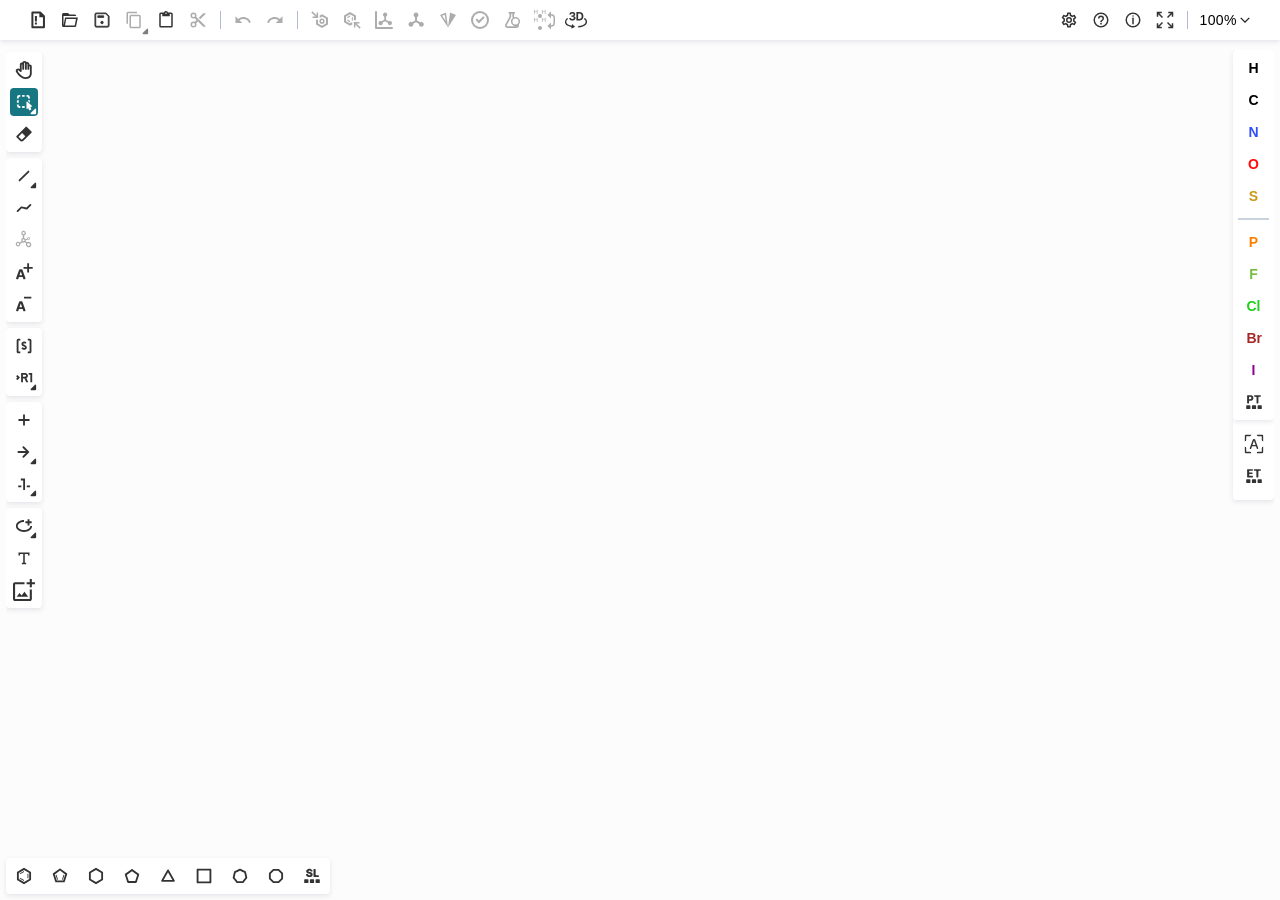
<file: article_for_November_1_2026/ketcher/index.html>
<!doctype html><html lang="en"><head><meta charset="utf-8"/><meta name="viewport" content="width=device-width,initial-scale=1"/><meta name="theme-color" content="#000000"/><meta name="description" content="Ketcher is a web-based chemical structure editor"/><link rel="shortcut icon" type="image/x-icon" href="./favicon.ico"/><link rel="icon" type="image/png" sizes="32x32" href="./favicon-32x32.png"/><link rel="icon" type="image/png" sizes="16x16" href="./favicon-16x16.png"/><link rel="apple-touch-icon" sizes="180x180" href="./apple-touch-icon.png"/><link rel="manifest" href="./manifest.json"/><title>Ketcher v2.26.0</title><script defer="defer" src="./static/js/main.adb1c0c5.js"></script><link href="./static/css/main.c3d3c37d.css" rel="stylesheet"></head><body><noscript>You need to enable JavaScript to run this app.</noscript><div id="root"></div></body></html>
</file>
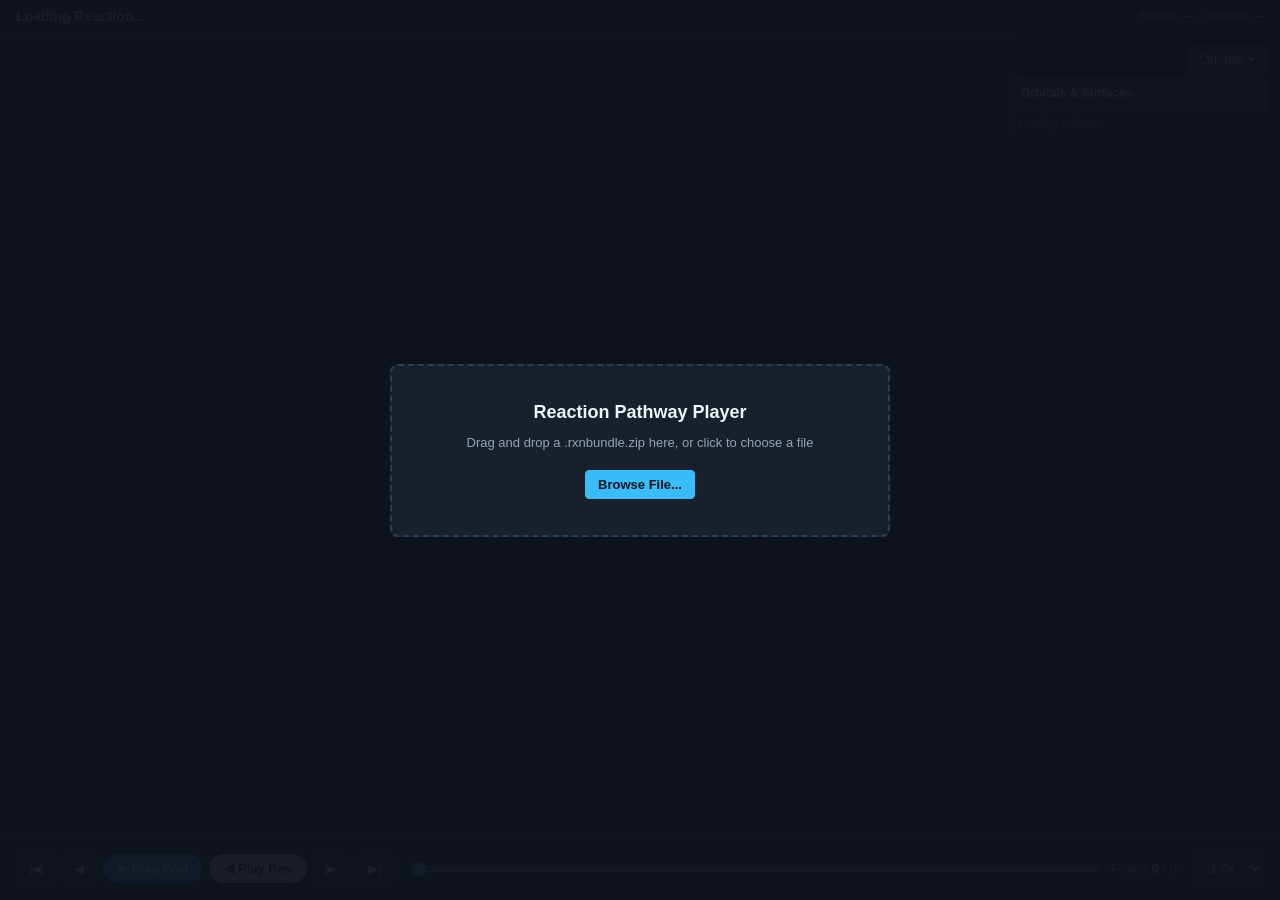
<file: article_for_November_1_2026/viewer.html>
<!DOCTYPE html>
<html lang="en">
<head>
  <meta charset="UTF-8">
  <meta name="viewport" content="width=device-width, initial-scale=1.0">
  <title>Reaction Pathway Player</title>
  <link rel="stylesheet" href="static_viewer/css/viewer.css">
  <script src="static_viewer/libs/jszip.min.js"></script>
  <script src="static_viewer/libs/3Dmol-min.js"></script>
</head>
<body>
  <div id="app-container">
    <!-- Top Header: Title, Bundle Selector, Reaction Stats & Mechanism SVG -->
    <header id="top-header">
      <div class="header-meta">
        <div class="header-title-row">
          <select id="sel-bundle-switcher" class="bundle-select" style="display:none;"></select>
          <h1 class="reaction-title" id="reaction-title">Loading Reaction...</h1>
          <button class="btn btn-primary" id="btn-header-download" style="display:none; margin-left:12px; padding:3px 10px; font-size:11px; height:24px; align-items:center; gap:4px; font-weight:600; border-radius:4px;" title="Repack and download bundle">📥 Download</button>
        </div>
        <div class="reaction-stats">
          <span>Barrier: <strong id="stat-barrier">—</strong></span>
          <span>Solvent: <strong id="stat-solvent">—</strong></span>
        </div>
      </div>
      <div id="mechanism-strip"></div>
    </header>

    <!-- Main Viewport: 3D Mol WebGL Canvas & Background PES Energy Plot -->
    <main id="viewport-container">
      <div id="gl-canvas-container"></div>
      <div id="pes-canvas-container">
        <canvas id="pes-canvas"></canvas>
      </div>

      <!-- ESP Colorbar Overlay (Hidden by default) -->
      <div id="esp-colorbar" class="esp-colorbar" style="display: none;">
        <div class="colorbar-header">Electrostatic Potential (kcal/mol)</div>
        <div id="esp-colorbar-gradient" class="colorbar-gradient"></div>
        <div class="colorbar-labels">
          <span id="esp-colorbar-min">-30.0</span>
          <span id="esp-colorbar-mid">0</span>
          <span id="esp-colorbar-max">+30.0</span>
        </div>
      </div>

      <!-- Top-right Orbitals Drawer Toggle Button -->
      <div class="viewport-overlay-controls">
        <button class="btn btn-panel-toggle" id="btn-toggle-orbitals">Orbitals ▾</button>
      </div>

      <!-- Side Panel: Molecular Explorer Grouped Orbitals & ESP Controls -->
      <aside id="side-panel">
        <div class="panel-header">
          <span>Orbitals & Surfaces</span>
        </div>
        <div class="panel-body">
          <div class="orbitals-list-container" id="orbitals-list">
            <span style="color:var(--text-secondary);font-size:11px;">Loading orbitals...</span>
          </div>
        </div>
      </aside>
    </main>

    <!-- Bottom Dock: Static Playback Controls -->
    <footer id="bottom-dock">
      <div class="playback-buttons">
        <button class="btn" id="btn-first" title="First Frame">|◀</button>
        <button class="btn" id="btn-prev" title="Previous Frame">◀</button>
        <button class="btn btn-play-fwd" id="btn-play-fwd" title="Play Forward">▶ Play Fwd</button>
        <button class="btn btn-play-rev" id="btn-play-rev" title="Play Reverse">◀ Play Rev</button>
        <button class="btn" id="btn-next" title="Next Frame">▶</button>
        <button class="btn" id="btn-last" title="Last Frame">▶|</button>
      </div>

      <div class="slider-container">
        <input type="range" id="frame-slider" min="0" max="0" value="0">
        <div class="frame-info" id="frame-info">Frame <strong>0</strong> / 0</div>
      </div>

      <div class="dock-actions">
        <select class="btn" id="select-speed" title="Playback Speed">
          <option value="0.5">0.5x</option>
          <option value="1.0" selected>1.0x</option>
          <option value="1.5">1.5x</option>
          <option value="2.0">2.0x</option>
        </select>
      </div>
    </footer>

    <!-- Dropzone / Progress Overlay -->
    <div id="overlay">
      <div class="overlay-box" id="drop-box">
        <h2 class="overlay-title">Reaction Pathway Player</h2>
        <p class="overlay-desc" id="overlay-status">Drag & drop a .rxnbundle.zip here, or click to choose a file</p>
        <input type="file" id="file-input" accept=".zip,.rxnbundle" style="display:none;">
        <button class="btn btn-primary" id="btn-browse">Browse File...</button>
        <div class="progress-bar-container" id="progress-bar-container">
          <div class="progress-bar" id="progress-bar"></div>
        </div>
      </div>
    </div>

    <!-- Download Modal -->
    <div id="download-modal" class="modal-backdrop" style="display:none;">
      <div class="download-modal-dialog">
        <div class="download-modal-header">
          <h3 id="download-modal-title">📦 Download Bundle</h3>
          <button class="btn-modal-close" id="btn-close-download">&times;</button>
        </div>
        <div class="download-modal-body" id="download-modal-body"></div>
        <div class="download-modal-footer">
          <button class="btn" id="btn-cancel-download">Cancel</button>
          <button class="btn btn-primary" id="btn-confirm-download">📦 Download</button>
        </div>
      </div>
    </div>
  </div>

  <script src="static_viewer/js/viewer_bundle.js"></script>
</body>
</html>
</file>
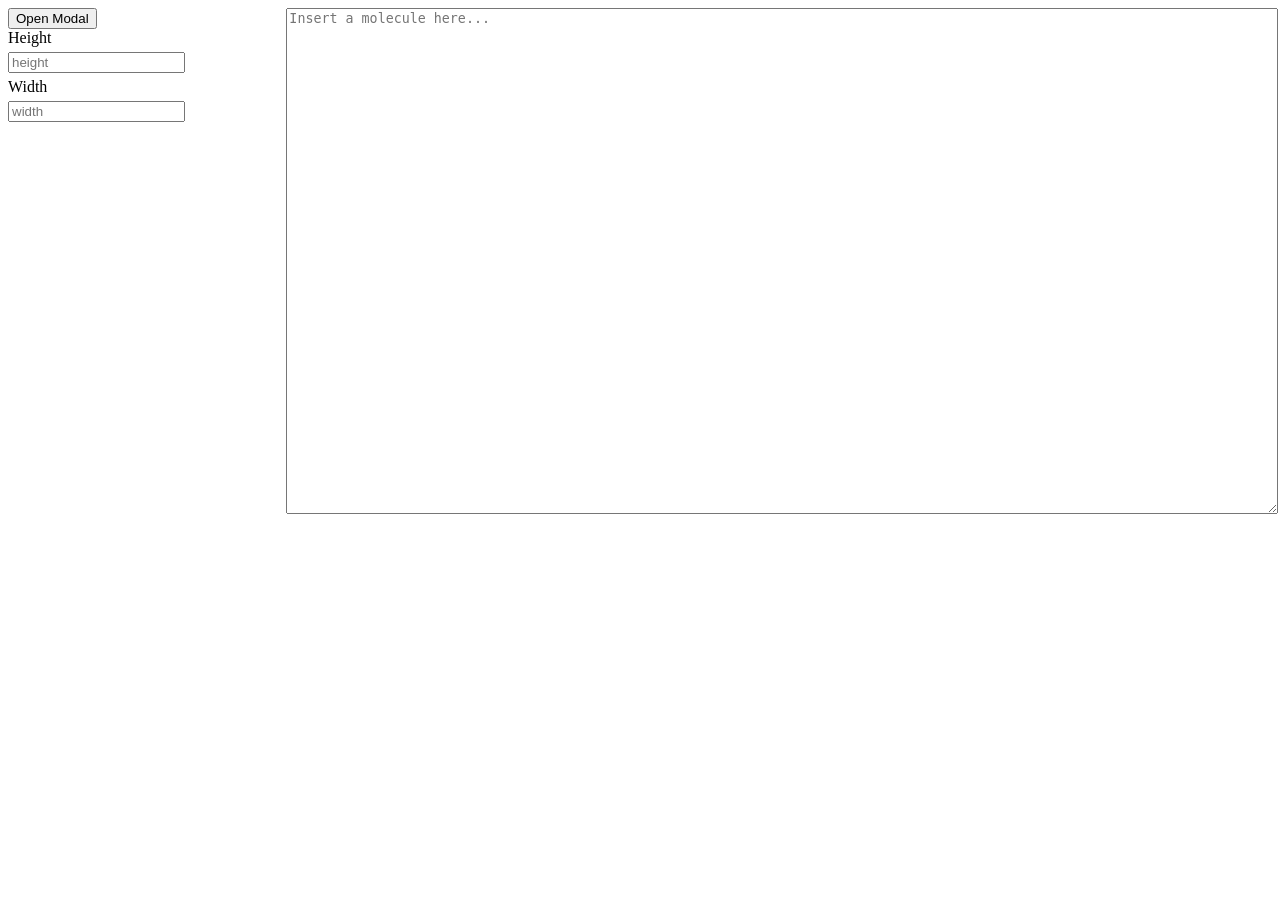
<file: article_for_November_1_2026/ketcher/iframe.html>
<!DOCTYPE html>
<html lang="en">
  <head>
    <meta charset="UTF-8" />
    <meta http-equiv="X-UA-Compatible" content="IE=edge" />
    <meta name="viewport" content="width=device-width, initial-scale=1.0" />
    <title>Document</title>
    <style>
      .modal {
        display: block;
        position: fixed;
        z-index: 1;
        left: 0;
        top: 0;
        width: 100%;
        height: 100%;
        overflow: auto;
        background-color: rgb(0, 0, 0);
        background-color: rgba(0, 0, 0, 0.4);
      }

      .modal-content {
        background-color: #fefefe;
        margin: 0% auto;
        padding: 20px;
        border: 1px solid #888;
        width: 80%;
      }

      .close {
        color: #aaa;
        float: right;
        font-size: 28px;
        font-weight: bold;
      }

      .close:hover,
      .close:focus {
        color: black;
        text-decoration: none;
        cursor: pointer;
      }

      .inputs {
        display: flex;
        flex-direction: column;
      }

      .columns {
        width: 100%;
        display: flex;
        gap: 40px;
      }

      .columns > div:nth-child(2) {
        width: 80%;
      }

      textarea {
        width: 100%;
        height: 500px;
      }

      input {
        margin: 5px 0;
      }

      label {
        margin-right: 20px;
      }
    </style>
  </head>
  <body>
    <div class="columns">
      <div>
        <button>Open Modal</button>
        <div class="inputs">
          <div>
            <label>Height</label>
            <input placeholder="height" class="height" />
          </div>
          <div>
            <label>Width</label>
            <input placeholder="width" class="width" />
          </div>
        </div>
      </div>
      <div>
        <textarea
          class="molecule"
          placeholder="Insert a molecule here..."
        ></textarea>
      </div>
    </div>
    <script defer>
      const button = document.querySelector('button')
      const textarea = document.querySelector('.molecule')
      const width = document.querySelector('.width')
      const height = document.querySelector('.height')
      const modalContent = `
        <div class="modal-content">
            <span class="close">&times;</span>
            <iframe
            width="784"
            height="624"
            id="iframe"
            src="env_url"
            sandbox="allow-scripts allow-same-origin"
            ></iframe>
        </div>
      `
      let modal
      let closeIcon;
      let iframe;

      function closeModal() {
        closeIcon.removeEventListener('click', closeModal)
        modal.remove()
      }

      function createModal() {
        modal = document.createElement('div')
        modal.classList.add('modal')
        modal.innerHTML = modalContent
        document.body.appendChild(modal)

        closeIcon = document.querySelector('.close')
        iframe = document.getElementById('iframe')
        iframe.style.height = height.value + 'px'
        iframe.style.width = width.value + 'px'

        closeIcon.addEventListener('click', closeModal)
      }

      button.onclick = createModal
      window.onclick = function (event) {
        if (event.target == modal) {
            closeModal()
        }
      }

      window.addEventListener('message', (event) => {
        if (event.data.eventType === 'init') {
          iframe.contentWindow.ketcher.setMolecule(textarea.value)
        }
      })
    </script>
  </body>
</html>
</file>
<file: article_for_November_1_2026/ketcher/static/css/main.c3d3c37d.css>
:where(html){-webkit-text-size-adjust:100%;-moz-text-size-adjust:100%;text-size-adjust:100%;line-height:1.15}:where(h1){font-size:2em;margin-block-end:.67em;margin-block-start:.67em}:where(dl,ol,ul) :where(dl,ol,ul){margin-block-end:0;margin-block-start:0}:where(hr){box-sizing:content-box;color:inherit;height:0}:where(abbr[title]){text-decoration:underline;-webkit-text-decoration:underline dotted;text-decoration:underline dotted}:where(b,strong){font-weight:bolder}:where(code,kbd,pre,samp){font-family:monospace,monospace;font-size:1em}:where(small){font-size:80%}:where(table){border-color:currentColor;text-indent:0}:where(button,input,select){margin:0}:where(button){text-transform:none}:where(button,input:is([type=button i],[type=reset i],[type=submit i])){-webkit-appearance:button}:where(progress){vertical-align:baseline}:where(select){text-transform:none}:where(textarea){margin:0}:where(input[type=search i]){-webkit-appearance:textfield;outline-offset:-2px}::-webkit-inner-spin-button,::-webkit-outer-spin-button{height:auto}::-webkit-input-placeholder{color:inherit;opacity:.54}::-webkit-search-decoration{-webkit-appearance:none}::-webkit-file-upload-button{-webkit-appearance:button;font:inherit}:where(button,input:is([type=button i],[type=color i],[type=reset i],[type=submit i]))::-moz-focus-inner{border-style:none;padding:0}:where(button,input:is([type=button i],[type=color i],[type=reset i],[type=submit i]))::-moz-focusring{outline:1px dotted ButtonText}:where(:-moz-ui-invalid){box-shadow:none}:where(dialog){background-color:#fff;border:solid;color:#000;height:-moz-fit-content;height:-webkit-fit-content;height:fit-content;left:0;margin:auto;padding:1em;position:absolute;right:0;width:-moz-fit-content;width:-webkit-fit-content;width:fit-content}:where(dialog:not([open])){display:none}:where(summary){display:list-item}body{-webkit-font-smoothing:antialiased;-moz-osx-font-smoothing:grayscale;font-family:-apple-system,BlinkMacSystemFont,Segoe UI,Roboto,Oxygen,Ubuntu,Cantarell,Fira Sans,Droid Sans,Helvetica Neue,sans-serif;margin:0;padding:0}code{font-family:source-code-pro,Menlo,Monaco,Consolas,Courier New,monospace}#root,body,html{height:100%;width:100%}.button-common-styles{align-items:center;border-radius:4px;display:inline-flex;font-size:12px;height:24px;justify-content:center;line-height:14px;min-width:70px;outline:none}.scrollbar{scrollbar-width:thin}.scrollbar ::-webkit-scrollbar-track{background-color:transparent}.scrollbar::-webkit-scrollbar{background-color:#eff2f5;height:6px;width:6px}.scrollbar::-webkit-scrollbar-thumb{background-color:rgba(165,175,185,.85);border-radius:10px;-webkit-border-radius:10px}.scrollbar::-webkit-scrollbar-thumb:active,.scrollbar::-webkit-scrollbar-thumb:hover{background-color:#a5afb9}.cliparea-module_cliparea__GdPrN{background:transparent!important;border:none!important;bottom:0;color:transparent!important;display:block;font-size:1px;height:0!important;left:0;outline:none;overflow:hidden;padding:0!important;position:absolute;resize:none;-webkit-user-select:text;-moz-user-select:text;user-select:text;width:0!important;z-index:-1}.ActionButton-module_button-common-styles__y-hng{align-items:center;border-radius:4px;display:inline-flex;font-size:12px;height:24px;justify-content:center;line-height:14px;min-width:70px;outline:none}.ActionButton-module_scrollbar__lD3MH{scrollbar-width:thin}.ActionButton-module_scrollbar__lD3MH ::-webkit-scrollbar-track{background-color:transparent}.ActionButton-module_scrollbar__lD3MH::-webkit-scrollbar{background-color:#eff2f5;height:6px;width:6px}.ActionButton-module_scrollbar__lD3MH::-webkit-scrollbar-thumb{background-color:rgba(165,175,185,.85);border-radius:10px;-webkit-border-radius:10px}.ActionButton-module_scrollbar__lD3MH::-webkit-scrollbar-thumb:active,.ActionButton-module_scrollbar__lD3MH::-webkit-scrollbar-thumb:hover{background-color:#a5afb9}.ActionButton-module_button__nfoWQ{background-color:#fff;background-image:none;background:inherit;border:0;border-radius:4px;color:#333;cursor:pointer;display:inline-block;display:block;height:32px;margin:4px;padding:0;position:relative;text-align:center;-webkit-user-select:none;-moz-user-select:none;user-select:none;vertical-align:middle;width:32px}.ActionButton-module_button__nfoWQ:active{background-image:none;outline:0}.ActionButton-module_button__nfoWQ[disabled],fieldset[disabled] .ActionButton-module_button__nfoWQ{background-image:none;box-shadow:none;cursor:not-allowed;opacity:.4}.ActionButton-module_button__nfoWQ>input[type=file]{left:-9999px;position:absolute}.ActionButton-module_button__nfoWQ+button,.ActionButton-module_button__nfoWQ+input[type=reset],.ActionButton-module_button__nfoWQ+input[type=submit]{margin-left:.3em}.ActionButton-module_button__nfoWQ:after,.ActionButton-module_button__nfoWQ:before{display:inline-block;vertical-align:middle}.ActionButton-module_button__nfoWQ:after{left:0;position:absolute}.ActionButton-module_button__nfoWQ:hover{background-image:none;color:#188794}.ActionButton-module_button__nfoWQ:active,.ActionButton-module_button__nfoWQ[disabled]{box-shadow:none;transform:scale(none);transform:scale(1);transition:transform,.2s,ease-out}.ActionButton-module_button__nfoWQ>svg{font-size:22px;height:22px;left:.1em;position:absolute;top:.1em;width:22px}.ActionButton-module_button__nfoWQ.ActionButton-module_selected__kPCxA,.ActionButton-module_button__nfoWQ:active{background:#167782;color:#fff}.ActionButton-module_button__nfoWQ.ActionButton-module_selected__kPCxA:hover,.ActionButton-module_button__nfoWQ:active:hover{background-color:#188794}.InfoModal-module_infoModalOverlay__Ve2pm{align-items:center;background:hsla(0,0%,47%,.2);bottom:0;display:flex;justify-content:center;left:0;position:absolute;right:0;top:0;z-index:40}.InfoModal-module_infoModalOverlay__Ve2pm .InfoModal-module_infoModalWindow__Qd-UI{background-clip:padding-box;background-color:#fff;border-radius:8px;display:flex;flex-direction:column;font-family:Inter,FreeSans,Arimo,Droid Sans,Helvetica,Helvetica Neue,Arial,sans-serif;max-height:300px;opacity:1;outline:0;position:relative;text-align:left;transform:scale(1);transition:transform .3s,opacity .3s;vertical-align:middle;width:360px}.InfoModal-module_infoModalWindow__Qd-UI header{align-items:center;border-radius:6px 6px 0 0;color:#333;display:flex;font-size:14px;font-weight:500;line-height:14px;padding:12px}.InfoModal-module_infoModalBody__BYoCY{font-size:12px;height:100%;line-height:14px;overflow:auto;padding:12px}.InfoModal-module_infoModalBody__BYoCY::-webkit-scrollbar{background-color:#eff2f5;height:6px;width:6px}.InfoModal-module_infoModalBody__BYoCY::-webkit-scrollbar-thumb{background-color:rgba(165,175,185,.85);border-radius:10px;-webkit-border-radius:10px}.InfoModal-module_infoModalBody__BYoCY::-webkit-scrollbar-track{background-color:transparent;scrollbar-width:thin}.InfoModal-module_infoModalBody__BYoCY::-webkit-scrollbar-thumb:active,::-webkit-scrollbar-thumb:hover{background-color:#a5afb9}.InfoModal-module_infoModalWindow__Qd-UI footer{display:flex;gap:8px;justify-content:flex-end;padding:16px 12px 12px}.InfoModal-module_modalHidden__6HnzH{display:none}.InfoModal-module_ok__BETvY{background-color:#167782;border:1px solid transparent;border-radius:4px;color:#fff;font-size:12px;height:24px;min-width:70px}.InfoModal-module_ok__BETvY:active,.InfoModal-module_ok__BETvY:hover{background-color:#4fb3bf}.InfoModal-module_ok__BETvY:disabled{background-color:#e1e5ea;color:#333}.Dialog-module_button-common-styles__Xehyp{align-items:center;border-radius:4px;display:inline-flex;font-size:12px;height:24px;justify-content:center;line-height:14px;min-width:70px;outline:none}.Dialog-module_scrollbar__L8hUr{scrollbar-width:thin}.Dialog-module_scrollbar__L8hUr ::-webkit-scrollbar-track{background-color:transparent}.Dialog-module_scrollbar__L8hUr::-webkit-scrollbar{background-color:#eff2f5;height:6px;width:6px}.Dialog-module_scrollbar__L8hUr::-webkit-scrollbar-thumb{background-color:rgba(165,175,185,.85);border-radius:10px;-webkit-border-radius:10px}.Dialog-module_scrollbar__L8hUr::-webkit-scrollbar-thumb:active,.Dialog-module_scrollbar__L8hUr::-webkit-scrollbar-thumb:hover{background-color:#a5afb9}.Dialog-module_dialog__hiRBI{background-clip:padding-box;background-color:#fff;border-radius:8px;color:#585858;display:flex;flex-direction:column;font-family:Inter,FreeSans,Arimo,Droid Sans,Helvetica,Helvetica Neue,Arial,sans-serif;opacity:1;outline:0;position:relative;text-align:left;transform:scale(1);transition:transform .3s,opacity .3s;vertical-align:middle}.Dialog-module_dialog__hiRBI.Dialog-module_hide__bbkvB{opacity:.2;transform:scale(.5)}.Dialog-module_header__8QGek{align-items:center;border-radius:6px 6px 0 0;box-sizing:content-box;color:#333;display:flex;font-size:14px;font-weight:500;line-height:12px;padding:12px}.Dialog-module_header__8QGek .Dialog-module_btnContainer__ulrFM{align-items:flex-end;display:flex;flex-direction:row;flex-grow:1}.Dialog-module_header__8QGek .Dialog-module_buttonTop__91ha8{align-self:center;background-color:transparent;border:none;height:16px;margin-left:auto;padding:0;width:16px}.Dialog-module_header__8QGek .Dialog-module_buttonTop__91ha8 .Dialog-module_closeButton__XyaAE{height:100%;width:100%}.Dialog-module_footer__PliV0{display:flex;gap:8px;justify-content:flex-end;padding:16px 12px 12px}.Dialog-module_footer__PliV0 .Dialog-module_ok__BUQ6q{align-items:center;background-color:#167782;border:1px solid transparent;border-radius:4px;color:#fff;display:inline-flex;font-size:12px;height:24px;justify-content:center;line-height:14px;min-width:70px;outline:none}.Dialog-module_footer__PliV0 .Dialog-module_ok__BUQ6q:active,.Dialog-module_footer__PliV0 .Dialog-module_ok__BUQ6q:hover{background-color:#4fb3bf}.Dialog-module_footer__PliV0 .Dialog-module_ok__BUQ6q:disabled{background-color:#e1e5ea;color:#333}.Dialog-module_footer__PliV0 .Dialog-module_cancel__8d83c{align-items:center;background-color:#fff;border:1px solid #585858;border-radius:4px;color:#585858;display:inline-flex;font-size:12px;height:24px;justify-content:center;line-height:14px;min-width:70px;outline:none}.Dialog-module_footer__PliV0 .Dialog-module_cancel__8d83c:active,.Dialog-module_footer__PliV0 .Dialog-module_cancel__8d83c:hover{border:1px solid #333;color:#333}.Dialog-module_footer__PliV0 .Dialog-module_cancel__8d83c:disabled{border:1px solid rgba(88,88,88,.7);color:rgba(88,88,88,.7)}.Dialog-module_withDivider__YBKiQ{border-bottom:1px solid #e1e5ea;height:36px;margin:0;padding:0 12px}.Dialog-module_body__EWh4H{font-size:12px;height:100%;line-height:14px;overflow:auto;scrollbar-width:thin}.Dialog-module_body__EWh4H ::-webkit-scrollbar-track{background-color:transparent}.Dialog-module_body__EWh4H::-webkit-scrollbar{background-color:#eff2f5;height:6px;width:6px}.Dialog-module_body__EWh4H::-webkit-scrollbar-thumb{background-color:rgba(165,175,185,.85);border-radius:10px;-webkit-border-radius:10px}.Dialog-module_body__EWh4H::-webkit-scrollbar-thumb:active,.Dialog-module_body__EWh4H::-webkit-scrollbar-thumb:hover{background-color:#a5afb9}.Dialog-module_withMargin__-zVS4{margin:0 12px}.DefaultMultiTool-module_default__zNTMe button{display:inline;display:initial}.GroupedMultiTool-module_group__BJQAU{display:flex;flex-direction:column}.GroupedMultiTool-module_group__BJQAU:not(:first-of-type){border-top:1px solid #cad3dd;margin-top:4px;padding-top:5px}.ToolbarMultiToolItem-module_button-common-styles__Fuxbo{align-items:center;border-radius:4px;display:inline-flex;font-size:12px;height:24px;justify-content:center;line-height:14px;min-width:70px;outline:none}.ToolbarMultiToolItem-module_scrollbar__XTmfz{scrollbar-width:thin}.ToolbarMultiToolItem-module_scrollbar__XTmfz ::-webkit-scrollbar-track{background-color:transparent}.ToolbarMultiToolItem-module_scrollbar__XTmfz::-webkit-scrollbar{background-color:#eff2f5;height:6px;width:6px}.ToolbarMultiToolItem-module_scrollbar__XTmfz::-webkit-scrollbar-thumb{background-color:rgba(165,175,185,.85);border-radius:10px;-webkit-border-radius:10px}.ToolbarMultiToolItem-module_scrollbar__XTmfz::-webkit-scrollbar-thumb:active,.ToolbarMultiToolItem-module_scrollbar__XTmfz::-webkit-scrollbar-thumb:hover{background-color:#a5afb9}.ToolbarMultiToolItem-module_icon__-HQal{fill:#333;bottom:0;display:block;height:7px;position:absolute;right:0;width:7px}.ToolbarMultiToolItem-module_iconSelected__hlO0J,.ToolbarMultiToolItem-module_root__uTaId:active .ToolbarMultiToolItem-module_icon__-HQal{fill:#fff}.ToolbarMultiToolItem-module_portal__2XJgz{background:#fff;border:1px solid #cad3dd;border-radius:5px;box-shadow:3px 4px 4px rgba(103,104,132,.25);position:absolute;white-space:nowrap;word-break:keep-all;z-index:20}.ToolbarMultiToolItem-module_portal__2XJgz>button{height:28px;width:28px}.ToolbarMultiToolItem-module_portal__2XJgz>button>svg{left:3px;top:3px}.ToolbarMultiToolItem-module_portal__2XJgz kbd{color:#cad3dd;display:none;font:.8em monospace}.ToolbarMultiToolItem-module_portal-vertical__A0DVe{display:flex;flex-direction:column}.BottomToolbar-module_button-common-styles__PbtE9{align-items:center;border-radius:4px;display:inline-flex;font-size:12px;height:24px;justify-content:center;line-height:14px;min-width:70px;outline:none}.BottomToolbar-module_scrollbar__i1f8P{scrollbar-width:thin}.BottomToolbar-module_scrollbar__i1f8P ::-webkit-scrollbar-track{background-color:transparent}.BottomToolbar-module_scrollbar__i1f8P::-webkit-scrollbar{background-color:#eff2f5;height:6px;width:6px}.BottomToolbar-module_scrollbar__i1f8P::-webkit-scrollbar-thumb{background-color:rgba(165,175,185,.85);border-radius:10px;-webkit-border-radius:10px}.BottomToolbar-module_scrollbar__i1f8P::-webkit-scrollbar-thumb:active,.BottomToolbar-module_scrollbar__i1f8P::-webkit-scrollbar-thumb:hover{background-color:#a5afb9}.BottomToolbar-module_group__b-pGt{align-items:center;display:flex}.BottomToolbar-module_root__kjkSm{display:flex;flex-direction:row;flex-wrap:wrap;height:36px;overflow:visible;padding:0 6px 6px}.BottomToolbar-module_root__kjkSm div{position:relative;text-align:center}.BottomToolbar-module_root__kjkSm>div>div{margin-bottom:6px}.BottomToolbar-module_root__kjkSm kbd{color:#cad3dd;display:none;font:.8em monospace}.BottomToolbar-module_root__kjkSm .BottomToolbar-module_group__b-pGt{background-color:#fff;border-radius:4px;box-shadow:0 2px 5px rgba(103,104,132,.15);flex-direction:row}.BottomToolbar-module_root__kjkSm button{height:28px;margin:4px;width:28px}.BottomToolbar-module_root__kjkSm button>svg{left:3px;top:3px}.ArrowScroll-module_scroll__h9kCx{background:#fff;display:flex;flex-direction:column;min-height:32px;width:36px}.ArrowScroll-module_button__ygMgL{background:transparent;border:none;font-size:15px!important;height:50%;width:100%}.ArrowScroll-module_down__yDzZX{bottom:0;position:absolute}.ArrowScroll-module_up__Q1ubd{position:absolute;top:0}.LeftToolbar-module_button-common-styles__WgnON{align-items:center;border-radius:4px;display:inline-flex;font-size:12px;height:24px;justify-content:center;line-height:14px;min-width:70px;outline:none}.LeftToolbar-module_scrollbar__OBwid{scrollbar-width:thin}.LeftToolbar-module_scrollbar__OBwid ::-webkit-scrollbar-track{background-color:transparent}.LeftToolbar-module_scrollbar__OBwid::-webkit-scrollbar{background-color:#eff2f5;height:6px;width:6px}.LeftToolbar-module_scrollbar__OBwid::-webkit-scrollbar-thumb{background-color:rgba(165,175,185,.85);border-radius:10px;-webkit-border-radius:10px}.LeftToolbar-module_scrollbar__OBwid::-webkit-scrollbar-thumb:active,.LeftToolbar-module_scrollbar__OBwid::-webkit-scrollbar-thumb:hover{background-color:#a5afb9}.LeftToolbar-module_group__0s41t{align-items:center;display:flex}.LeftToolbar-module_root__yhhZm{-ms-overflow-style:none;align-items:center;align-items:flex-start;display:flex;flex-direction:column;margin-left:6px;margin-top:12px;overflow:hidden;padding-right:5px;scrollbar-width:thin;width:41px}.LeftToolbar-module_root__yhhZm div{position:relative;text-align:center}.LeftToolbar-module_root__yhhZm>div>div{margin-bottom:6px}.LeftToolbar-module_root__yhhZm kbd{color:#cad3dd;display:none;font:.8em monospace}.LeftToolbar-module_root__yhhZm .LeftToolbar-module_group__0s41t{flex-direction:column}.LeftToolbar-module_root__yhhZm .LeftToolbar-module_group__0s41t:not(:last-of-type){border-bottom:1px solid #eff2f5;margin-bottom:6px}.LeftToolbar-module_root__yhhZm ::-webkit-scrollbar-track{background-color:transparent}.LeftToolbar-module_root__yhhZm::-webkit-scrollbar{background-color:#eff2f5;height:6px;width:6px}.LeftToolbar-module_root__yhhZm::-webkit-scrollbar-thumb{background-color:rgba(165,175,185,.85);border-radius:10px;-webkit-border-radius:10px}.LeftToolbar-module_root__yhhZm::-webkit-scrollbar-thumb:active,.LeftToolbar-module_root__yhhZm::-webkit-scrollbar-thumb:hover{background-color:#a5afb9}.LeftToolbar-module_root__yhhZm .LeftToolbar-module_group__0s41t:not(:last-of-type){border-bottom:none}.LeftToolbar-module_buttons__lnIjn{overflow:hidden;padding-right:5px;scroll-behavior:smooth}.LeftToolbar-module_borderOff__om425{border-bottom:none!important}.LeftToolbar-module_groupItem__OqQu0{background-color:#fff;border-radius:4px;box-shadow:0 2px 5px rgba(103,104,132,.15);padding:2px}.LeftToolbar-module_groupItem__OqQu0 svg{bottom:3px;right:3px}.LeftToolbar-module_groupItem__OqQu0 button{height:28px;margin:2px;width:28px}.LeftToolbar-module_groupItem__OqQu0 button>svg{left:3px;top:3px}.Atom-module_button-common-styles__j3EUJ{align-items:center;border-radius:4px;display:inline-flex;font-size:12px;height:24px;justify-content:center;line-height:14px;min-width:70px;outline:none}.Atom-module_scrollbar__iO-Ni{scrollbar-width:thin}.Atom-module_scrollbar__iO-Ni ::-webkit-scrollbar-track{background-color:transparent}.Atom-module_scrollbar__iO-Ni::-webkit-scrollbar{background-color:#eff2f5;height:6px;width:6px}.Atom-module_scrollbar__iO-Ni::-webkit-scrollbar-thumb{background-color:rgba(165,175,185,.85);border-radius:10px;-webkit-border-radius:10px}.Atom-module_scrollbar__iO-Ni::-webkit-scrollbar-thumb:active,.Atom-module_scrollbar__iO-Ni::-webkit-scrollbar-thumb:hover{background-color:#a5afb9}.Atom-module_atom__g2RUu{background-color:#fff;background-color:transparent;background-image:none;border-color:#cad3dd;border-radius:4px;border-radius:0;color:#333;cursor:pointer;display:inline-block;height:32px;margin:2px 4px;padding:0;position:relative;text-align:center;-webkit-user-select:none;-moz-user-select:none;user-select:none;vertical-align:middle;width:32px}.Atom-module_atom__g2RUu:active{background-image:none;outline:0}.Atom-module_atom__g2RUu[disabled],fieldset[disabled] .Atom-module_atom__g2RUu{background-image:none;box-shadow:none;cursor:not-allowed;opacity:.4}.Atom-module_atom__g2RUu>input[type=file]{left:-9999px;position:absolute}.Atom-module_atom__g2RUu+button,.Atom-module_atom__g2RUu+input[type=reset],.Atom-module_atom__g2RUu+input[type=submit]{margin-left:.3em}.Atom-module_atom__g2RUu[disabled]{background-image:none;box-shadow:none;cursor:not-allowed;opacity:.5}.RightToolbar-module_button-common-styles__fNlqY{align-items:center;border-radius:4px;display:inline-flex;font-size:12px;height:24px;justify-content:center;line-height:14px;min-width:70px;outline:none}.RightToolbar-module_scrollbar__2Q0UU{scrollbar-width:thin}.RightToolbar-module_scrollbar__2Q0UU ::-webkit-scrollbar-track{background-color:transparent}.RightToolbar-module_scrollbar__2Q0UU::-webkit-scrollbar{background-color:#eff2f5;height:6px;width:6px}.RightToolbar-module_scrollbar__2Q0UU::-webkit-scrollbar-thumb{background-color:rgba(165,175,185,.85);border-radius:10px;-webkit-border-radius:10px}.RightToolbar-module_scrollbar__2Q0UU::-webkit-scrollbar-thumb:active,.RightToolbar-module_scrollbar__2Q0UU::-webkit-scrollbar-thumb:hover{background-color:#a5afb9}.RightToolbar-module_group__3mhUx{align-items:center;display:flex}.RightToolbar-module_root__1D5hp{-ms-overflow-style:none;align-items:center;display:flex;flex-direction:column;margin-right:6px;margin-top:10px;overflow:hidden;padding-left:5px;scrollbar-width:thin;width:41px}.RightToolbar-module_root__1D5hp div{position:relative;text-align:center}.RightToolbar-module_root__1D5hp>div>div{margin-bottom:6px}.RightToolbar-module_root__1D5hp kbd{color:#cad3dd;display:none;font:.8em monospace}.RightToolbar-module_root__1D5hp .RightToolbar-module_group__3mhUx{flex-direction:column}.RightToolbar-module_root__1D5hp .RightToolbar-module_group__3mhUx:not(:last-of-type){border-bottom:1px solid #eff2f5;margin-bottom:6px}.RightToolbar-module_root__1D5hp ::-webkit-scrollbar-track{background-color:transparent}.RightToolbar-module_root__1D5hp::-webkit-scrollbar{background-color:#eff2f5;height:6px;width:6px}.RightToolbar-module_root__1D5hp::-webkit-scrollbar-thumb{background-color:rgba(165,175,185,.85);border-radius:10px;-webkit-border-radius:10px}.RightToolbar-module_root__1D5hp::-webkit-scrollbar-thumb:active,.RightToolbar-module_root__1D5hp::-webkit-scrollbar-thumb:hover{background-color:#a5afb9}.RightToolbar-module_root__1D5hp .RightToolbar-module_group__3mhUx:not(:last-of-type){border-bottom:none;margin-bottom:0;padding-bottom:2px}.RightToolbar-module_root__1D5hp .RightToolbar-module_group__3mhUx:not(:last-of-type).RightToolbar-module_atomsList__ar08-{margin-bottom:8px;margin-top:2px}.RightToolbar-module_groupItem__KHL-v{padding:2px 0}.RightToolbar-module_buttons__YxRHI{background-color:#fff;border-radius:4px;box-shadow:0 2px 5px rgba(103,104,132,.15);overflow:hidden;scroll-behavior:smooth;width:100%}.RightToolbar-module_buttons__YxRHI .RightToolbar-module_button__KwZD8{border-radius:4px;margin-bottom:2px;margin-top:4px}.RightToolbar-module_buttons__YxRHI button{border-radius:4px;font-size:14px;font-weight:600;height:28px;margin:2px;width:28px}.RightToolbar-module_buttons__YxRHI button svg{bottom:1px;left:1px;margin:auto;right:1px;top:1px}.FloatingTools-module_button-common-styles__5y-1V{align-items:center;border-radius:4px;display:inline-flex;font-size:12px;height:24px;justify-content:center;line-height:14px;min-width:70px;outline:none}.FloatingTools-module_scrollbar__yoYi0{scrollbar-width:thin}.FloatingTools-module_scrollbar__yoYi0 ::-webkit-scrollbar-track{background-color:transparent}.FloatingTools-module_scrollbar__yoYi0::-webkit-scrollbar{background-color:#eff2f5;height:6px;width:6px}.FloatingTools-module_scrollbar__yoYi0::-webkit-scrollbar-thumb{background-color:rgba(165,175,185,.85);border-radius:10px;-webkit-border-radius:10px}.FloatingTools-module_scrollbar__yoYi0::-webkit-scrollbar-thumb:active,.FloatingTools-module_scrollbar__yoYi0::-webkit-scrollbar-thumb:hover{background-color:#a5afb9}.FloatingTools-module_group__pQ-sJ{align-items:center;display:flex}.FloatingTools-module_wrapper__OFeE9{display:flex;position:absolute;translate:-50% calc(-50% - 40px)}.FloatingTools-module_wrapper__OFeE9 div{position:relative;text-align:center}.FloatingTools-module_wrapper__OFeE9>div>div{margin-bottom:6px}.FloatingTools-module_wrapper__OFeE9 kbd{color:#cad3dd;display:none;font:.8em monospace}.FloatingTools-module_wrapper__OFeE9 .FloatingTools-module_item__UcfDN{background-color:#fff;border-radius:4px;box-shadow:0 6px 10px rgba(103,104,132,.15);height:28px;width:28px}.FloatingTools-module_wrapper__OFeE9 .FloatingTools-module_item__UcfDN>svg{height:20px;left:50%;top:50%;transform:translate(-50%,-50%);width:20px}.Modal-module_button-common-styles__ko9E5{align-items:center;border-radius:4px;display:inline-flex;font-size:12px;height:24px;justify-content:center;line-height:14px;min-width:70px;outline:none}.Modal-module_scrollbar__yPIJc{scrollbar-width:thin}.Modal-module_scrollbar__yPIJc ::-webkit-scrollbar-track{background-color:transparent}.Modal-module_scrollbar__yPIJc::-webkit-scrollbar{background-color:#eff2f5;height:6px;width:6px}.Modal-module_scrollbar__yPIJc::-webkit-scrollbar-thumb{background-color:rgba(165,175,185,.85);border-radius:10px;-webkit-border-radius:10px}.Modal-module_scrollbar__yPIJc::-webkit-scrollbar-thumb:active,.Modal-module_scrollbar__yPIJc::-webkit-scrollbar-thumb:hover{background-color:#a5afb9}.Modal-module_modalOverlay__AzVeg{align-items:center;background-color:rgba(94,94,94,.2);background-image:url("data:image/svg+xml;charset=utf-8,%3Csvg xmlns='http://www.w3.org/2000/svg' width='10' height='10'%3E%3Cpath d='M0 10 10 0zm12-2-4 4zM-2 2l4-4z' stroke='%23555' stroke-width='2' stroke-opacity='.02'/%3E%3C/svg%3E");background:none\9;bottom:0;display:flex;filter:progid:DXImageTransform.Microsoft.gradient(startColorstr="#335e5e5e",endColorstr="#335e5e5e");justify-content:center;left:0;position:absolute;right:0;top:0;z-index:40}.Modal-module_modalOverlay__AzVeg:not([ie9]){filter:progid:dximagetransform.microsoft.gradient(enabled="false")}.Modal-module_modalOverlay__AzVeg.Modal-module_animate__pnPNj{transition:background-color .3s}.Modal-module_modalOverlay__AzVeg.Modal-module_hide__0CTey{background-color:rgba(94,94,94,.01)}.Modal-module_modalOverlay__AzVeg:after{content:"";display:inline-block;height:100%;vertical-align:middle}.Modal-module_modalOverlay__AzVeg .Modal-module_smallScreen__nzt2L{max-height:90%;max-width:90%}.Select-module_button-common-styles__cgaVz{align-items:center;border-radius:4px;display:inline-flex;font-size:12px;height:24px;justify-content:center;line-height:14px;min-width:70px;outline:none}.Select-module_scrollbar__cA89D{scrollbar-width:thin}.Select-module_scrollbar__cA89D ::-webkit-scrollbar-track{background-color:transparent}.Select-module_scrollbar__cA89D::-webkit-scrollbar{background-color:#eff2f5;height:6px;width:6px}.Select-module_scrollbar__cA89D::-webkit-scrollbar-thumb{background-color:rgba(165,175,185,.85);border-radius:10px;-webkit-border-radius:10px}.Select-module_scrollbar__cA89D::-webkit-scrollbar-thumb:active,.Select-module_scrollbar__cA89D::-webkit-scrollbar-thumb:hover{background-color:#a5afb9}.Select-module_dropdownList__rdcrH .MuiPaper-root{border-radius:0 0 4px 4px;box-shadow:0 6px 10px rgba(103,104,132,.15);color:#333}.Select-module_dropdownList__rdcrH .MuiMenuItem-root{color:#333;cursor:default;font-family:Inter,FreeSans,Arimo,Droid Sans,Helvetica,Helvetica Neue,Arial,sans-serif;font-size:14px;min-height:28px;padding:0 8px}.Select-module_dropdownList__rdcrH .MuiMenuItem-root:hover{background-color:rgba(243,245,247,.6);border-left:2px solid #167782;padding-left:6px}.Select-module_dropdownList__rdcrH .MuiList-root.MuiMenu-list{background-color:#fff;box-shadow:none;display:inline-block;max-height:200px;overflow:auto;padding:0;scrollbar-width:thin;width:100%}.Select-module_dropdownList__rdcrH .MuiList-root.MuiMenu-list ::-webkit-scrollbar-track{background-color:transparent}.Select-module_dropdownList__rdcrH .MuiList-root.MuiMenu-list::-webkit-scrollbar{background-color:#eff2f5;height:6px;width:6px}.Select-module_dropdownList__rdcrH .MuiList-root.MuiMenu-list::-webkit-scrollbar-thumb{background-color:rgba(165,175,185,.85);border-radius:10px;-webkit-border-radius:10px}.Select-module_dropdownList__rdcrH .MuiList-root.MuiMenu-list::-webkit-scrollbar-thumb:active,.Select-module_dropdownList__rdcrH .MuiList-root.MuiMenu-list::-webkit-scrollbar-thumb:hover{background-color:#a5afb9}.Select-module_dropdownList__rdcrH .MuiList-root.MuiMenu-list::-webkit-scrollbar{background-color:#fff;width:4px}.Select-module_dropdownList__rdcrH .MuiList-root.MuiMenu-list::-webkit-scrollbar-thumb{border-radius:2px;-webkit-border-radius:2px}.Select-module_dropdownList__rdcrH .MuiList-root.MuiMenu-list .Mui-selected{background-color:#fff}.Select-module_dropdownList__rdcrH .Select-module_listDivider__4vJyh{border:.5px solid #e1e5ea;margin:4px 8px}.Select-module_selectContainer__yXT-t{width:100%}.Select-module_selectContainer__yXT-t .MuiOutlinedInput-root .MuiSelect-select{background-color:#fff;border:1px solid #cad3dd;border-radius:4px;box-shadow:none;box-sizing:border-box;color:#333;cursor:default;font-family:Inter,FreeSans,Arimo,Droid Sans,Helvetica,Helvetica Neue,Arial,sans-serif;font-size:14px;height:24px;line-height:22px;min-height:24px;padding:0 8px;padding-right:24px!important;width:100%}.Select-module_selectContainer__yXT-t .MuiOutlinedInput-root .MuiSelect-select .MuiSelect-nativeInput{border:none;padding:0}.Select-module_selectContainer__yXT-t .MuiOutlinedInput-root .MuiSelect-select:hover{border:1px solid #43b5c0}.Select-module_selectContainer__yXT-t .Mui-focused .MuiSelect-select{border-color:#167782}.Select-module_selectContainer__yXT-t .MuiOutlinedInput-notchedOutline{border:none}.Select-module_selectContainer__yXT-t .MuiSelect-icon{height:16px;width:16px}.LoadingCircles-module_container__MPCs0{align-items:flex-start;display:flex;flex-direction:row;height:12px;justify-content:space-between;margin-top:10px;width:40px}.LoadingCircles-module_container__MPCs0 span{border:2px solid #005662;border-radius:100%;box-sizing:border-box;display:inline-block;height:8px;width:8px}.LoadingCircles-module_container__MPCs0 span:first-child{animation:LoadingCircles-module_bounce__gCepS 1s ease-in-out infinite}.LoadingCircles-module_container__MPCs0 span:nth-child(2){animation:LoadingCircles-module_bounce__gCepS 1s ease-in-out .33s infinite}.LoadingCircles-module_container__MPCs0 span:nth-child(3){animation:LoadingCircles-module_bounce__gCepS 1s ease-in-out .66s infinite}@keyframes LoadingCircles-module_bounce__gCepS{0%,75%,to{transform:translateY(0)}25%{transform:translateY(-100%)}}.StructEditor-module_button-common-styles__3P7PO{align-items:center;border-radius:4px;display:inline-flex;font-size:12px;height:24px;justify-content:center;line-height:14px;min-width:70px;outline:none}.StructEditor-module_scrollbar__SUs-o{scrollbar-width:thin}.StructEditor-module_scrollbar__SUs-o ::-webkit-scrollbar-track{background-color:transparent}.StructEditor-module_scrollbar__SUs-o::-webkit-scrollbar{background-color:#eff2f5;height:6px;width:6px}.StructEditor-module_scrollbar__SUs-o::-webkit-scrollbar-thumb{background-color:rgba(165,175,185,.85);border-radius:10px;-webkit-border-radius:10px}.StructEditor-module_scrollbar__SUs-o::-webkit-scrollbar-thumb:active,.StructEditor-module_scrollbar__SUs-o::-webkit-scrollbar-thumb:hover{background-color:#a5afb9}.StructEditor-module_spinnerOverlay__5H1IM{align-items:center;display:flex;height:100%;justify-content:center;position:absolute;top:0;width:100%}.StructEditor-module_canvas__LLnzh{overflow:hidden;position:relative;scrollbar-width:thin;-webkit-user-select:none;-moz-user-select:none;user-select:none}.StructEditor-module_canvas__LLnzh .StructEditor-module_measureLog__B2wuy{background-color:#fff;border:1px solid #cad3dd;border-radius:0 5px;height:1.2em;min-width:8em;opacity:0;padding:.3em;position:absolute;right:0;text-align:center;top:0;transition:opacity .5s}.StructEditor-module_canvas__LLnzh .StructEditor-module_measureLog__B2wuy.StructEditor-module_visible__3eFNB{opacity:1}.StructEditor-module_canvas__LLnzh ::-webkit-scrollbar-track{background-color:transparent}.StructEditor-module_canvas__LLnzh::-webkit-scrollbar{background-color:#eff2f5;height:6px;width:6px}.StructEditor-module_canvas__LLnzh::-webkit-scrollbar-thumb{background-color:rgba(165,175,185,.85);border-radius:10px;-webkit-border-radius:10px}.StructEditor-module_canvas__LLnzh::-webkit-scrollbar-thumb:active,.StructEditor-module_canvas__LLnzh::-webkit-scrollbar-thumb:hover{background-color:#a5afb9}.StructEditor-module_intermediateCanvas__fR3ws{height:100%;position:relative;scrollbar-width:thin}.StructEditor-module_intermediateCanvas__fR3ws.StructEditor-module_enableCursor__Qla0A{cursor:url([data-uri]),auto}.StructEditor-module_intermediateCanvas__fR3ws.StructEditor-module_enableCursor__Qla0A:active{cursor:url([data-uri]),auto}.StructEditor-module_intermediateCanvas__fR3ws ::-webkit-scrollbar-track{background-color:transparent}.StructEditor-module_intermediateCanvas__fR3ws::-webkit-scrollbar{background-color:#eff2f5;height:6px;width:6px}.StructEditor-module_intermediateCanvas__fR3ws::-webkit-scrollbar-thumb{background-color:rgba(165,175,185,.85);border-radius:10px;-webkit-border-radius:10px}.StructEditor-module_intermediateCanvas__fR3ws::-webkit-scrollbar-thumb:active,.StructEditor-module_intermediateCanvas__fR3ws::-webkit-scrollbar-thumb:hover{background-color:#a5afb9}.StructEditor-module_intermediateCanvas__fR3ws::-webkit-scrollbar{background-color:#fff}.smallEditor .StructEditor-module_canvas__LLnzh .StructEditor-module_measureLog__B2wuy{right:0;top:0}.ContextMenu-module_button-common-styles__pshYr{align-items:center;border-radius:4px;display:inline-flex;font-size:12px;height:24px;justify-content:center;line-height:14px;min-width:70px;outline:none}.ContextMenu-module_scrollbar__fCla5{scrollbar-width:thin}.ContextMenu-module_scrollbar__fCla5 ::-webkit-scrollbar-track{background-color:transparent}.ContextMenu-module_scrollbar__fCla5::-webkit-scrollbar{background-color:#eff2f5;height:6px;width:6px}.ContextMenu-module_scrollbar__fCla5::-webkit-scrollbar-thumb{background-color:rgba(165,175,185,.85);border-radius:10px;-webkit-border-radius:10px}.ContextMenu-module_scrollbar__fCla5::-webkit-scrollbar-thumb:active,.ContextMenu-module_scrollbar__fCla5::-webkit-scrollbar-thumb:hover{background-color:#a5afb9}.ContextMenu-module_contextMenu__oqyL-{--contexify-menu-bgColor:#fff;--contexify-item-color:#585858;--contexify-activeItem-color:#585858;--contexify-activeItem-bgColor:#ddd;--contexify-rightSlot-color:#585858;--contexify-activeRightSlot-color:#585858;--contexify-arrow-color:#b4b9d6;--contexify-activeArrow-color:#b4b9d6;--contexify-menu-shadow:0 2px 5px 0 rgba(51,51,51,.54);--contexify-zIndex:1;--contexify-menu-minWidth:160px;--contexify-menu-padding:4px;--contexify-menu-radius:4px;--contexify-menu-negatePadding:var(--contexify-menu-padding);--contexify-itemContent-padding:3px 20px;--contexify-activeItem-radius:0;box-sizing:border-box;line-height:1.5;min-width:var(--contexify-menu-minWidth);padding:var(--contexify-menu-padding);position:fixed;-webkit-user-select:none;-moz-user-select:none;user-select:none;z-index:var(--contexify-zIndex)}.ContextMenu-module_contextMenu__oqyL- .ContextMenu-module_icon__KhXEk{height:20px;margin:0 10px 0 -10px;width:20px}.ContextMenu-module_contextMenu__oqyL- .contexify_submenu{max-height:400px;overflow:auto;scrollbar-width:thin}.ContextMenu-module_contextMenu__oqyL- .contexify_submenu ::-webkit-scrollbar-track{background-color:transparent}.ContextMenu-module_contextMenu__oqyL- .contexify_submenu::-webkit-scrollbar{background-color:#eff2f5;height:6px;width:6px}.ContextMenu-module_contextMenu__oqyL- .contexify_submenu::-webkit-scrollbar-thumb{background-color:rgba(165,175,185,.85);border-radius:10px;-webkit-border-radius:10px}.ContextMenu-module_contextMenu__oqyL- .contexify_submenu::-webkit-scrollbar-thumb:active,.ContextMenu-module_contextMenu__oqyL- .contexify_submenu::-webkit-scrollbar-thumb:hover{background-color:#a5afb9}.ContextMenu-module_contextMenu__oqyL- .contexify_item-disabled{opacity:inherit}.ContextMenu-module_contextMenu__oqyL- .contexify_item-disabled>div{opacity:.5}.ContextMenu-module_contextMenu__oqyL- .ContextMenu-module_devider__-K9Bc,.ContextMenu-module_contextMenu__oqyL- .contexify_item:not(.ContextMenu-module_sameGroup__0DPIX,:last-child):after{border-top:1px solid #cad3dd;content:"";display:block;margin:3px 0}.ContextMenu-module_contextMenu__oqyL- .ContextMenu-module_subMenu__87kBE .contexify_rightSlot{margin-right:-15px}.ToggleButtonGroup-module_button-common-styles__wU4We{align-items:center;border-radius:4px;display:inline-flex;font-size:12px;height:24px;justify-content:center;line-height:14px;min-width:70px;outline:none}.ToggleButtonGroup-module_scrollbar__lvyIF{scrollbar-width:thin}.ToggleButtonGroup-module_scrollbar__lvyIF ::-webkit-scrollbar-track{background-color:transparent}.ToggleButtonGroup-module_scrollbar__lvyIF::-webkit-scrollbar{background-color:#eff2f5;height:6px;width:6px}.ToggleButtonGroup-module_scrollbar__lvyIF::-webkit-scrollbar-thumb{background-color:rgba(165,175,185,.85);border-radius:10px;-webkit-border-radius:10px}.ToggleButtonGroup-module_scrollbar__lvyIF::-webkit-scrollbar-thumb:active,.ToggleButtonGroup-module_scrollbar__lvyIF::-webkit-scrollbar-thumb:hover{background-color:#a5afb9}.ToggleButtonGroup-module_button__5nfNK{background-color:#fff;background-image:none;border-color:#cad3dd;border-color:#585858!important;border-radius:4px;color:#333;color:#585858!important;cursor:pointer;display:inline-block;font-size:12px;height:24px;margin:0;text-align:center;text-transform:none!important;-webkit-user-select:none;-moz-user-select:none;user-select:none;vertical-align:middle;white-space:nowrap}.ToggleButtonGroup-module_button__5nfNK:active{background-image:none;outline:0}.ToggleButtonGroup-module_button__5nfNK[disabled],fieldset[disabled] .ToggleButtonGroup-module_button__5nfNK{background-image:none;box-shadow:none;cursor:not-allowed;opacity:.4}.ToggleButtonGroup-module_button__5nfNK>input[type=file]{left:-9999px;position:absolute}.ToggleButtonGroup-module_button__5nfNK+button,.ToggleButtonGroup-module_button__5nfNK+input[type=reset],.ToggleButtonGroup-module_button__5nfNK+input[type=submit]{margin-left:.3em}.ToggleButtonGroup-module_button__5nfNK:hover{color:#188794!important}.ToggleButtonGroup-module_button__5nfNK.ToggleButtonGroup-module_selected__SAbod,.ToggleButtonGroup-module_button__5nfNK:active{background:#167782!important;color:#fff!important}.ToggleButtonGroup-module_button__5nfNK.ToggleButtonGroup-module_selected__SAbod:hover,.ToggleButtonGroup-module_button__5nfNK:active:hover{background-color:#188794!important}.InfoPanel-module_infoPanel__irvZL{border:1px solid #b4b9d6;border-radius:3px;padding:10px}.InfoPanel-module_infoPanel__irvZL,.InfoPanel-module_infoTooltip__D7Mnj{background:#fff;border-radius:3px;pointer-events:none;position:absolute}.InfoPanel-module_infoPanel__irvZL svg,.InfoPanel-module_infoTooltip__D7Mnj svg{overflow:visible!important}.InfoPanel-module_infoTooltip__D7Mnj{box-shadow:0 2px 5px 0 #67688426;display:flex;flex-direction:column;gap:8px;max-width:120px;min-width:50px;overflow-wrap:break-word;padding:8px}.InfoPanel-module_infoTooltip__D7Mnj p{margin:0}.About-module_button-common-styles__XmSbT{align-items:center;border-radius:4px;display:inline-flex;font-size:12px;height:24px;justify-content:center;line-height:14px;min-width:70px;outline:none}.About-module_scrollbar__4-AeI{scrollbar-width:thin}.About-module_scrollbar__4-AeI ::-webkit-scrollbar-track{background-color:transparent}.About-module_scrollbar__4-AeI::-webkit-scrollbar{background-color:#eff2f5;height:6px;width:6px}.About-module_scrollbar__4-AeI::-webkit-scrollbar-thumb{background-color:rgba(165,175,185,.85);border-radius:10px;-webkit-border-radius:10px}.About-module_scrollbar__4-AeI::-webkit-scrollbar-thumb:active,.About-module_scrollbar__4-AeI::-webkit-scrollbar-thumb:hover{background-color:#a5afb9}.About-module_dialog_body__ebQu-{background-color:#fff}.About-module_about__ZVesh{color:#333;font-weight:500;width:430px}.About-module_about__ZVesh>footer{border-top:1px solid #e1e5ea;margin:0;padding:15px}.About-module_about__ZVesh>div[class^=Dialog-module_dialog_body]{display:flex;flex-direction:column}.About-module_about__ZVesh a{color:#167782}.About-module_about__ZVesh .About-module_body__8VOc3{border-radius:6px;height:174px;margin-right:3px;overflow-x:hidden;overflow-y:auto;padding:2px 72px;scrollbar-width:thin}.About-module_about__ZVesh .About-module_body__8VOc3 ::-webkit-scrollbar-track{background-color:transparent}.About-module_about__ZVesh .About-module_body__8VOc3::-webkit-scrollbar{background-color:#eff2f5;height:6px;width:6px}.About-module_about__ZVesh .About-module_body__8VOc3::-webkit-scrollbar-thumb{background-color:rgba(165,175,185,.85);border-radius:10px;-webkit-border-radius:10px}.About-module_about__ZVesh .About-module_body__8VOc3::-webkit-scrollbar-thumb:active,.About-module_about__ZVesh .About-module_body__8VOc3::-webkit-scrollbar-thumb:hover{background-color:#a5afb9}.About-module_about__ZVesh .About-module_body__8VOc3 .About-module_versionName__1gqJr{font-weight:600;margin-bottom:2px}.About-module_about__ZVesh .About-module_body__8VOc3 .About-module_firstline__h5XMW{display:inline-block}.About-module_about__ZVesh .About-module_body__8VOc3 .About-module_links__sMpyx{text-align:right}.About-module_about__ZVesh .About-module_body__8VOc3 .About-module_infoLinks__4-Tot{margin-top:5px}.About-module_about__ZVesh .About-module_body__8VOc3 .About-module_indigoVersion__WKFlu{display:flex;gap:2px;margin-top:20px}.About-module_about__ZVesh .About-module_headerContent__YclOx{display:flex;justify-content:space-between;padding:0 40px}.About-module_about__ZVesh .About-module_headerContent__YclOx a{align-items:center;color:#333;display:flex;gap:10px;text-decoration:none}.About-module_about__ZVesh .About-module_headerContent__YclOx .About-module_title__k-6Zg{font-size:20px;line-height:22px}.About-module_about__ZVesh .About-module_indigoFirstLine__-86rb{display:inline-block}.About-module_about__ZVesh dd{margin:0 0 .2em}.About-module_about__ZVesh dt{margin-top:3px}.About-module_about__ZVesh .About-module_okButton__FMcEk{align-items:center;background-color:#fff;border:1px solid #585858;border-radius:4px;color:#585858;display:inline-flex;font-size:12px;height:24px;justify-content:center;line-height:14px;min-width:70px;outline:none}.About-module_about__ZVesh .About-module_okButton__FMcEk:active,.About-module_about__ZVesh .About-module_okButton__FMcEk:hover{border:1px solid #333;color:#333}.About-module_about__ZVesh .About-module_okButton__FMcEk:disabled{border:1px solid rgba(88,88,88,.7);color:rgba(88,88,88,.7)}.Input-module_fieldSetLabel__pPlSl{position:relative}.Input-module_input__tcHBd[type=checkbox],.Input-module_input__tcHBd[type=radio]{opacity:0;position:absolute}.Input-module_input__tcHBd[type=checkbox]+.Input-module_checkbox__dth7G{background-image:url("data:image/svg+xml;charset=utf-8,%3Csvg width='16' height='16' fill='none' xmlns='http://www.w3.org/2000/svg'%3E%3Crect x='.5' y='.5' width='15' height='15' rx='3.5' fill='%23fff' stroke='%23B4B9D6'/%3E%3C/svg%3E");background-repeat:no-repeat;background-size:100%;display:inline-block;height:16px;margin-right:6px;vertical-align:middle;width:16px}.Input-module_input__tcHBd[type=checkbox]:hover+.Input-module_checkbox__dth7G{background-image:url("data:image/svg+xml;charset=utf-8,%3Csvg width='16' height='16' fill='none' xmlns='http://www.w3.org/2000/svg'%3E%3Crect x='.75' y='.75' width='14.5' height='14.5' rx='3.25' fill='%23fff' stroke='%2343B5C0' stroke-width='1.5'/%3E%3C/svg%3E")}.Input-module_input__tcHBd[type=checkbox]:checked+.Input-module_checkbox__dth7G{background-image:url("data:image/svg+xml;charset=utf-8,%3Csvg width='16' height='16' fill='none' xmlns='http://www.w3.org/2000/svg'%3E%3Crect width='16' height='16' rx='4' fill='%23167782'/%3E%3Cpath d='M6.337 11.808 2.426 7.63l.973-.911L6.37 9.89l6.248-6.248.943.942-7.223 7.223Z' fill='%23fff'/%3E%3C/svg%3E")}.Input-module_input__tcHBd[type=radio]+.Input-module_radioButton__WNnzl{background-image:url("data:image/svg+xml;charset=utf-8,%3Csvg width='16' height='16' fill='none' xmlns='http://www.w3.org/2000/svg'%3E%3Ccircle cx='8' cy='8' r='7' stroke='%23b4b9d6' stroke-width='2'/%3E%3C/svg%3E");background-repeat:no-repeat;background-size:100%;display:inline-block;height:16px;margin-right:8px;vertical-align:middle;width:16px}.Input-module_input__tcHBd[type=radio]:hover+.Input-module_radioButton__WNnzl{background-image:url("data:image/svg+xml;charset=utf-8,%3Csvg width='16' height='16' fill='none' xmlns='http://www.w3.org/2000/svg'%3E%3Ccircle cx='8' cy='8' r='7' stroke='%234fb3bf' stroke-width='2'/%3E%3C/svg%3E")}.Input-module_input__tcHBd[type=radio]:checked+.Input-module_radioButton__WNnzl{background-image:url("data:image/svg+xml;charset=utf-8,%3Csvg width='16' height='16' fill='%23167782' xmlns='http://www.w3.org/2000/svg'%3E%3Ccircle cx='8' cy='8' r='7' stroke='%23167782' stroke-width='2'/%3E%3Ccircle cx='8' cy='8' r='4'/%3E%3C/svg%3E")}.Input-module_input__tcHBd[type=radio]:disabled+.Input-module_radioButton__WNnzl{background-image:url("data:image/svg+xml;charset=utf-8,%3Csvg width='16' height='16' fill='none' xmlns='http://www.w3.org/2000/svg'%3E%3Ccircle cx='8' cy='8' r='7' stroke='%23b4b9d6' stroke-width='2'/%3E%3C/svg%3E")}.Input-module_input__tcHBd[type=radio]:checked:disabled+.Input-module_radioButton__WNnzl{background-image:url("data:image/svg+xml;charset=utf-8,%3Csvg width='16' height='16' fill='%23b4b9d6' xmlns='http://www.w3.org/2000/svg'%3E%3Ccircle cx='8' cy='8' r='7' stroke='%23b4b9d6' stroke-width='2'/%3E%3Ccircle cx='8' cy='8' r='4'/%3E%3C/svg%3E")}.Input-module_slider__ws6m0.Input-module_slider__ws6m0{display:inline-block;height:20px;position:relative;width:38px}.Input-module_slider__ws6m0.Input-module_slider__ws6m0 input{height:0;opacity:0;width:0}.Input-module_slider__ws6m0.Input-module_slider__ws6m0 span{background-color:hsla(0,0%,100%,.3);border:1px solid #cad3dd;border-radius:12px;bottom:0;left:0;position:absolute;right:0;top:0;transition:background .4s}.Input-module_slider__ws6m0.Input-module_slider__ws6m0 span:before{background-color:#c4c4c4;border-radius:50%;bottom:1px;content:"";height:16px;left:1px;position:absolute;transition:transform .4s ease-in 0s;width:16px}.Input-module_slider__ws6m0.Input-module_slider__ws6m0 input:checked+span{background-color:#167782}.Input-module_slider__ws6m0.Input-module_slider__ws6m0 input:checked+span:before{background-color:#fff;transform:translateX(18px)}.Input-module_genericInput__yT-J9,.Input-module_select__z9CHU{color:#333}.Input-module_select__z9CHU{min-width:40px}.form-module_button-common-styles__BvKSn{align-items:center;border-radius:4px;display:inline-flex;font-size:12px;height:24px;justify-content:center;line-height:14px;min-width:70px;outline:none}.form-module_scrollbar__MgLtc{scrollbar-width:thin}.form-module_scrollbar__MgLtc ::-webkit-scrollbar-track{background-color:transparent}.form-module_scrollbar__MgLtc::-webkit-scrollbar{background-color:#eff2f5;height:6px;width:6px}.form-module_scrollbar__MgLtc::-webkit-scrollbar-thumb{background-color:rgba(165,175,185,.85);border-radius:10px;-webkit-border-radius:10px}.form-module_scrollbar__MgLtc::-webkit-scrollbar-thumb:active,.form-module_scrollbar__MgLtc::-webkit-scrollbar-thumb:hover{background-color:#a5afb9}.form-module_inputWithExtraLabel__Y--OH{width:54px!important}.form-module_extraLabel__2IE13{margin-left:6px;margin-top:12px}.form-module_dataError__IXK1h .form-module_inputWrapper__sIDHH{display:inline-block;position:relative}.form-module_dataError__IXK1h .form-module_inputWrapper__sIDHH:after{content:url("data:image/svg+xml;charset=utf-8,%3Csvg width='12' height='12' viewBox='0 0 16 16' fill='none' xmlns='http://www.w3.org/2000/svg'%3E%3Cpath d='M8.001 14a1.333 1.333 0 1 0 0-2.667 1.333 1.333 0 0 0 0 2.667ZM6.668 2h2.667v8H6.668V2Z' fill='%23F40724'/%3E%3C/svg%3E");position:absolute;right:-10px;top:7px}.form-module_dataError__IXK1h input[type=number],.form-module_dataError__IXK1h input[type=search],.form-module_dataError__IXK1h input[type=text],.form-module_dataError__IXK1h select,.form-module_dataError__IXK1h textarea{border:1px solid #f40724!important}.form-module_dataError__IXK1h input[type=number]:focus,.form-module_dataError__IXK1h input[type=number]:hover,.form-module_dataError__IXK1h input[type=search]:focus,.form-module_dataError__IXK1h input[type=search]:hover,.form-module_dataError__IXK1h input[type=text]:focus,.form-module_dataError__IXK1h input[type=text]:hover,.form-module_dataError__IXK1h select:focus,.form-module_dataError__IXK1h select:hover,.form-module_dataError__IXK1h textarea:focus,.form-module_dataError__IXK1h textarea:hover{box-shadow:inset 0 0 1px 1px rgba(244,7,36,.12)}.form-module_inputWithEditButtonWrapper__hM70e{align-items:center;display:flex;gap:3px}.form-module_inputWithEditButtonWrapper__hM70e>input{width:114px!important}.form-module_inputWithEditButtonWrapper__hM70e>.form-module_editButton__zLQI5{height:20px!important;min-height:16px;min-width:16px;width:20px!important}.ColorPicker-module_colorPickerInput__voi2r{align-items:center;background-color:#fff;border:1px solid #cad3dd;border-radius:4px;box-shadow:none;box-sizing:border-box;color:#333;cursor:default;display:flex;font-family:Inter,FreeSans,Arimo,Droid Sans,Helvetica,Helvetica Neue,Arial,sans-serif;font-size:14px;height:24px;min-height:24px;padding-left:3px;padding-right:7px;width:48px}.ColorPicker-module_colorPickerInput__voi2r:hover{border-color:#43b5c0}.ColorPicker-module_selectedInput__Ykcjd{border-color:#167782}.ColorPicker-module_colorPickerWrap__IAQVo{background-color:#fff;border-radius:4px;box-shadow:0 6px 10px rgba(103,104,132,.15);height:35px;left:0;padding:8px;position:absolute;top:24px;width:70px;z-index:1}.ColorPicker-module_withPalette__gTwNu{height:140px}.ColorPicker-module_colorPicker__Uz3PM.ColorPicker-module_colorPicker__Uz3PM{height:80%;right:0;top:0}.ColorPicker-module_colorPicker__Uz3PM.ColorPicker-module_colorPicker__Uz3PM input{border:1px solid transparent!important;color:#333;float:right;font-size:10px;height:12px!important;margin-top:2px;outline:transparent;padding:1px 2px!important;position:relative;text-align:right;text-transform:uppercase;width:60%}.ColorPicker-module_colorPicker__Uz3PM.ColorPicker-module_colorPicker__Uz3PM input:focus{border:1px solid #ddd!important}.ColorPicker-module_colorPicker__Uz3PM.ColorPicker-module_colorPicker__Uz3PM div{border-radius:0}.ColorPicker-module_colorPicker__Uz3PM.ColorPicker-module_colorPicker__Uz3PM .react-colorful{height:80%;width:100%}.ColorPicker-module_colorPicker__Uz3PM.ColorPicker-module_colorPicker__Uz3PM .react-colorful__hue{height:15px}.ColorPicker-module_colorPicker__Uz3PM.ColorPicker-module_colorPicker__Uz3PM .react-colorful__pointer{border-radius:50%;border-width:1px;height:10px;width:10px}.ColorPicker-module_colorPickerBtn__nr6ph{align-items:center;box-sizing:border-box;display:flex;justify-content:space-between}.ColorPicker-module_colorPickerPreview__-Rf-i{border:none;border-radius:2px;height:16px;width:16px}.ColorPicker-module_colorPickerOverlay__WzC-w{bottom:0;left:0;position:fixed;right:0;top:0;z-index:-10}.ColorPicker-module_colorContainer__ib5up{align-items:baseline;display:flex;justify-content:space-between;margin-top:2px}.ColorPicker-module_colorContainer__ib5up .ColorPicker-module_hex__mE9my{color:#333;font-size:10px}.ColorPicker-module_presetColors__J-ysq{display:flex;flex-wrap:wrap;width:78px}.ColorPicker-module_presetColors__J-ysq button{border:none;border-radius:2px;height:16px;margin-bottom:2px;margin-right:2px;width:16px}.ColorPicker-module_presetColors__J-ysq button:last-of-type,.ColorPicker-module_presetColors__J-ysq button:nth-of-type(4){margin-right:0}.ColorPicker-module_presetColors__J-ysq .ColorPicker-module_chooseColor__fdzt8{background-color:#fff;background-image:url([data-uri]);background-position:50%;background-repeat:no-repeat;border:1px solid #00838f}.ColorPicker-module_presetColors__J-ysq .ColorPicker-module_clicked__8BNoN{background-color:#00838f;background-image:url([data-uri])}.ColorPicker-module_expandIcon__oH4ka{margin-left:auto;transform:rotate(180deg);transition:transform .3s ease-in-out;width:16px}.ColorPicker-module_turnedIcon__-zaq-{transform:rotate(0deg)}.ColorPicker-module_colorPickerWrapper__GJm87{position:relative}.measure-input-module_measureInput__uZQ-j{align-items:center;color:#333;display:inline-flex;font-size:12px;justify-content:space-between;line-height:20px;margin-bottom:16px;width:100%}.measure-input-module_measureInput__uZQ-j .measure-input-module_select__1ZFmv,.measure-input-module_measureInput__uZQ-j input{height:24px;margin-left:4px;width:58px}.buttons-module_button-common-styles__qWDOz{align-items:center;border-radius:4px;display:inline-flex;font-size:12px;height:24px;justify-content:center;line-height:14px;min-width:70px;outline:none}.buttons-module_scrollbar__SpaVV{scrollbar-width:thin}.buttons-module_scrollbar__SpaVV ::-webkit-scrollbar-track{background-color:transparent}.buttons-module_scrollbar__SpaVV::-webkit-scrollbar{background-color:#eff2f5;height:6px;width:6px}.buttons-module_scrollbar__SpaVV::-webkit-scrollbar-thumb{background-color:rgba(165,175,185,.85);border-radius:10px;-webkit-border-radius:10px}.buttons-module_scrollbar__SpaVV::-webkit-scrollbar-thumb:active,.buttons-module_scrollbar__SpaVV::-webkit-scrollbar-thumb:hover{background-color:#a5afb9}.buttons-module_openButton__wErm9{float:left}.Accordion-module_button-common-styles__enTfZ{align-items:center;border-radius:4px;display:inline-flex;font-size:12px;height:24px;justify-content:center;line-height:14px;min-width:70px;outline:none}.Accordion-module_scrollbar__lJTa6{scrollbar-width:thin}.Accordion-module_scrollbar__lJTa6 ::-webkit-scrollbar-track{background-color:transparent}.Accordion-module_scrollbar__lJTa6::-webkit-scrollbar{background-color:#eff2f5;height:6px;width:6px}.Accordion-module_scrollbar__lJTa6::-webkit-scrollbar-thumb{background-color:rgba(165,175,185,.85);border-radius:10px;-webkit-border-radius:10px}.Accordion-module_scrollbar__lJTa6::-webkit-scrollbar-thumb:active,.Accordion-module_scrollbar__lJTa6::-webkit-scrollbar-thumb:hover{background-color:#a5afb9}.Accordion-module_accordionWrapper__RKk00{background-color:#eff2f5;overflow-x:hidden;overflow-y:auto;scrollbar-width:thin}.Accordion-module_accordionWrapper__RKk00 ::-webkit-scrollbar-track{background-color:transparent}.Accordion-module_accordionWrapper__RKk00::-webkit-scrollbar{background-color:#eff2f5;height:6px;width:6px}.Accordion-module_accordionWrapper__RKk00::-webkit-scrollbar-thumb{background-color:rgba(165,175,185,.85);border-radius:10px;-webkit-border-radius:10px}.Accordion-module_accordionWrapper__RKk00::-webkit-scrollbar-thumb:active,.Accordion-module_accordionWrapper__RKk00::-webkit-scrollbar-thumb:hover{background-color:#a5afb9}.Accordion-module_expandIcon__ncUKv{margin-right:12px;transform:rotate(180deg);transition:transform .3s ease-in-out;width:16px}.Accordion-module_turnedIcon__v1sCA{transform:rotate(0deg)}.Accordion-module_accordionSummaryWrapper__roIRd{background-color:#fff;border-bottom:1px solid #e1e5ea;margin:0;padding-left:12px}.Accordion-module_accordionSummary__1Gq0d{align-items:center;color:#333;display:flex;flex-direction:row;font-size:14px;font-weight:400;height:42px;justify-content:flex-start;line-height:14px;overflow:hidden;width:300px}.Accordion-module_accordionDetailsWrapper__fnSnc{max-height:1000px;overflow:hidden;padding:0 12px;transition:max-height .3s ease-in-out;width:300px}.Accordion-module_hiddenAccordion__WZFcJ{max-height:0}.Accordion-module_accordionDetails__g2RM0{color:#333;margin-top:12px;padding-bottom:4px}.Accordion-module_groupIcon__1g1lx{height:15px;width:15px}.Accordion-module_groupLabel__23y4U{align-items:center;display:flex;height:15px}.Accordion-module_groupLabel__23y4U>span{height:12px;margin-left:6px}.Accordion-module_changeMarker__UPtGx{background-image:url("data:image/svg+xml;charset=utf-8,%3Csvg width='10' height='10' fill='none' xmlns='http://www.w3.org/2000/svg'%3E%3Ccircle cx='5' cy='5' r='5' fill='%23167782'/%3E%3C/svg%3E");background-repeat:no-repeat;background-size:100%;display:inline-block;height:10px;margin-left:auto;margin-right:1px;vertical-align:middle;width:10px}.Settings-module_button-common-styles__tlD-u{align-items:center;border-radius:4px;display:inline-flex;font-size:12px;height:24px;justify-content:center;line-height:14px;min-width:70px;outline:none}.Settings-module_scrollbar__il1S2{scrollbar-width:thin}.Settings-module_scrollbar__il1S2 ::-webkit-scrollbar-track{background-color:transparent}.Settings-module_scrollbar__il1S2::-webkit-scrollbar{background-color:#eff2f5;height:6px;width:6px}.Settings-module_scrollbar__il1S2::-webkit-scrollbar-thumb{background-color:rgba(165,175,185,.85);border-radius:10px;-webkit-border-radius:10px}.Settings-module_scrollbar__il1S2::-webkit-scrollbar-thumb:active,.Settings-module_scrollbar__il1S2::-webkit-scrollbar-thumb:hover{background-color:#a5afb9}.Settings-module_headerContent__wBYFf{display:flex;gap:8px}.Settings-module_headerContent__wBYFf .Settings-module_title__a6mod{padding-right:4px}.Settings-module_headerContent__wBYFf .Settings-module_button__VZ2w7{background-color:transparent;border:none;color:#525252;font-size:0;padding:0}.Settings-module_headerContent__wBYFf .Settings-module_button__VZ2w7 input[type=file]{display:none}.Settings-module_headerContent__wBYFf .Settings-module_button__VZ2w7:hover{color:#005662}.Settings-module_headerContent__wBYFf .Settings-module_button__VZ2w7:disabled{color:rgba(82,82,82,.4)}.Settings-module_accordion__1uSYy fieldset{border:none;display:flex;flex-direction:column;padding:0}.Settings-module_accordion__1uSYy ul>li{padding:10px 16px}.Settings-module_accordion__1uSYy label{align-items:center;color:#333;display:flex;font-size:12px;height:24px;justify-content:flex-start;line-height:14px;margin-bottom:12px}.Settings-module_accordion__1uSYy label input[type=checkbox]{top:0}.Settings-module_accordion__1uSYy label input,.Settings-module_accordion__1uSYy label select,.Settings-module_accordion__1uSYy label span>div{margin-right:auto;width:120px}.Settings-module_accordion__1uSYy label>:first-child{margin-right:12px;width:168px}.Settings-module_settings__Z5btc{height:70vh;overflow:hidden;width:324px}.Settings-module_settings__Z5btc fieldset[disabled] label>span{opacity:.3}.Settings-module_settings__Z5btc fieldset[disabled] label>div{opacity:.6}.Settings-module_settings__Z5btc>header{box-shadow:0 2px 4px 0 rgba(1,1,50,.1);flex-shrink:0;z-index:10}.Settings-module_settings__Z5btc>footer{box-shadow:0 -2px 4px 0 rgba(1,1,50,.1);z-index:10}.Settings-module_acsStyleButton__TUqy0{align-items:center;background-color:#167782;border:1px solid transparent;border-radius:4px;color:#fff;display:inline-flex;font-size:12px;height:24px;justify-content:center;line-height:14px;margin-right:auto;min-width:70px;outline:none}.Settings-module_acsStyleButton__TUqy0:active,.Settings-module_acsStyleButton__TUqy0:hover{background-color:#4fb3bf}.Settings-module_acsStyleButton__TUqy0:disabled{background-color:#e1e5ea;color:#333}.Check-module_button-common-styles__WPocW{align-items:center;border-radius:4px;display:inline-flex;font-size:12px;height:24px;justify-content:center;line-height:14px;min-width:70px;outline:none}.Check-module_scrollbar__3jzOc{scrollbar-width:thin}.Check-module_scrollbar__3jzOc ::-webkit-scrollbar-track{background-color:transparent}.Check-module_scrollbar__3jzOc::-webkit-scrollbar{background-color:#eff2f5;height:6px;width:6px}.Check-module_scrollbar__3jzOc::-webkit-scrollbar-thumb{background-color:rgba(165,175,185,.85);border-radius:10px;-webkit-border-radius:10px}.Check-module_scrollbar__3jzOc::-webkit-scrollbar-thumb:active,.Check-module_scrollbar__3jzOc::-webkit-scrollbar-thumb:hover{background-color:#a5afb9}.Check-module_dialog_body__wHZMM{width:444px}.Check-module_dialog_body__wHZMM>*{background-color:#fff}.Check-module_dialog_body__wHZMM>div{margin:0;overflow:auto}.Check-module_dialog_body__wHZMM>footer{border-radius:inherit}.Check-module_dialog_body__wHZMM form{padding-top:10px}.Check-module_dialog_body__wHZMM .Check-module_buttons__cjuqO{display:flex;justify-content:space-between;width:100%}.Check-module_dialog_body__wHZMM .Check-module_buttons__cjuqO .Check-module_buttonSecondary__2482r{align-items:center;background-color:#fff;border:1px solid #585858;border-radius:4px;color:#585858;display:inline-flex;font-size:12px;height:24px;justify-content:center;line-height:14px;min-width:70px;outline:none}.Check-module_dialog_body__wHZMM .Check-module_buttons__cjuqO .Check-module_buttonSecondary__2482r:active,.Check-module_dialog_body__wHZMM .Check-module_buttons__cjuqO .Check-module_buttonSecondary__2482r:hover{border:1px solid #333;color:#333}.Check-module_dialog_body__wHZMM .Check-module_buttons__cjuqO .Check-module_buttonSecondary__2482r:disabled{border:1px solid rgba(88,88,88,.7);color:rgba(88,88,88,.7)}.Check-module_dialog_body__wHZMM .Check-module_buttons__cjuqO .Check-module_buttonPrimary__1h5p1{align-items:center;background-color:#167782;border:1px solid transparent;border-radius:4px;color:#fff;display:inline-flex;font-size:12px;height:24px;justify-content:center;line-height:14px;min-width:70px;outline:none}.Check-module_dialog_body__wHZMM .Check-module_buttons__cjuqO .Check-module_buttonPrimary__1h5p1:active,.Check-module_dialog_body__wHZMM .Check-module_buttons__cjuqO .Check-module_buttonPrimary__1h5p1:hover{background-color:#4fb3bf}.Check-module_dialog_body__wHZMM .Check-module_buttons__cjuqO .Check-module_buttonPrimary__1h5p1:disabled{background-color:#e1e5ea;color:#333}.Check-module_dialog_body__wHZMM .Check-module_buttons__cjuqO>.Check-module_buttonsRight__L1v9A{display:flex;gap:8px}.Check-module_dialog_body__wHZMM .Check-module_wrapper__27SOp{-moz-column-gap:15px;column-gap:15px;display:flex;flex-direction:row}.Check-module_dialog_body__wHZMM .Check-module_wrapper__27SOp .Check-module_checkInfo__Iqq6t{flex-grow:1}.Check-module_dialog_body__wHZMM .Check-module_wrapper__27SOp .Check-module_settings__knuQF{margin-left:12px}.Check-module_dialog_body__wHZMM .Check-module_wrapper__27SOp .Check-module_centeredContainer__t61r8,.Check-module_dialog_body__wHZMM .Check-module_wrapper__27SOp .Check-module_settings__knuQF,.Check-module_dialog_body__wHZMM .Check-module_wrapper__27SOp .Check-module_warnings__b4ozd{color:#333;min-width:130px}.Check-module_dialog_body__wHZMM .Check-module_wrapper__27SOp .Check-module_centeredContainer__t61r8 fieldset,.Check-module_dialog_body__wHZMM .Check-module_wrapper__27SOp .Check-module_settings__knuQF fieldset,.Check-module_dialog_body__wHZMM .Check-module_wrapper__27SOp .Check-module_warnings__b4ozd fieldset{border:none;display:flex;flex-direction:column;font-size:12px;line-height:14px;padding:0}.Check-module_dialog_body__wHZMM .Check-module_wrapper__27SOp .Check-module_centeredContainer__t61r8 fieldset li,.Check-module_dialog_body__wHZMM .Check-module_wrapper__27SOp .Check-module_settings__knuQF fieldset li,.Check-module_dialog_body__wHZMM .Check-module_wrapper__27SOp .Check-module_warnings__b4ozd fieldset li{margin:9px 0 0}.Check-module_dialog_body__wHZMM .Check-module_wrapper__27SOp .Check-module_centeredContainer__t61r8 fieldset li label,.Check-module_dialog_body__wHZMM .Check-module_wrapper__27SOp .Check-module_settings__knuQF fieldset li label,.Check-module_dialog_body__wHZMM .Check-module_wrapper__27SOp .Check-module_warnings__b4ozd fieldset li label{align-items:center;display:flex}.Check-module_dialog_body__wHZMM .Check-module_wrapper__27SOp .Check-module_centeredContainer__t61r8 fieldset div,.Check-module_dialog_body__wHZMM .Check-module_wrapper__27SOp .Check-module_settings__knuQF fieldset div,.Check-module_dialog_body__wHZMM .Check-module_wrapper__27SOp .Check-module_warnings__b4ozd fieldset div{margin:7px 3px 17px 12px}.Check-module_dialog_body__wHZMM .Check-module_wrapper__27SOp .Check-module_centeredContainer__t61r8 fieldset div dt,.Check-module_dialog_body__wHZMM .Check-module_wrapper__27SOp .Check-module_settings__knuQF fieldset div dt,.Check-module_dialog_body__wHZMM .Check-module_wrapper__27SOp .Check-module_warnings__b4ozd fieldset div dt{font-weight:700;margin-bottom:4px}.Check-module_dialog_body__wHZMM .Check-module_wrapper__27SOp .Check-module_centeredContainer__t61r8 fieldset div dd,.Check-module_dialog_body__wHZMM .Check-module_wrapper__27SOp .Check-module_settings__knuQF fieldset div dd,.Check-module_dialog_body__wHZMM .Check-module_wrapper__27SOp .Check-module_warnings__b4ozd fieldset div dd{margin-inline-start:0;word-break:break-word}.Check-module_dialog_body__wHZMM .Check-module_wrapper__27SOp .Check-module_warnings__b4ozd{background-color:#e1e5ea;width:100%}.Check-module_dialog_body__wHZMM .Check-module_wrapper__27SOp .Check-module_warningsContainer__vSbyK{height:287px;overflow-y:auto;scrollbar-width:thin}.Check-module_dialog_body__wHZMM .Check-module_wrapper__27SOp .Check-module_warningsContainer__vSbyK ::-webkit-scrollbar-track{background-color:transparent}.Check-module_dialog_body__wHZMM .Check-module_wrapper__27SOp .Check-module_warningsContainer__vSbyK::-webkit-scrollbar{background-color:#eff2f5;height:6px;width:6px}.Check-module_dialog_body__wHZMM .Check-module_wrapper__27SOp .Check-module_warningsContainer__vSbyK::-webkit-scrollbar-thumb{background-color:rgba(165,175,185,.85);border-radius:10px;-webkit-border-radius:10px}.Check-module_dialog_body__wHZMM .Check-module_wrapper__27SOp .Check-module_warningsContainer__vSbyK::-webkit-scrollbar-thumb:active,.Check-module_dialog_body__wHZMM .Check-module_wrapper__27SOp .Check-module_warningsContainer__vSbyK::-webkit-scrollbar-thumb:hover{background-color:#a5afb9}.Check-module_dialog_body__wHZMM .Check-module_wrapper__27SOp .Check-module_centeredContainer__t61r8{align-items:center;background-color:#e1e5ea;display:flex;height:287px;justify-content:center;width:100%}.Check-module_dialog_body__wHZMM .Check-module_checkBoxesDisabled__EAdRo{opacity:.5}.FormulaInput-module_button-common-styles__xQ8ZA{align-items:center;border-radius:4px;display:inline-flex;font-size:12px;height:24px;justify-content:center;line-height:14px;min-width:70px;outline:none}.FormulaInput-module_scrollbar__8TUkb{scrollbar-width:thin}.FormulaInput-module_scrollbar__8TUkb ::-webkit-scrollbar-track{background-color:transparent}.FormulaInput-module_scrollbar__8TUkb::-webkit-scrollbar{background-color:#eff2f5;height:6px;width:6px}.FormulaInput-module_scrollbar__8TUkb::-webkit-scrollbar-thumb{background-color:rgba(165,175,185,.85);border-radius:10px;-webkit-border-radius:10px}.FormulaInput-module_scrollbar__8TUkb::-webkit-scrollbar-thumb:active,.FormulaInput-module_scrollbar__8TUkb::-webkit-scrollbar-thumb:hover{background-color:#a5afb9}.FormulaInput-module_chem_input__oprB3{background:#fff;border:none;border-radius:4px;box-sizing:border-box;display:inline-block;height:2.4em;height:32px;line-height:1.42857143;margin:2px;overflow:hidden;padding:.35em .15em .35em .3em;vertical-align:middle;white-space:nowrap;width:270px}.FormulaInput-module_chem_input__oprB3:focus,.FormulaInput-module_chem_input__oprB3:hover{box-shadow:inset 0 0 1px 1px rgba(0,0,0,.12)}.FormulaInput-module_chem_input__oprB3[disabled],.FormulaInput-module_chem_input__oprB3[readonly],fieldset[disabled] .FormulaInput-module_chem_input__oprB3{background:#f3f3f3;cursor:not-allowed;opacity:.6}.FormulaInput-module_chem_input__oprB3:active,.FormulaInput-module_chem_input__oprB3:focus{box-shadow:inset 0 0 1px 1px rgba(0,0,0,.12);outline:0}.Analyse-module_button-common-styles__8No07{align-items:center;border-radius:4px;display:inline-flex;font-size:12px;height:24px;justify-content:center;line-height:14px;min-width:70px;outline:none}.Analyse-module_scrollbar__UAaIN{scrollbar-width:thin}.Analyse-module_scrollbar__UAaIN ::-webkit-scrollbar-track{background-color:transparent}.Analyse-module_scrollbar__UAaIN::-webkit-scrollbar{background-color:#eff2f5;height:6px;width:6px}.Analyse-module_scrollbar__UAaIN::-webkit-scrollbar-thumb{background-color:rgba(165,175,185,.85);border-radius:10px;-webkit-border-radius:10px}.Analyse-module_scrollbar__UAaIN::-webkit-scrollbar-thumb:active,.Analyse-module_scrollbar__UAaIN::-webkit-scrollbar-thumb:hover{background-color:#a5afb9}.Analyse-module_analyse__MR-Tu{width:260px}.Analyse-module_analyse__MR-Tu li:first-child>.Analyse-module_inputWrapper__uR995>div{background-color:#e1e5ea;border:1px solid #cad3dd;border-radius:4px;box-shadow:none;cursor:text;font-size:14px;height:24px;line-height:10px;margin:0;padding-left:8px;width:236px}.Analyse-module_analyse__MR-Tu .Analyse-module_contentWrapper__B4WCi{display:flex;flex-direction:row;margin-top:12px}.Analyse-module_analyse__MR-Tu .Analyse-module_contentWrapper__B4WCi label{margin-bottom:4px}.Analyse-module_analyse__MR-Tu .Analyse-module_contentWrapper__B4WCi .Analyse-module_inputWrapper__uR995{display:flex;flex-direction:column}.Analyse-module_analyse__MR-Tu .Analyse-module_contentWrapper__B4WCi .Analyse-module_inputWrapper__uR995 input,.Analyse-module_analyse__MR-Tu .Analyse-module_contentWrapper__B4WCi .Analyse-module_inputWrapper__uR995 textarea{background-color:#e1e5ea;border:1px solid #cad3dd;border-radius:4px}.Analyse-module_analyse__MR-Tu .Analyse-module_contentWrapper__B4WCi .Analyse-module_inputWrapper__uR995 input[readonly],.Analyse-module_analyse__MR-Tu .Analyse-module_contentWrapper__B4WCi .Analyse-module_inputWrapper__uR995 textarea[readonly]{cursor:text}.Analyse-module_analyse__MR-Tu .Analyse-module_contentWrapper__B4WCi .Analyse-module_inputWrapper__uR995 input{width:131px}.Analyse-module_analyse__MR-Tu .Analyse-module_contentWrapper__B4WCi .Analyse-module_inputWrapper__uR995 input:hover{border:1px solid #cad3dd}.Analyse-module_analyse__MR-Tu .Analyse-module_contentWrapper__B4WCi .Analyse-module_inputWrapper__uR995 textarea{height:87px;letter-spacing:-1px;resize:none;width:236px}.Analyse-module_analyse__MR-Tu .Analyse-module_contentWrapper__B4WCi .Analyse-module_selectWrapper__xEkKL{display:flex;flex-direction:column;margin-left:8px}.Analyse-module_analyse__MR-Tu .Analyse-module_contentWrapper__B4WCi .Analyse-module_selectWrapper__xEkKL .Analyse-module_select__c6hFt{height:24px;margin-top:4px;width:97px}.Analyse-module_analyse__MR-Tu .Analyse-module_contentWrapper__B4WCi .Analyse-module_selectWrapper__xEkKL .Analyse-module_select__c6hFt fieldset{border:1px solid #cad3dd;border-radius:4px}.Recognize-module_button-common-styles__B04E6{align-items:center;border-radius:4px;display:inline-flex;font-size:12px;height:24px;justify-content:center;line-height:14px;min-width:70px;outline:none}.Recognize-module_scrollbar__rohcP{scrollbar-width:thin}.Recognize-module_scrollbar__rohcP ::-webkit-scrollbar-track{background-color:transparent}.Recognize-module_scrollbar__rohcP::-webkit-scrollbar{background-color:#eff2f5;height:6px;width:6px}.Recognize-module_scrollbar__rohcP::-webkit-scrollbar-thumb{background-color:rgba(165,175,185,.85);border-radius:10px;-webkit-border-radius:10px}.Recognize-module_scrollbar__rohcP::-webkit-scrollbar-thumb:active,.Recognize-module_scrollbar__rohcP::-webkit-scrollbar-thumb:hover{background-color:#a5afb9}.Recognize-module_recognize__66jG2 .Recognize-module_footerContent__0MAC7{display:flex;justify-content:space-between;width:100%}.Recognize-module_recognize__66jG2 .Recognize-module_footerContent__0MAC7 div{display:flex;gap:8px}.Recognize-module_recognize__66jG2 .Recognize-module_imagoVersion__nBIj6{display:flex;flex-direction:column;grid-column-end:3;grid-column-start:2}.Recognize-module_recognize__66jG2 .Recognize-module_openButton__H-j5I{align-items:center;background-color:#fff;border:1px solid #585858;border-radius:4px;color:#585858;display:inline-flex;display:flex;font-size:12px;height:24px;justify-content:center;line-height:14px;min-width:70px;outline:none}.Recognize-module_recognize__66jG2 .Recognize-module_openButton__H-j5I:active,.Recognize-module_recognize__66jG2 .Recognize-module_openButton__H-j5I:hover{border:1px solid #333;color:#333}.Recognize-module_recognize__66jG2 .Recognize-module_openButton__H-j5I:disabled{border:1px solid rgba(88,88,88,.7);color:rgba(88,88,88,.7)}.Recognize-module_recognize__66jG2 .Recognize-module_openButton__H-j5I>input{display:none}.Recognize-module_recognize__66jG2 .Recognize-module_openButton__H-j5I>svg{height:16px;width:16px}.Recognize-module_recognize__66jG2 .Recognize-module_imagesContainer__rXWWk{background-color:#eff2f5;display:flex;gap:12px;padding:12px}.Recognize-module_recognize__66jG2 .Recognize-module_topBody__ZCCjN{grid-column-gap:12px;grid-row-gap:24px;display:grid;font-size:10px;grid-template-columns:1fr 1fr;line-height:12px;margin:8px 0 4px;padding:0 12px}.Recognize-module_recognize__66jG2 .Recognize-module_topBody__ZCCjN>label>select{font-size:inherit}.Recognize-module_recognize__66jG2 .Recognize-module_output__WgRnP,.Recognize-module_recognize__66jG2 .Recognize-module_picture__x2Y7S{background-color:#fff;border:1px solid #d9dcea;border-radius:6px;box-sizing:border-box;height:192px;overflow:hidden;text-align:center;width:232px}.Recognize-module_recognize__66jG2 .Recognize-module_picture__x2Y7S{align-items:center;color:#717171;display:flex;justify-content:center;position:relative}.Recognize-module_recognize__66jG2 .Recognize-module_filename__-1HIU{left:8px;position:absolute;top:8px}.Recognize-module_recognize__66jG2 .Recognize-module_messageContainer__tMvyb{align-items:center;background-color:#eff2f5;display:flex;height:100%;justify-content:center;width:100%}.Recognize-module_recognize__66jG2 .Recognize-module_messageContainer__tMvyb>p{margin:12px}.Recognize-module_recognize__66jG2 .Recognize-module_primaryButton__rzm03{align-items:center;background-color:#167782;border:1px solid transparent;border-radius:4px;color:#fff;display:inline-flex;font-size:12px;height:24px;justify-content:center;line-height:14px;min-width:70px;outline:none}.Recognize-module_recognize__66jG2 .Recognize-module_primaryButton__rzm03:active,.Recognize-module_recognize__66jG2 .Recognize-module_primaryButton__rzm03:hover{background-color:#4fb3bf}.Recognize-module_recognize__66jG2 .Recognize-module_primaryButton__rzm03:disabled{background-color:#e1e5ea;color:#333}.Recognize-module_recognize__66jG2 .Recognize-module_secondaryButton__H1Q28{align-items:center;background-color:#fff;border:1px solid #585858;border-radius:4px;color:#585858;display:inline-flex;font-size:12px;height:24px;justify-content:center;line-height:14px;min-width:70px;outline:none}.Recognize-module_recognize__66jG2 .Recognize-module_secondaryButton__H1Q28:active,.Recognize-module_recognize__66jG2 .Recognize-module_secondaryButton__H1Q28:hover{border:1px solid #333;color:#333}.Recognize-module_recognize__66jG2 .Recognize-module_secondaryButton__H1Q28:disabled{border:1px solid rgba(88,88,88,.7);color:rgba(88,88,88,.7)}.Recognize-module_recognize__66jG2 .Recognize-module_struct__W55TL,.Recognize-module_recognize__66jG2 img{max-height:100%;max-width:100%;position:relative}.Miew-module_button-common-styles__8FE-p{align-items:center;border-radius:4px;display:inline-flex;font-size:12px;height:24px;justify-content:center;line-height:14px;min-width:70px;outline:none}.Miew-module_scrollbar__ZMWH-{scrollbar-width:thin}.Miew-module_scrollbar__ZMWH- ::-webkit-scrollbar-track{background-color:transparent}.Miew-module_scrollbar__ZMWH-::-webkit-scrollbar{background-color:#eff2f5;height:6px;width:6px}.Miew-module_scrollbar__ZMWH-::-webkit-scrollbar-thumb{background-color:rgba(165,175,185,.85);border-radius:10px;-webkit-border-radius:10px}.Miew-module_scrollbar__ZMWH-::-webkit-scrollbar-thumb:active,.Miew-module_scrollbar__ZMWH-::-webkit-scrollbar-thumb:hover{background-color:#a5afb9}.Miew-module_warning__IDl5F{line-height:2em;width:100%}.Miew-module_applyButton__ZDE-i{align-items:center;background-color:#167782;border:1px solid transparent;border-radius:4px;color:#fff;display:inline-flex;font-size:12px;height:24px;justify-content:center;line-height:14px;min-width:70px;outline:none}.Miew-module_applyButton__ZDE-i:active,.Miew-module_applyButton__ZDE-i:hover{background-color:#4fb3bf}.Miew-module_applyButton__ZDE-i:disabled{background-color:#e1e5ea;color:#333}.Miew-module_miewDialog__gHvYc{max-width:60vw}.Miew-module_miewContainer__2SNw3{height:60vh;overflow:hidden;position:relative;width:60vw}.Miew-module_miewContainer__2SNw3 .mode-message{align-items:flex-start;background-color:rgba(64,64,64,.75);border-radius:4px;color:silver;display:flex;justify-content:left;opacity:0;position:absolute;right:10px;top:10px}.Miew-module_miewContainer__2SNw3 .atom-info{color:#333;margin:12px;position:absolute;top:0}.Miew-module_miewContainer__2SNw3 .overlay{pointer-events:none}.Miew-module_loadingContainer__cVF-M{align-items:center;display:flex;height:100%;justify-content:center;width:100%}.Miew-module_miewDarkTheme__kMFzc .atom-info{color:#cad3dd}.Atom-module_button-common-styles__ipWaI{align-items:center;border-radius:4px;display:inline-flex;font-size:12px;height:24px;justify-content:center;line-height:14px;min-width:70px;outline:none}.Atom-module_scrollbar__z5cVx{scrollbar-width:thin}.Atom-module_scrollbar__z5cVx ::-webkit-scrollbar-track{background-color:transparent}.Atom-module_scrollbar__z5cVx::-webkit-scrollbar{background-color:#eff2f5;height:6px;width:6px}.Atom-module_scrollbar__z5cVx::-webkit-scrollbar-thumb{background-color:rgba(165,175,185,.85);border-radius:10px;-webkit-border-radius:10px}.Atom-module_scrollbar__z5cVx::-webkit-scrollbar-thumb:active,.Atom-module_scrollbar__z5cVx::-webkit-scrollbar-thumb:hover{background-color:#a5afb9}.Atom-module_atomProps__pqBjY{display:flex;height:386px;justify-content:space-between;overflow:hidden;width:260px}.Atom-module_atomProps__pqBjY .MuiOutlinedInput-root,.Atom-module_atomProps__pqBjY input[type=text]{margin-top:4px}.Atom-module_atomProps__pqBjY>header{box-shadow:0 2px 4px 0 rgba(1,1,50,.1);flex-shrink:0;z-index:10}.Atom-module_atomProps__pqBjY>div{background-color:#eff2f5;flex-grow:1;margin:0}.Atom-module_atomProps__pqBjY>footer{box-shadow:0 -2px 4px 0 rgba(1,1,50,.1);z-index:10}.Atom-module_accordionWrapper__MSuU7{overflow-x:hidden;overflow-y:auto;scrollbar-width:thin}.Atom-module_accordionWrapper__MSuU7 ::-webkit-scrollbar-track{background-color:transparent}.Atom-module_accordionWrapper__MSuU7::-webkit-scrollbar{background-color:#eff2f5;height:6px;width:6px}.Atom-module_accordionWrapper__MSuU7::-webkit-scrollbar-thumb{background-color:rgba(165,175,185,.85);border-radius:10px;-webkit-border-radius:10px}.Atom-module_accordionWrapper__MSuU7::-webkit-scrollbar-thumb:active,.Atom-module_accordionWrapper__MSuU7::-webkit-scrollbar-thumb:hover{background-color:#a5afb9}.Atom-module_expandIcon__mPszC{transform:rotate(180deg);transition:transform .3s ease-in-out;width:20px}.Atom-module_turnedIcon__0Kzwy{transform:rotate(0deg)}.Atom-module_accordionSummaryWrapper__MGqsq{background-color:#fff;border-bottom:1px solid #e1e5ea;margin:0;padding-left:11.5px}.Atom-module_accordionSummaryWrapper__MGqsq[aria-disabled=true]{box-shadow:none;cursor:not-allowed;opacity:.6}.Atom-module_accordionSummary__HMKzl{align-items:center;color:#333;display:flex;flex-direction:row;font-size:12px;font-weight:400;height:26px;justify-content:space-between;line-height:14px;overflow:hidden;width:237px}.Atom-module_accordionDetailsWrapper__p6EI7,.Atom-module_customQueryWrapper__hYuxI{max-height:1000px;overflow:hidden;padding:0 12px;transition:max-height .3s ease-in-out;width:236px}.Atom-module_accordionDetailsWrapper__p6EI7{border-bottom:1px solid #e1e5ea}.Atom-module_hiddenAccordion__pDNdM{max-height:0}.Atom-module_accordionDetails__-B3jK,.Atom-module_customQueryWrapper__hYuxI{color:#333;margin-top:12px;padding-bottom:8px;position:relative}.Atom-module_accordionDetails__-B3jK label,.Atom-module_customQueryWrapper__hYuxI label{align-items:center;color:#585858;display:flex;flex-direction:row;flex-wrap:nowrap;justify-content:space-between;margin-bottom:4px}.Atom-module_accordionDetails__-B3jK label>:last-child>*,.Atom-module_accordionDetails__-B3jK label>input,.Atom-module_customQueryWrapper__hYuxI label>:last-child>*,.Atom-module_customQueryWrapper__hYuxI label>input{margin:0!important;width:137px}.Atom-module_accordionDetails__-B3jK label.Atom-module_checkbox__Vup40,.Atom-module_customQueryWrapper__hYuxI label.Atom-module_checkbox__Vup40{align-items:center;flex-direction:row;height:16px;justify-content:space-between;margin-top:8px}.Atom-module_customQueryWrapper__hYuxI label{justify-content:flex-start!important}.Atom-module_customQueryWrapper__hYuxI textarea[name=customQuery]{height:55px;resize:none;width:100%}.Atom-module_querySpecific__7XxMr label>:last-child>*,.Atom-module_reactionFlags__gdNb1 label>:last-child>*{width:137px}.Atom-module_reactionFlags__gdNb1{padding-bottom:20px}.Attach-module_attachPoints__5QEAv{width:260px}.Attach-module_attachPoints__5QEAv>div{margin-top:12px}.Attach-module_attachPoints__5QEAv form{align-items:flex-start;display:flex;flex-direction:column;width:17em}.Attach-module_attachPoints__5QEAv form label{align-items:center;color:#585858;display:flex;flex-direction:row-reverse;justify-content:flex-start;margin-bottom:12px}.Automap-module_automap__531ko{width:260px}.Automap-module_automap__531ko label{display:flex;flex-direction:column;font-size:12px;gap:4px;line-height:14px;margin:12px 0}.Automap-module_automap__531ko label>div{flex-grow:1}.Bond-module_bond__EDfLY{width:260px}.Bond-module_bond__EDfLY>div{margin-top:12px}.Bond-module_bond__EDfLY label{color:#585858;display:flex;flex-direction:column;font-size:12px;line-height:14px;margin-bottom:12px}.Bond-module_bond__EDfLY label>span{margin-bottom:4px}.Bond-module_bond__EDfLY [aria-haspopup=listbox][aria-disabled=true]{background-color:#e1e5ea!important;border:1px solid #cad3dd!important;cursor:not-allowed!important}.Bond-module_customQueryWrapper__mKGLY label{align-items:center;flex-direction:row}.Bond-module_customQueryWrapper__mKGLY label>span{margin-bottom:0}.Bond-module_customQueryWrapper__mKGLY textarea[name=customQuery]{height:55px;resize:none;width:100%}.dropdown-bond-properties_center:not([data-value]),.dropdown-bond-properties_center[data-value=""],.dropdown-bond-properties_topology:not([data-value]),.dropdown-bond-properties_topology[data-value=""],.dropdown-bond-properties_type:not([data-value]),.dropdown-bond-properties_type[data-value=""]{display:none!important}.IfThenSelect-module_field__9YaPA{display:block;gap:4px}.RgroupLogic-module_button-common-styles__P-ABP{align-items:center;border-radius:4px;display:inline-flex;font-size:12px;height:24px;justify-content:center;line-height:14px;min-width:70px;outline:none}.RgroupLogic-module_scrollbar__gDniy{scrollbar-width:thin}.RgroupLogic-module_scrollbar__gDniy ::-webkit-scrollbar-track{background-color:transparent}.RgroupLogic-module_scrollbar__gDniy::-webkit-scrollbar{background-color:#eff2f5;height:6px;width:6px}.RgroupLogic-module_scrollbar__gDniy::-webkit-scrollbar-thumb{background-color:rgba(165,175,185,.85);border-radius:10px;-webkit-border-radius:10px}.RgroupLogic-module_scrollbar__gDniy::-webkit-scrollbar-thumb:active,.RgroupLogic-module_scrollbar__gDniy::-webkit-scrollbar-thumb:hover{background-color:#a5afb9}.RgroupLogic-module_rgroupLogic__q4RTy{width:260px}.RgroupLogic-module_rgroupLogic__q4RTy>div{margin-top:12px}.RgroupLogic-module_rgroupLogic__q4RTy label{color:#585858;display:flex;flex-direction:column;font-size:12px;line-height:14px;margin-bottom:12px}.RgroupLogic-module_rgroupLogic__q4RTy label input,.RgroupLogic-module_rgroupLogic__q4RTy label select{margin:4px 0 0}.RgroupLogic-module_rgroupLogic__q4RTy label.RgroupLogic-module_resth__RL2qE{align-items:center;flex-direction:row;margin-bottom:24px;width:-moz-min-content;width:min-content}.Open-module_button-common-styles__NBSQP{align-items:center;border-radius:4px;display:inline-flex;font-size:12px;height:24px;justify-content:center;line-height:14px;min-width:70px;outline:none}.Open-module_scrollbar__sRvYM{scrollbar-width:thin}.Open-module_scrollbar__sRvYM ::-webkit-scrollbar-track{background-color:transparent}.Open-module_scrollbar__sRvYM::-webkit-scrollbar{background-color:#eff2f5;height:6px;width:6px}.Open-module_scrollbar__sRvYM::-webkit-scrollbar-thumb{background-color:rgba(165,175,185,.85);border-radius:10px;-webkit-border-radius:10px}.Open-module_scrollbar__sRvYM::-webkit-scrollbar-thumb:active,.Open-module_scrollbar__sRvYM::-webkit-scrollbar-thumb:hover{background-color:#a5afb9}.Open-module_open__m8V9g{background-color:#fff;box-shadow:0 5px 20px rgba(103,104,132,.25)}.Open-module_open__m8V9g>div{margin:0}.Open-module_open__m8V9g label{display:block;width:22.5em}.Open-module_open__m8V9g label input{margin-bottom:.1em}.Open-module_open__m8V9g .Open-module_textareaEditor__ZbEVj{border:none;border-bottom:1px solid #e1e5ea;border-radius:0;min-height:23em;min-width:32em;overflow:auto;padding:12px;resize:both;scrollbar-width:thin;white-space:pre;width:560px}.Open-module_open__m8V9g .Open-module_textareaEditor__ZbEVj ::-webkit-scrollbar-track{background-color:transparent}.Open-module_open__m8V9g .Open-module_textareaEditor__ZbEVj::-webkit-scrollbar{background-color:#eff2f5;height:6px;width:6px}.Open-module_open__m8V9g .Open-module_textareaEditor__ZbEVj::-webkit-scrollbar-thumb{background-color:rgba(165,175,185,.85);border-radius:10px;-webkit-border-radius:10px}.Open-module_open__m8V9g .Open-module_textareaEditor__ZbEVj::-webkit-scrollbar-thumb:active,.Open-module_open__m8V9g .Open-module_textareaEditor__ZbEVj::-webkit-scrollbar-thumb:hover{background-color:#a5afb9}.Open-module_open__m8V9g .Open-module_textareaEditor__ZbEVj:hover{border:none;border-bottom:1px solid #e1e5ea;border-radius:0}.Open-module_footerContent__Q0hTw{display:flex;justify-content:space-between;width:100%}.Open-module_buttonsContainer__L1HqU{display:flex;gap:8px}.Open-module_cancelButton__0TQzA,.Open-module_openButton__cj3oU{align-items:center;background-color:#fff;border:1px solid #585858;border-radius:4px;color:#585858;display:inline-flex;font-size:12px;height:24px;justify-content:center;line-height:14px;min-width:70px;outline:none}.Open-module_cancelButton__0TQzA:active,.Open-module_cancelButton__0TQzA:hover,.Open-module_openButton__cj3oU:active,.Open-module_openButton__cj3oU:hover{border:1px solid #333;color:#333}.Open-module_cancelButton__0TQzA:disabled,.Open-module_openButton__cj3oU:disabled{border:1px solid rgba(88,88,88,.7);color:rgba(88,88,88,.7)}.Open-module_copyButton__KlXKd{align-items:center;background-color:#167782;border:1px solid transparent;border-radius:4px;color:#fff;display:inline-flex;font-size:12px;height:24px;justify-content:center;line-height:14px;min-width:70px;outline:none}.Open-module_copyButton__KlXKd:active,.Open-module_copyButton__KlXKd:hover{background-color:#4fb3bf}.Open-module_copyButton__KlXKd:disabled{background-color:#e1e5ea;color:#333}.Open-module_loadingContainer__Y354t>div{margin:auto;padding:1em}.AnalyzingFile-module_analyzingFileWrapper__j0Ltf{align-items:center;display:flex;flex:1 1;flex-direction:column;justify-content:center;min-height:23em;width:410px}.AnalyzingFile-module_analyzingFileWrapper__j0Ltf .AnalyzingFile-module_fileBox__ywFIh{align-items:center;display:flex;flex-direction:row}.AnalyzingFile-module_analyzingFileWrapper__j0Ltf .AnalyzingFile-module_fileBox__ywFIh svg{margin-right:13px}.AnalyzingFile-module_analyzingFileWrapper__j0Ltf .AnalyzingFile-module_fileBox__ywFIh p{color:#585858;font-size:16px;line-height:19px}.OpenOptions-module_optionsContainer__-WqT8{align-items:flex-start;box-sizing:border-box;display:flex;flex-direction:row;justify-content:space-between;margin-bottom:6px;padding:12px;width:430px}.OpenOptions-module_dropContainer__PL6Tg{align-items:center;border-radius:12px;box-shadow:0 4px 12px rgba(103,104,132,.18);box-sizing:border-box;cursor:pointer;display:flex;flex-direction:column;height:134px;justify-content:space-between;padding:16px;position:relative;width:128px}.OpenOptions-module_dropContainer__PL6Tg div{margin:0;padding:0}.OpenOptions-module_dropContainer__PL6Tg p{font-family:Inter,FreeSans,Arimo,Droid Sans,Helvetica,Helvetica Neue,Arial,sans-serif;font-size:10px;line-height:12.1px;margin:0;text-align:center}.OpenOptions-module_dropContainer__PL6Tg .OpenOptions-module_buttonLabelWrapper__h2YsI{display:flex;flex-direction:column;height:24px;justify-content:center}.OpenOptions-module_dropContainer__PL6Tg .OpenOptions-module_buttonLabel__LiY--{color:#585858;font-weight:500;text-transform:uppercase}.OpenOptions-module_dropContainer__PL6Tg .OpenOptions-module_textLabelWrapper__Vx8NF{height:12px}.OpenOptions-module_dropContainer__PL6Tg .OpenOptions-module_textLabel__TlOfz{color:#333;font-weight:400;opacity:50%}.OpenOptions-module_dropContainer__PL6Tg .OpenOptions-module_dropIconWrapper__ibBQx{height:40px}.FileDrop-module_isHovered__c-CDn{background-color:#f8feff}.FileDrop-module_isDisabled__Ejuyq{cursor:auto}.FileDrop-module_isDisabled__Ejuyq svg{filter:grayscale(1);opacity:.6}.CDXStructuresViewer-module_wrapper__7nZbQ{border-bottom:1px solid #e1e5ea;display:flex;flex-direction:column;gap:1em;max-height:30em;max-width:60em;min-height:200px;min-width:400px;padding:1em}.CDXStructuresViewer-module_structuresWrapper__kZN0N{display:flex;flex-direction:row;gap:1em;height:225px;justify-content:space-between}.CDXStructuresViewer-module_menuListWrapper__za1za{background:#f5f6f7;border-radius:8px;display:flex;flex:1 1;flex-direction:column;font-size:12px;padding:12px 8px;width:150px}.CDXStructuresViewer-module_menuListWrapper__za1za>ul{background:#fff;height:inherit;overflow:auto}.CDXStructuresViewer-module_menuListWrapper__za1za>ul>li{font-size:12px!important;padding:.5em}.CDXStructuresViewer-module_menuListWrapper__za1za>ul>li:hover{background:#188794!important;color:#fff}.CDXStructuresViewer-module_menuListWrapper__za1za>ul .Mui-selected{background:#4fb3bf!important;color:#fff}.CDXStructuresViewer-module_menuListWrapper__za1za>ul .MuiMenuItem-root{min-height:auto}.CDXStructuresViewer-module_menuListWrapper__za1za>.CDXStructuresViewer-module_header__107Fj{color:#585858;margin-bottom:1em}.CDXStructuresViewer-module_fileName__BkvUb{font-weight:600}.CDXStructuresViewer-module_menuItem__21Wb1{margin:.5em 1em}.CDXStructuresViewer-module_centerWrapper__T26wg{align-items:center;display:flex;flex:1 1;height:100%;justify-content:center;width:100%}.CDXStructuresViewer-module_imageWrapper__m54Wi{align-items:center;display:flex;font-weight:600;height:225px;justify-content:center;width:300px}.CDXStructuresViewer-module_image__7Q-Ah{align-items:center;border:1px solid #cad3dd;border-radius:8px;box-sizing:border-box;display:flex;height:100%;justify-content:center;padding:.5em;width:100%}@media only screen{@container (min-width: 900px){.CDXStructuresViewer-module_wrapper__7nZbQ{padding:1.5em}.CDXStructuresViewer-module_imageWrapper__m54Wi{height:325px;width:450px}.CDXStructuresViewer-module_menuListWrapper__za1za{width:250px}.CDXStructuresViewer-module_structuresWrapper__kZN0N{gap:1.5em;height:325px}}}.Tabs-module_tabs__PuztJ{width:100%}.Tabs-module_tabs__PuztJ a{background-color:#ddd;color:#333;cursor:pointer;display:inline-block;line-height:14px;padding:5px 12px;text-align:center}.Tabs-module_tabs__PuztJ a:hover{background-color:#00838f;color:#fff}.Tabs-module_tabs__PuztJ .Tabs-module_active__eeyNd{background-color:#005662;color:#fff}.Tabs-module_tabs__PuztJ :first-child{border-radius:4px 0 0 0}.Tabs-module_tabs__PuztJ :last-child{border-radius:0 4px 0 0}.Tabs-module_tabs__PuztJ :only-child{border-radius:4px 4px 0 0}.Save-module_button-common-styles__mpLS8{align-items:center;border-radius:4px;display:inline-flex;font-size:12px;height:24px;justify-content:center;line-height:14px;min-width:70px;outline:none}.Save-module_scrollbar__XMf7I{scrollbar-width:thin}.Save-module_scrollbar__XMf7I ::-webkit-scrollbar-track{background-color:transparent}.Save-module_scrollbar__XMf7I::-webkit-scrollbar{background-color:#eff2f5;height:6px;width:6px}.Save-module_scrollbar__XMf7I::-webkit-scrollbar-thumb{background-color:rgba(165,175,185,.85);border-radius:10px;-webkit-border-radius:10px}.Save-module_scrollbar__XMf7I::-webkit-scrollbar-thumb:active,.Save-module_scrollbar__XMf7I::-webkit-scrollbar-thumb:hover{background-color:#a5afb9}.Save-module_dialog__of-0M .Save-module_formContainer__v1pIq{display:flex;flex-direction:column;height:310px;overflow:hidden;width:430px}.Save-module_dialog__of-0M .Save-module_formContainer__v1pIq form{align-content:center;display:flex;flex-direction:row;font-size:12px;justify-content:space-between;margin:12px 12px 10px}.Save-module_dialog__of-0M .Save-module_formContainer__v1pIq form>label{display:flex;flex-direction:column;text-align:left;width:calc(50% - 6px)}.Save-module_dialog__of-0M .Save-module_formContainer__v1pIq form>label input{border:1px solid #cad3dd!important}.Save-module_dialog__of-0M .Save-module_formContainer__v1pIq form>label input:hover{border:1px solid #43b5c0!important}.Save-module_dialog__of-0M .Save-module_formContainer__v1pIq form>label>span{margin-right:8px}.Save-module_dialog__of-0M .Save-module_formContainer__v1pIq .Save-module_tabs__TOB-R{outline:none;padding-left:12px}.Save-module_dialog__of-0M .Save-module_formContainer__v1pIq .Save-module_tabs__TOB-R[tabindex="0"] a:nth-child(2){color:#ff4a4a}.Save-module_dialog__of-0M .Save-module_formContainer__v1pIq .Save-module_warnings__1PxJT{background-color:#eff2f5;box-sizing:border-box;flex-shrink:0;max-height:50px;min-height:224px;overflow-x:auto;padding:12px;scrollbar-width:thin}.Save-module_dialog__of-0M .Save-module_formContainer__v1pIq .Save-module_warnings__1PxJT ::-webkit-scrollbar-track{background-color:transparent}.Save-module_dialog__of-0M .Save-module_formContainer__v1pIq .Save-module_warnings__1PxJT::-webkit-scrollbar{background-color:#eff2f5;height:6px;width:6px}.Save-module_dialog__of-0M .Save-module_formContainer__v1pIq .Save-module_warnings__1PxJT::-webkit-scrollbar-thumb{background-color:rgba(165,175,185,.85);border-radius:10px;-webkit-border-radius:10px}.Save-module_dialog__of-0M .Save-module_formContainer__v1pIq .Save-module_warnings__1PxJT::-webkit-scrollbar-thumb:active,.Save-module_dialog__of-0M .Save-module_formContainer__v1pIq .Save-module_warnings__1PxJT::-webkit-scrollbar-thumb:hover{background-color:#a5afb9}.Save-module_dialog__of-0M .Save-module_formContainer__v1pIq .Save-module_warnings__1PxJT .Save-module_warningsContainer__-3yVy{display:flex;padding-bottom:12px}.Save-module_dialog__of-0M .Save-module_formContainer__v1pIq .Save-module_warnings__1PxJT .Save-module_warningsContainer__-3yVy .Save-module_warningsArr__bKUFY{color:#333;font-size:12px;line-height:14px;white-space:pre-line;word-break:break-word}.Save-module_dialog__of-0M .Save-module_formContainer__v1pIq .Save-module_previewBackground__AbaUf{background-color:#eff2f5}.Save-module_dialog__of-0M .Save-module_formContainer__v1pIq .Save-module_previewArea__-0SLb{background-color:#eff2f5;border:none;border-radius:0;box-shadow:none;color:#333;cursor:text;display:block;font-size:12px;height:100%;min-height:224px;min-width:428px;outline:none;overflow-x:auto;padding:12px;resize:none;scrollbar-width:thin;white-space:pre;width:100%}.Save-module_dialog__of-0M .Save-module_formContainer__v1pIq .Save-module_previewArea__-0SLb ::-webkit-scrollbar-track{background-color:transparent}.Save-module_dialog__of-0M .Save-module_formContainer__v1pIq .Save-module_previewArea__-0SLb::-webkit-scrollbar{background-color:#eff2f5;height:6px;width:6px}.Save-module_dialog__of-0M .Save-module_formContainer__v1pIq .Save-module_previewArea__-0SLb::-webkit-scrollbar-thumb{background-color:rgba(165,175,185,.85);border-radius:10px;-webkit-border-radius:10px}.Save-module_dialog__of-0M .Save-module_formContainer__v1pIq .Save-module_previewArea__-0SLb::-webkit-scrollbar-thumb:active,.Save-module_dialog__of-0M .Save-module_formContainer__v1pIq .Save-module_previewArea__-0SLb::-webkit-scrollbar-thumb:hover{background-color:#a5afb9}.Save-module_dialog__of-0M .Save-module_formContainer__v1pIq .Save-module_previewArea__-0SLb:active,.Save-module_dialog__of-0M .Save-module_formContainer__v1pIq .Save-module_previewArea__-0SLb:focus,.Save-module_dialog__of-0M .Save-module_formContainer__v1pIq .Save-module_previewArea__-0SLb:hover{border:none;box-shadow:none;outline:none}.Save-module_dialog__of-0M .Save-module_formContainer__v1pIq .Save-module_loadingCirclesContainer__COUKN{align-items:center;display:flex;flex-direction:column;height:100%;justify-content:center;margin-top:20%;width:100%}.Save-module_dialog__of-0M .Save-module_formContainer__v1pIq .Save-module_imageContainer__gFELk{align-items:center;border-bottom:1px solid #e1e5ea;border-top:1px solid #e1e5ea;display:flex;flex-direction:column;height:220px;justify-content:center}.Save-module_dialog__of-0M .Save-module_formContainer__v1pIq .Save-module_imageContainer__gFELk img{background-color:#fff;max-height:220px;max-width:428px}.Save-module_dialog__of-0M .Save-module_formContainer__v1pIq .Save-module_previewMessage__CZfZB{margin:auto;text-align:center}.Save-module_dialog__of-0M .Save-module_ok__SgeCM{align-items:center;background-color:#167782;border:1px solid transparent;border-radius:4px;color:#fff;display:inline-flex;font-size:12px;height:24px;justify-content:center;line-height:14px;min-width:70px;outline:none}.Save-module_dialog__of-0M .Save-module_ok__SgeCM:active,.Save-module_dialog__of-0M .Save-module_ok__SgeCM:hover{background-color:#4fb3bf}.Save-module_dialog__of-0M .Save-module_ok__SgeCM:disabled{background-color:#e1e5ea;color:#333}.Save-module_dialog__of-0M .Save-module_cancel__SMkEV,.Save-module_dialog__of-0M .Save-module_saveTmpl__O-d0T{align-items:center;background-color:#fff;border:1px solid #585858;border-radius:4px;color:#585858;display:inline-flex;font-size:12px;height:24px;justify-content:center;line-height:14px;min-width:70px;outline:none}.Save-module_dialog__of-0M .Save-module_cancel__SMkEV:active,.Save-module_dialog__of-0M .Save-module_cancel__SMkEV:hover,.Save-module_dialog__of-0M .Save-module_saveTmpl__O-d0T:active,.Save-module_dialog__of-0M .Save-module_saveTmpl__O-d0T:hover{border:1px solid #333;color:#333}.Save-module_dialog__of-0M .Save-module_cancel__SMkEV:disabled,.Save-module_dialog__of-0M .Save-module_saveTmpl__O-d0T:disabled{border:1px solid rgba(88,88,88,.7);color:rgba(88,88,88,.7)}.Save-module_dialog__of-0M .Save-module_saveTmpl__O-d0T{word-wrap:normal;margin-right:auto;padding:2px 8px}.enhancedStereo-module_enhancedStereo__8FLSY{width:260px}.enhancedStereo-module_enhancedStereo__8FLSY fieldset{border:none;display:flex;flex-direction:column}.enhancedStereo-module_enhancedStereo__8FLSY fieldset label{margin-top:12px}.enhancedStereo-module_enhancedStereo__8FLSY .enhancedStereo-module_stereoLabelItem__lEf-0 label{align-items:center;display:flex;margin:2px;min-height:2.4em}.enhancedStereo-module_enhancedStereo__8FLSY .enhancedStereo-module_labelGroupSelect__K7TYC{margin-left:5px;margin-right:5px}.labelEdit-module_button-common-styles__S5XMA{align-items:center;border-radius:4px;display:inline-flex;font-size:12px;height:24px;justify-content:center;line-height:14px;min-width:70px;outline:none}.labelEdit-module_scrollbar__GFcQm{scrollbar-width:thin}.labelEdit-module_scrollbar__GFcQm ::-webkit-scrollbar-track{background-color:transparent}.labelEdit-module_scrollbar__GFcQm::-webkit-scrollbar{background-color:#eff2f5;height:6px;width:6px}.labelEdit-module_scrollbar__GFcQm::-webkit-scrollbar-thumb{background-color:rgba(165,175,185,.85);border-radius:10px;-webkit-border-radius:10px}.labelEdit-module_scrollbar__GFcQm::-webkit-scrollbar-thumb:active,.labelEdit-module_scrollbar__GFcQm::-webkit-scrollbar-thumb:hover{background-color:#a5afb9}.labelEdit-module_labelEdit__9LnIH{display:flex;white-space:nowrap}.labelEdit-module_labelEdit__9LnIH>div{overflow:hidden;padding:0 12px}.labelEdit-module_labelEdit__9LnIH div>form{align-items:center;display:flex;flex-direction:row;justify-content:space-around;padding-top:12px}.labelEdit-module_labelEdit__9LnIH .labelEdit-module_labelEditInputField__tb-J4 label{text-align:center}.labelEdit-module_labelEdit__9LnIH .labelEdit-module_labelEditInputField__tb-J4 input{margin-left:8px;min-width:140px}.AtomInfo-module_button-common-styles__x3ucv{align-items:center;border-radius:4px;display:inline-flex;font-size:12px;height:24px;justify-content:center;line-height:14px;min-width:70px;outline:none}.AtomInfo-module_scrollbar__8GiyC{scrollbar-width:thin}.AtomInfo-module_scrollbar__8GiyC ::-webkit-scrollbar-track{background-color:transparent}.AtomInfo-module_scrollbar__8GiyC::-webkit-scrollbar{background-color:#eff2f5;height:6px;width:6px}.AtomInfo-module_scrollbar__8GiyC::-webkit-scrollbar-thumb{background-color:rgba(165,175,185,.85);border-radius:10px;-webkit-border-radius:10px}.AtomInfo-module_scrollbar__8GiyC::-webkit-scrollbar-thumb:active,.AtomInfo-module_scrollbar__8GiyC::-webkit-scrollbar-thumb:hover{background-color:#a5afb9}.AtomInfo-module_ket_atom_info__GOuZ6{box-shadow:inset 0 0 1px 1px rgba(0,0,0,.12);font-size:10px;left:18em;opacity:1;padding:.75em;position:absolute;top:2em;transition:opacity 1s,visibility 0s;width:60px}.AtomInfo-module_none__PRuzx{opacity:0;transition:opacity 2s,visibility 2s}.ElementsTable-module_button-common-styles__-6eHN{align-items:center;border-radius:4px;display:inline-flex;font-size:12px;height:24px;justify-content:center;line-height:14px;min-width:70px;outline:none}.ElementsTable-module_scrollbar__0R-HA{scrollbar-width:thin}.ElementsTable-module_scrollbar__0R-HA ::-webkit-scrollbar-track{background-color:transparent}.ElementsTable-module_scrollbar__0R-HA::-webkit-scrollbar{background-color:#eff2f5;height:6px;width:6px}.ElementsTable-module_scrollbar__0R-HA::-webkit-scrollbar-thumb{background-color:rgba(165,175,185,.85);border-radius:10px;-webkit-border-radius:10px}.ElementsTable-module_scrollbar__0R-HA::-webkit-scrollbar-thumb:active,.ElementsTable-module_scrollbar__0R-HA::-webkit-scrollbar-thumb:hover{background-color:#a5afb9}.ElementsTable-module_table__iNPVY{border-spacing:3px;position:relative}.ElementsTable-module_table__iNPVY td,.ElementsTable-module_table__iNPVY th{margin:0;padding:0;text-align:center;vertical-align:middle}.ElementsTable-module_table__iNPVY .ElementsTable-module_main_row__csN5a,.ElementsTable-module_table__iNPVY th{font-size:8px;font-weight:400;opacity:.6;padding:.3em .8em}.ElementsTable-module_table__iNPVY .ElementsTable-module_outiner_row__fzfGL{text-align:right;vertical-align:top}.ElementsTable-module_table__iNPVY tr:nth-of-type(8){border-bottom:1em solid transparent}.ElementsTable-module_table__iNPVY .ElementsTable-module_noble__65B92{background:#c2ffff;border:2px solid #c2ffff}.ElementsTable-module_table__iNPVY .ElementsTable-module_alkali__sM9z9{background:#ffa2a5;border:2px solid #ffa2a5}.ElementsTable-module_table__iNPVY .ElementsTable-module_alkaline-earth__t2h2s{background:#ffe0b5;border:2px solid #ffe0b5}.ElementsTable-module_table__iNPVY .ElementsTable-module_metalloid__Ui4Y8{background:#e2e2be;border:2px solid #e2e2be}.ElementsTable-module_table__iNPVY .ElementsTable-module_other-nonmetal__mbkMN{background:#e8ff94;border:2px solid #e8ff94}.ElementsTable-module_table__iNPVY .ElementsTable-module_post-transition__k4C-G{background:#c5c5c5;border:2px solid #c5c5c5}.ElementsTable-module_table__iNPVY .ElementsTable-module_transition__GCnID{background:#ffd2d4;border:2px solid #ffd2d4}.ElementsTable-module_table__iNPVY .ElementsTable-module_lanthanide__wVoLa{background:#f4c8f4;border:2px solid #f4c8f4}.ElementsTable-module_table__iNPVY .ElementsTable-module_actinide__bVCBg{background:#fd98cb;border:2px solid #fd98cb}.ElementsTable-module_table__iNPVY .ElementsTable-module_halogen__W6EjM{background:#fffea6;border:2px solid #fffea6}.ElementsTable-module_table__iNPVY .ElementsTable-module_unknown-props__d9rq4{background:#e8e8e8}.ElementsTable-module_table__iNPVY .ElementsTable-module_unknown-state__lRBCp:after{color:#222}.ElementsTable-module_button__xCaL4{background-color:#fff;background-image:none;border:0;border-radius:4px;color:#333;color:#585858;display:inline-block;display:block;font-size:12px;font-weight:500;height:24px;line-height:2;margin:0;padding:.15em;position:relative;text-align:center;-webkit-user-select:none;-moz-user-select:none;user-select:none;vertical-align:middle;width:24px}.ElementsTable-module_button__xCaL4:active{background-image:none;outline:0}.ElementsTable-module_button__xCaL4[disabled],fieldset[disabled] .ElementsTable-module_button__xCaL4{background-image:none;box-shadow:none;cursor:not-allowed;opacity:.4}.ElementsTable-module_button__xCaL4>input[type=file]{left:-9999px;position:absolute}.ElementsTable-module_button__xCaL4+button,.ElementsTable-module_button__xCaL4+input[type=reset],.ElementsTable-module_button__xCaL4+input[type=submit]{margin-left:.3em}.ElementsTable-module_button__xCaL4:after{color:#585858;content:attr(value);font-size:.5em;line-height:1;opacity:.6;position:absolute;right:.3em;top:.3em;vertical-align:top}.ElementsTable-module_button__xCaL4:hover{background:#fff;z-index:60}.ElementsTable-module_button__xCaL4.ElementsTable-module_selected__B9LGf{background:#5e5e5e;border:none;color:#fff}.ElementsTable-module_button__xCaL4.ElementsTable-module_selected__B9LGf>span{color:#fff}.ElementsTable-module_button__xCaL4.ElementsTable-module_selected__B9LGf>svg{fill:#fff;stroke:#fff}.ElementsTable-module_button__xCaL4.ElementsTable-module_selected__B9LGf path{stroke:#fff}.ElementsTable-module_button__xCaL4.ElementsTable-module_selected__B9LGf:after{color:#fff;opacity:1}.BoxWithLines-module_horizintalNodeLines__QO-Su{display:flex;flex:0 0 20px;flex-direction:column;margin-top:2px;padding-left:14px;width:calc(50% + 6px)}.BoxWithLines-module_horizintalNodeLines__QO-Su .BoxWithLines-module_upperLines__8pL-R{border-bottom:1px solid #cad3dd;border-left:1px solid #cad3dd;height:5px}.BoxWithLines-module_horizintalNodeLines__QO-Su .BoxWithLines-module_lowerLine__tBZJd{border-left:1px solid #cad3dd;border-right:1px solid #cad3dd;height:4px;margin-bottom:-10px;padding-bottom:2px}.BoxWithLines-module_verticalNodeLines__wBgwS{display:flex;flex:0 0 20px;flex-direction:column;margin-right:1px;margin-top:4px;width:5px}.BoxWithLines-module_verticalNodeLines__wBgwS .BoxWithLines-module_upperLines__8pL-R{border-bottom:1px solid #cad3dd;border-left:1px solid #cad3dd;height:14px}.BoxWithLines-module_verticalNodeLines__wBgwS .BoxWithLines-module_lowerLine__tBZJd{border-bottom:1px solid #cad3dd;border-left:1px solid #cad3dd;height:96px;margin-bottom:-16px;padding-bottom:4px}.GenSet-module_button-common-styles__0Ro-U{align-items:center;border-radius:4px;display:inline-flex;font-size:12px;height:24px;justify-content:center;line-height:14px;min-width:70px;outline:none}.GenSet-module_scrollbar__Ev8Uz{scrollbar-width:thin}.GenSet-module_scrollbar__Ev8Uz ::-webkit-scrollbar-track{background-color:transparent}.GenSet-module_scrollbar__Ev8Uz::-webkit-scrollbar{background-color:#eff2f5;height:6px;width:6px}.GenSet-module_scrollbar__Ev8Uz::-webkit-scrollbar-thumb{background-color:rgba(165,175,185,.85);border-radius:10px;-webkit-border-radius:10px}.GenSet-module_scrollbar__Ev8Uz::-webkit-scrollbar-thumb:active,.GenSet-module_scrollbar__Ev8Uz::-webkit-scrollbar-thumb:hover{background-color:#a5afb9}.GenSet-module_genGroupLegendBox__CSTQr{position:absolute;top:-14px;width:100%}.GenSet-module_genGroupLegendBox__CSTQr>legend{font-size:10px!important;margin:0 auto;width:-moz-fit-content;width:fit-content}.GenSet-module_legendBox__0zIAk{line-height:inherit;position:relative}.GenSet-module_legendBox__0zIAk>legend{font-size:10px!important;margin:0 auto;width:-moz-fit-content;width:fit-content}.GenSet-module_SpecialNodes__oFKp3{grid-column-gap:4px;-moz-column-gap:4px;column-gap:4px;display:grid;grid-template-columns:repeat(4,26px) 36px;grid-template-rows:24px}.GenSet-module_AtomGenerics__MoQCf,.GenSet-module_GroupGenerics__pFPtX{grid-column-gap:4px;-moz-column-gap:4px;column-gap:4px;display:grid;grid-template-columns:26px 36px;grid-template-rows:24px}.GenSet-module_AcyclicCarbo__nowGn,.GenSet-module_AcyclicHetero__hnr4G,.GenSet-module_Acyclic__R97MM,.GenSet-module_CyclicCarbo__Aanb0,.GenSet-module_CyclicHetero__bbOnT,.GenSet-module_Cyclic__VJRtt{grid-column-gap:4px;-moz-column-gap:4px;column-gap:4px;display:grid;grid-template-columns:repeat(2,36px);grid-template-rows:24px}.ButtonGenSet-module_button-common-styles__3bEj7{align-items:center;border-radius:4px;display:inline-flex;font-size:12px;height:24px;justify-content:center;line-height:14px;min-width:70px;outline:none}.ButtonGenSet-module_scrollbar__CKIcM{scrollbar-width:thin}.ButtonGenSet-module_scrollbar__CKIcM ::-webkit-scrollbar-track{background-color:transparent}.ButtonGenSet-module_scrollbar__CKIcM::-webkit-scrollbar{background-color:#eff2f5;height:6px;width:6px}.ButtonGenSet-module_scrollbar__CKIcM::-webkit-scrollbar-thumb{background-color:rgba(165,175,185,.85);border-radius:10px;-webkit-border-radius:10px}.ButtonGenSet-module_scrollbar__CKIcM::-webkit-scrollbar-thumb:active,.ButtonGenSet-module_scrollbar__CKIcM::-webkit-scrollbar-thumb:hover{background-color:#a5afb9}.ButtonGenSet-module_button__hBoCQ{background:#fff;border:1px solid #585858;border-radius:4px;color:#585858;font-size:14px;height:100%;line-height:12px;padding:0;vertical-align:middle;width:100%}.ButtonGenSet-module_button__hBoCQ:hover{border:1px solid #167782;color:#585858}.ButtonGenSet-module_button__hBoCQ.ButtonGenSet-module_selected__XAfYj,.ButtonGenSet-module_button__hBoCQ:focus{background-color:#167782;border:1px solid #167782;color:#fff}.ButtonGenSet-module_button__hBoCQ:disabled{border:1px solid #b4b9d6;color:#b4b9d6}.GenGroup-module_fieldFlexWrapper__mBHRt{display:flex;margin-top:12px}.GenGroup-module_buttonContainer__7qTti{grid-gap:8px 12px;display:grid;gap:8px 12px;grid-template-columns:1fr 1fr}.GenGroup-module_genButtonContainer__6Bwe1{grid-gap:22px 12px;display:grid;gap:22px 12px;grid-template-columns:1fr 1fr}.GenGroup-module_subGroup__afiEU{border:none;padding:0;position:relative}.GenGroup-module_legendMain__h-Wl3{color:#333!important;font-weight:700!important}.GenGroup-module_legend__JWafm{color:rgba(51,51,51,.8)!important;font-weight:700!important}.GenGroup-module_fieldset__JehYt{border:none;padding:4px 0 0}.GenericGroups-module_button-common-styles__nYUJe{align-items:center;border-radius:4px;display:inline-flex;font-size:12px;height:24px;justify-content:center;line-height:14px;min-width:70px;outline:none}.GenericGroups-module_scrollbar__5iavS{scrollbar-width:thin}.GenericGroups-module_scrollbar__5iavS ::-webkit-scrollbar-track{background-color:transparent}.GenericGroups-module_scrollbar__5iavS::-webkit-scrollbar{background-color:#eff2f5;height:6px;width:6px}.GenericGroups-module_scrollbar__5iavS::-webkit-scrollbar-thumb{background-color:rgba(165,175,185,.85);border-radius:10px;-webkit-border-radius:10px}.GenericGroups-module_scrollbar__5iavS::-webkit-scrollbar-thumb:active,.GenericGroups-module_scrollbar__5iavS::-webkit-scrollbar-thumb:hover{background-color:#a5afb9}.GenericGroups-module_genericGroups__z4EaG{margin-top:9px;overflow-y:auto;padding:0 12px 12px;scrollbar-width:thin}.GenericGroups-module_genericGroups__z4EaG::-webkit-scrollbar{background-color:transparent}.GenericGroups-module_genericGroups__z4EaG:first-child{margin-top:0}.GenericGroups-module_genericGroups__z4EaG>fieldset{border:none;margin:1em;padding:0}.GenericGroups-module_genericGroups__z4EaG ::-webkit-scrollbar-track{background-color:transparent}.GenericGroups-module_genericGroups__z4EaG::-webkit-scrollbar{background-color:#eff2f5;height:6px;width:6px}.GenericGroups-module_genericGroups__z4EaG::-webkit-scrollbar-thumb{background-color:rgba(165,175,185,.85);border-radius:10px;-webkit-border-radius:10px}.GenericGroups-module_genericGroups__z4EaG::-webkit-scrollbar-thumb:active,.GenericGroups-module_genericGroups__z4EaG::-webkit-scrollbar-thumb:hover{background-color:#a5afb9}.GenericGroups-module_genericGroups__z4EaG .GenericGroups-module_groupGenerics__6UpH6,.GenericGroups-module_genericGroups__z4EaG .GenericGroups-module_topGroupsContainer__bMeoG{grid-column-gap:20px;display:grid;grid-template-columns:1fr 1fr}.GenericGroups-module_genericGroups__z4EaG .GenericGroups-module_subgroupContainer__xULxX{display:grid;grid-template-columns:6px 1fr}.TypeChoice-module_fieldset__yJqT7{border:none;display:flex;gap:12px;padding:0;width:100%}.TypeChoice-module_fieldset__yJqT7>label{align-items:center;display:flex;font-size:12px}.PeriodTable-module_button-common-styles__8JrOW{align-items:center;border-radius:4px;display:inline-flex;font-size:12px;height:24px;justify-content:center;line-height:14px;min-width:70px;outline:none}.PeriodTable-module_scrollbar__iG-vx{scrollbar-width:thin}.PeriodTable-module_scrollbar__iG-vx ::-webkit-scrollbar-track{background-color:transparent}.PeriodTable-module_scrollbar__iG-vx::-webkit-scrollbar{background-color:#eff2f5;height:6px;width:6px}.PeriodTable-module_scrollbar__iG-vx::-webkit-scrollbar-thumb{background-color:rgba(165,175,185,.85);border-radius:10px;-webkit-border-radius:10px}.PeriodTable-module_scrollbar__iG-vx::-webkit-scrollbar-thumb:active,.PeriodTable-module_scrollbar__iG-vx::-webkit-scrollbar-thumb:hover{background-color:#a5afb9}.PeriodTable-module_elementsTable__Vcz12{background-color:#fff;height:368px;width:520px}.PeriodTable-module_elementsTable__Vcz12>div{margin:0;overflow:hidden;padding-left:8px;padding-top:12px}.PeriodTable-module_elementsTable__Vcz12>header{border-bottom:1px solid #e1e5ea}.PeriodTable-module_elementsTable__Vcz12 .PeriodTable-module_dialogHeader__-Wgw4{align-items:center;display:flex;font-style:normal;font-weight:500;gap:4px;padding-left:2px}.PeriodTable-module_elementsTable__Vcz12 .PeriodTable-module_dialogHeader__-Wgw4>span{line-height:16px}.PeriodTable-module_elementsTable__Vcz12 .PeriodTable-module_dialogHeader__-Wgw4>svg{height:16px;width:16px}.PeriodTable-module_elementsTable__Vcz12 .PeriodTable-module_tabs__q-2GL{border-bottom:1px solid #e1e5ea;outline:none;padding-left:15px}.PeriodTable-module_elementsTable__Vcz12 .PeriodTable-module_tabsContent__5rij5{height:31em}.PeriodTable-module_elementsTable__Vcz12 .PeriodTable-module_contentGeneral__-XKPp{padding-left:15px}.PeriodTable-module_elementsTable__Vcz12 .PeriodTable-module_periodTable__l-Uqx{position:fixed}.PeriodTable-module_elementsTable__Vcz12 .PeriodTable-module_periodTable__l-Uqx>*{line-height:normal}.PeriodTable-module_elementsTable__Vcz12 .PeriodTable-module_addAtom__ehSSN{background:#005662;border:none;border-radius:2px;border-radius:6px;color:#fff;float:right;position:relative;z-index:10}.PeriodTable-module_elementsTable__Vcz12 .PeriodTable-module_addAtom__ehSSN:hover{background:#00838f;color:#fff}.PeriodTable-module_elementsTable__Vcz12 .PeriodTable-module_addAtom__ehSSN:disabled{background:rgba(0,131,143,.4);color:#fff}.PeriodTable-module_elementsTable__Vcz12 .PeriodTable-module_addAtom__ehSSN:focus{background:#4fb3bf}.ExtendedTable-module_extendedTable__2-hjV{width:390px}.RemoveFG-module_window__6PHH4{background:#f3f3f3;border-radius:10px;display:flex;flex-direction:column;font-family:Inter,FreeSans,Arimo,Droid Sans,Helvetica,Helvetica Neue,Arial,sans-serif;width:260px}.RemoveFG-module_window__6PHH4>*{margin:10px 15px}.RemoveFG-module_question__J8Qzx{color:#585858;text-align:left}.RemoveFG-module_header__1hBAs{align-items:center;display:flex;margin-top:15px;text-transform:uppercase}.RemoveFG-module_footer__8wImu{display:flex;justify-content:flex-end;margin-bottom:15px}.RemoveFG-module_buttonCancel__xCaJt,.RemoveFG-module_buttonOk__zR5x4{border:none;border-radius:2px;height:1.8em;width:content-box}.RemoveFG-module_buttonOk__zR5x4{background:#005662;color:#fff}.RemoveFG-module_buttonOk__zR5x4:hover{background:#00838f}.RemoveFG-module_buttonCancel__xCaJt{background:transparent;border:1px solid #717171;color:#717171;margin-right:15px}.RemoveFG-module_buttonCancel__xCaJt:hover{border-color:#333;color:#333}.rgroup-module_button-common-styles__O66iR{align-items:center;border-radius:4px;display:inline-flex;font-size:12px;height:24px;justify-content:center;line-height:14px;min-width:70px;outline:none}.rgroup-module_scrollbar__GmU8o{scrollbar-width:thin}.rgroup-module_scrollbar__GmU8o ::-webkit-scrollbar-track{background-color:transparent}.rgroup-module_scrollbar__GmU8o::-webkit-scrollbar{background-color:#eff2f5;height:6px;width:6px}.rgroup-module_scrollbar__GmU8o::-webkit-scrollbar-thumb{background-color:rgba(165,175,185,.85);border-radius:10px;-webkit-border-radius:10px}.rgroup-module_scrollbar__GmU8o::-webkit-scrollbar-thumb:active,.rgroup-module_scrollbar__GmU8o::-webkit-scrollbar-thumb:hover{background-color:#a5afb9}.rgroup-module_rgroup__Pm-uA{width:260px}.rgroup-module_rgroup__Pm-uA>div{background-color:#eff2f5;margin:0;padding:12px 11px}.rgroup-module_rgroup__Pm-uA ul{grid-column-gap:8px;grid-row-gap:8px;display:grid;grid-template-columns:repeat(5,41px);grid-template-rows:repeat(3,29px 33px) 29px;overflow:hidden}.rgroup-module_rgroup__Pm-uA form button{background-color:#fff;background-image:none;background:#fff;border:none;border-radius:4px;color:#333;color:#585858;display:inline-block;font-size:14px;font-weight:700;height:29px;margin:0;padding:6px 4px;text-align:center;-webkit-user-select:none;-moz-user-select:none;user-select:none;vertical-align:middle;width:100%}.rgroup-module_rgroup__Pm-uA form button:active{background-image:none;outline:0}.rgroup-module_rgroup__Pm-uA form button[disabled],fieldset[disabled] .rgroup-module_rgroup__Pm-uA form button{background-image:none;box-shadow:none;cursor:not-allowed;opacity:.4}.rgroup-module_rgroup__Pm-uA form button>input[type=file]{left:-9999px;position:absolute}.rgroup-module_rgroup__Pm-uA form button+button,.rgroup-module_rgroup__Pm-uA form button+input[type=reset],.rgroup-module_rgroup__Pm-uA form button+input[type=submit]{margin-left:.3em}.rgroup-module_rgroup__Pm-uA form button:first-letter{font-weight:400}.rgroup-module_rgroup__Pm-uA form button:hover{color:#005662}.rgroup-module_rgroup__Pm-uA form button.rgroup-module_selected__hP5cM,.rgroup-module_rgroup__Pm-uA form button:active{background:#167782;color:#fff}.sgroup-module_button-common-styles__MAeEP{align-items:center;border-radius:4px;display:inline-flex;font-size:12px;height:24px;justify-content:center;line-height:14px;min-width:70px;outline:none}.sgroup-module_scrollbar__T3fpf{scrollbar-width:thin}.sgroup-module_scrollbar__T3fpf ::-webkit-scrollbar-track{background-color:transparent}.sgroup-module_scrollbar__T3fpf::-webkit-scrollbar{background-color:#eff2f5;height:6px;width:6px}.sgroup-module_scrollbar__T3fpf::-webkit-scrollbar-thumb{background-color:rgba(165,175,185,.85);border-radius:10px;-webkit-border-radius:10px}.sgroup-module_scrollbar__T3fpf::-webkit-scrollbar-thumb:active,.sgroup-module_scrollbar__T3fpf::-webkit-scrollbar-thumb:hover{background-color:#a5afb9}.sgroup-module_sgroup__Kh2Xj{background-color:#fff;border-radius:6px;width:260px}.sgroup-module_sgroup__Kh2Xj label{display:flex;flex-direction:column;margin-bottom:12px}.sgroup-module_sgroup__Kh2Xj label ul{width:inherit}.sgroup-module_sgroup__Kh2Xj label .MuiOutlinedInput-root,.sgroup-module_sgroup__Kh2Xj label input[type=text]{margin-top:4px;max-width:236px}.sgroup-module_sgroup__Kh2Xj fieldset{border:0;padding:0}.sgroup-module_sgroup__Kh2Xj fieldset[class=sdata] fieldset{display:flex;justify-content:space-between;margin-top:24px;width:100%}.sgroup-module_sgroup__Kh2Xj fieldset[class=sdata] fieldset label{display:flex;flex-direction:row;line-height:16px}.sgroup-module_sgroup__Kh2Xj fieldset[class=sdata] fieldset label>span{margin-right:3px!important}.sgroup-module_sgroup__Kh2Xj form{margin:12px 12px 4px}.sgroup-module_sgroup__Kh2Xj form label{font-size:12px;text-align:left}.sgroup-module_sgroup__Kh2Xj form label>span>div{width:100%}.sgroup-module_sgroup__Kh2Xj form label fieldset label{align-items:center;display:flex;flex-direction:row;margin-left:4px!important}.sgroup-module_sgroup__Kh2Xj form label fieldset span{margin-right:4px!important}.sgroup-module_sgroup__Kh2Xj form select[name=fieldValue],.sgroup-module_sgroup__Kh2Xj form textarea{display:block;overflow:auto}.sgroup-module_sgroup__Kh2Xj form input[type=text],.sgroup-module_sgroup__Kh2Xj form select[name=fieldName]{color:#333;display:block;margin-bottom:0;width:100%}.sgroup-module_sgroup__Kh2Xj form textarea{margin-top:4px;max-height:240px;min-height:56px;resize:vertical;scrollbar-width:thin;width:100%}.sgroup-module_sgroup__Kh2Xj form textarea ::-webkit-scrollbar-track{background-color:transparent}.sgroup-module_sgroup__Kh2Xj form textarea::-webkit-scrollbar{background-color:#eff2f5;height:6px;width:6px}.sgroup-module_sgroup__Kh2Xj form textarea::-webkit-scrollbar-thumb{background-color:rgba(165,175,185,.85);border-radius:10px;-webkit-border-radius:10px}.sgroup-module_sgroup__Kh2Xj form textarea::-webkit-scrollbar-thumb:active,.sgroup-module_sgroup__Kh2Xj form textarea::-webkit-scrollbar-thumb:hover{background-color:#a5afb9}.sgroup-module_sgroup__Kh2Xj form textarea::-webkit-scrollbar{background-color:#fff;border-radius:2px;-webkit-border-radius:2px;width:4px}.template-lib-module_button-common-styles__9adxB{align-items:center;border-radius:4px;display:inline-flex;font-size:12px;height:24px;justify-content:center;line-height:14px;min-width:70px;outline:none}.template-lib-module_scrollbar__ZFwCC{scrollbar-width:thin}.template-lib-module_scrollbar__ZFwCC ::-webkit-scrollbar-track{background-color:transparent}.template-lib-module_scrollbar__ZFwCC::-webkit-scrollbar{background-color:#eff2f5;height:6px;width:6px}.template-lib-module_scrollbar__ZFwCC::-webkit-scrollbar-thumb{background-color:rgba(165,175,185,.85);border-radius:10px;-webkit-border-radius:10px}.template-lib-module_scrollbar__ZFwCC::-webkit-scrollbar-thumb:active,.template-lib-module_scrollbar__ZFwCC::-webkit-scrollbar-thumb:hover{background-color:#a5afb9}.template-lib-module_warning__UqgEG{color:#ff4a4a}.template-lib-module_warning__UqgEG:before{content:"⚠ "}.template-lib-module_dialogHeader__-AmwE{align-items:center;display:flex;gap:4px;padding-left:2px}.template-lib-module_dialogHeader__-AmwE>span{line-height:16px}.template-lib-module_dialogHeader__-AmwE>svg{height:18px;width:18px}.template-lib-module_button__LKf1c{min-width:70px!important}.template-lib-module_dialog_body__QtL0J{background-color:#fff;color:#333;width:452px}.template-lib-module_dialog_body__QtL0J>div{display:flex;flex-direction:column;overflow:hidden}.template-lib-module_dialog_body__QtL0J>footer{box-shadow:0 -6px 6px 0 rgba(1,1,50,.1);min-height:24px;z-index:10}.template-lib-module_dialog_body__QtL0J>footer>input{min-width:110px!important}.template-lib-module_dialog_body__QtL0J>footer>span{line-height:24px}.template-lib-module_dialog_body__QtL0J .template-lib-module_inputContainer__dxoHA{position:relative}.template-lib-module_dialog_body__QtL0J .template-lib-module_inputContainer__dxoHA input[type=search]{background-color:#eff2f5;height:28px;margin:0 14px 16px;padding-left:35px;width:424px}.template-lib-module_dialog_body__QtL0J .template-lib-module_inputContainer__dxoHA input[type=search]::-moz-placeholder{font-weight:400;opacity:90%}.template-lib-module_dialog_body__QtL0J .template-lib-module_inputContainer__dxoHA input[type=search]::placeholder{font-weight:400;opacity:90%}.template-lib-module_dialog_body__QtL0J .template-lib-module_inputContainer__dxoHA .template-lib-module_searchIcon__o7cAy{color:#167782;height:28px;left:14px;position:absolute;top:0;width:28px}.template-lib-module_dialog_body__QtL0J .template-lib-module_accordionSummary__2hIop{flex-direction:row-reverse;font-size:14px}.template-lib-module_dialog_body__QtL0J .template-lib-module_groupIcon__LBIRH{margin-left:15px;margin-right:8px}.template-lib-module_dialog_body__QtL0J .template-lib-module_expandIcon__Fb1EU{width:20px}.template-lib-module_dialog_body__QtL0J .template-lib-module_tabsContent__1QMnN{background-color:#eff2f5;height:50vh;overflow-x:hidden;overflow-y:auto;scrollbar-width:thin}.template-lib-module_dialog_body__QtL0J .template-lib-module_tabsContent__1QMnN ::-webkit-scrollbar-track{background-color:transparent}.template-lib-module_dialog_body__QtL0J .template-lib-module_tabsContent__1QMnN::-webkit-scrollbar{background-color:#eff2f5;height:6px;width:6px}.template-lib-module_dialog_body__QtL0J .template-lib-module_tabsContent__1QMnN::-webkit-scrollbar-thumb{background-color:rgba(165,175,185,.85);border-radius:10px;-webkit-border-radius:10px}.template-lib-module_dialog_body__QtL0J .template-lib-module_tabsContent__1QMnN::-webkit-scrollbar-thumb:active,.template-lib-module_dialog_body__QtL0J .template-lib-module_tabsContent__1QMnN::-webkit-scrollbar-thumb:hover{background-color:#a5afb9}.template-lib-module_dialog_body__QtL0J .template-lib-module_resultsContainer__KnPBZ{background-color:#eff2f5;padding:12px 14px 4px}.template-lib-module_dialog_body__QtL0J .template-lib-module_saveButton__8PE6t{align-items:center;background-color:#fff;border:1px solid #585858;border-radius:4px;color:#585858;display:inline-flex;font-size:12px;height:24px;justify-content:center;line-height:14px;min-width:70px;outline:none}.template-lib-module_dialog_body__QtL0J .template-lib-module_saveButton__8PE6t:active,.template-lib-module_dialog_body__QtL0J .template-lib-module_saveButton__8PE6t:hover{border:1px solid #333;color:#333}.template-lib-module_dialog_body__QtL0J .template-lib-module_saveButton__8PE6t:disabled{border:1px solid rgba(88,88,88,.7);color:rgba(88,88,88,.7)}.template-lib-module_dialog_body__QtL0J .MuiTabs-indicator{background-color:#167782}.template-lib-module_dialog_body__QtL0J .MuiTabs-flexContainer{background-color:#eff2f5;padding-left:14px}.template-lib-module_dialog_body__QtL0J .MuiAccordionSummary-content{align-items:end}.template-lib-module_dialog_body__QtL0J .MuiAccordionDetails-root{background-color:#eff2f5;box-shadow:inset 0 -2px 8px 0 rgba(1,1,50,.1);padding:12px 14px 4px;width:424px}.template-lib-module_dialog_body__QtL0J .MuiPaper-root.MuiAccordion-root{box-shadow:none}.template-lib-module_dialog_body__QtL0J .MuiPaper-root.MuiAccordion-root.Mui-expanded:before,.template-lib-module_dialog_body__QtL0J .MuiPaper-root.MuiAccordion-root:before{opacity:0}.template-lib-module_dialog_body__QtL0J .MuiPaper-root:not(:last-child):after{background-color:#b4b9d6;bottom:0;content:"";height:1px;left:0;margin:0 auto;opacity:1;position:absolute;right:0;width:424px}.template-lib-module_dialog_body__QtL0J .MuiPaper-root.Mui-expanded:after{opacity:0}.template-lib-module_dialog_body__QtL0J .MuiButtonBase-root.MuiTab-root,.template-lib-module_dialog_body__QtL0J .MuiTabs-root{height:32px;min-height:32px}.template-lib-module_dialog_body__QtL0J .template-lib-module_tabs__YkpEG{box-shadow:0 6px 6px 0 rgba(1,1,50,.1);z-index:10}.template-lib-module_dialog_body__QtL0J .MuiButtonBase-root.MuiTab-root{color:rgba(0,0,0,.7);line-height:12px;padding:12px 10px 8px;text-transform:none}.template-lib-module_dialog_body__QtL0J .MuiTab-root.Mui-selected{color:#000;font-weight:600}.template-lib-module_dialog_body__QtL0J .MuiPaper-root.MuiAccordion-root.Mui-expanded{margin:0}.template-lib-module_dialog_body__QtL0J .MuiButtonBase-root.MuiAccordionSummary-root.Mui-expanded,.template-lib-module_dialog_body__QtL0J .MuiButtonBase-root.MuiAccordionSummary-root.MuiAccordionSummary-gutters{height:40px;min-height:40px;padding-left:12px}.TemplateTable-module_button-common-styles__ZYUa5{align-items:center;border-radius:4px;display:inline-flex;font-size:12px;height:24px;justify-content:center;line-height:14px;min-width:70px;outline:none}.TemplateTable-module_scrollbar__aSGhu{scrollbar-width:thin}.TemplateTable-module_scrollbar__aSGhu ::-webkit-scrollbar-track{background-color:transparent}.TemplateTable-module_scrollbar__aSGhu::-webkit-scrollbar{background-color:#eff2f5;height:6px;width:6px}.TemplateTable-module_scrollbar__aSGhu::-webkit-scrollbar-thumb{background-color:rgba(165,175,185,.85);border-radius:10px;-webkit-border-radius:10px}.TemplateTable-module_scrollbar__aSGhu::-webkit-scrollbar-thumb:active,.TemplateTable-module_scrollbar__aSGhu::-webkit-scrollbar-thumb:hover{background-color:#a5afb9}.TemplateTable-module_tableContent__dnVKg{grid-gap:0 8px;display:grid;grid-template-columns:repeat(4,100px)}.TemplateTable-module_structTitle__2XUWI{border:1px solid transparent;border-radius:6px;margin:6px 0 12px;max-height:30px;max-width:100px;overflow:hidden;padding:0 7px;text-align:center;text-overflow:ellipsis;white-space:nowrap}.TemplateTable-module_twoRowsTitleTable__ZYwHq{grid-auto-rows:147px}.TemplateTable-module_oneRowTitleTable__N8Ibd{grid-auto-rows:134px}.TemplateTable-module_oneRowTitleTable__N8Ibd .TemplateTable-module_structTitle__2XUWI{max-height:16px}.TemplateTable-module_struct__lOLBI{background-color:#fff;border:1px solid #b4b9d6;border-radius:5px;box-sizing:border-box;height:100px;width:100px}.TemplateTable-module_struct__lOLBI:hover{background:#f9fafb}.TemplateTable-module_struct__lOLBI svg{height:100px;left:-2px;top:-1px;width:100px}.TemplateTable-module_selectedTitle__J-cte{background-color:hsla(0,0%,100%,.7)}.TemplateTable-module_td__6LIhx{cursor:default;position:relative}.TemplateTable-module_td__6LIhx.TemplateTable-module_selected__qZEF9 .TemplateTable-module_struct__lOLBI{background-color:rgba(22,119,130,.05);border:2px solid #167782}.TemplateTable-module_button__dpOF0{background-color:#fff;background-color:transparent;background-image:none;border:none;border-radius:4px;border-radius:0;color:#333;color:#636363;cursor:pointer;display:inline-block;height:18px;margin:0;padding:0;text-align:center;-webkit-user-select:none;-moz-user-select:none;user-select:none;vertical-align:middle;width:18px}.TemplateTable-module_button__dpOF0:active{background-image:none;outline:0}.TemplateTable-module_button__dpOF0[disabled],fieldset[disabled] .TemplateTable-module_button__dpOF0{background-image:none;box-shadow:none;cursor:not-allowed;opacity:.4}.TemplateTable-module_button__dpOF0>input[type=file]{left:-9999px;position:absolute}.TemplateTable-module_button__dpOF0+button,.TemplateTable-module_button__dpOF0+input[type=reset],.TemplateTable-module_button__dpOF0+input[type=submit]{margin-left:.3em}.TemplateTable-module_button__dpOF0>svg{height:inherit;width:inherit}.TemplateTable-module_button__dpOF0:active path,.TemplateTable-module_button__dpOF0:hover path{fill:#00838f}.TemplateTable-module_deleteButton__KfBpW{position:absolute;right:5px;top:5px}.TemplateTable-module_editButton__A0BoE{position:absolute;right:5px;top:78px}div.TemplateTable-module_structure__rI84W{background-color:#fff;padding:0}.emptySearchResult-module_emptySearch__aUSew{align-items:center;color:#333;display:flex;flex-direction:column;font-size:12px;justify-content:center;min-height:240px}.emptySearchResult-module_emptySearch__aUSew>svg{height:84px;width:84px}.FontControl-module_button-common-styles__CMSGk{align-items:center;border-radius:4px;display:inline-flex;font-size:12px;height:24px;justify-content:center;line-height:14px;min-width:70px;outline:none}.FontControl-module_scrollbar__Vq3kt{scrollbar-width:thin}.FontControl-module_scrollbar__Vq3kt ::-webkit-scrollbar-track{background-color:transparent}.FontControl-module_scrollbar__Vq3kt::-webkit-scrollbar{background-color:#eff2f5;height:6px;width:6px}.FontControl-module_scrollbar__Vq3kt::-webkit-scrollbar-thumb{background-color:rgba(165,175,185,.85);border-radius:10px;-webkit-border-radius:10px}.FontControl-module_scrollbar__Vq3kt::-webkit-scrollbar-thumb:active,.FontControl-module_scrollbar__Vq3kt::-webkit-scrollbar-thumb:hover{background-color:#a5afb9}.FontControl-module_fontSizeMenu__4RvmP{background:#fff;border:1px solid #cad3dd;border-radius:4px;display:inline-block;font-size:16px;max-height:155px;overflow-y:scroll;padding:4px;position:absolute;right:12px;scrollbar-width:thin;top:74px;width:58px;z-index:10}.FontControl-module_fontSizeMenu__4RvmP ::-webkit-scrollbar-track{background-color:transparent}.FontControl-module_fontSizeMenu__4RvmP::-webkit-scrollbar{background-color:#eff2f5;height:6px;width:6px}.FontControl-module_fontSizeMenu__4RvmP::-webkit-scrollbar-thumb{background-color:rgba(165,175,185,.85);border-radius:10px;-webkit-border-radius:10px}.FontControl-module_fontSizeMenu__4RvmP::-webkit-scrollbar-thumb:active,.FontControl-module_fontSizeMenu__4RvmP::-webkit-scrollbar-thumb:hover{background-color:#a5afb9}.FontControl-module_fontSizeOption__eGz-q{font-size:14px;line-height:16px;padding:4px}.FontControl-module_fontSizeOption__eGz-q:hover{background:#f3f3f3;border-radius:4px;cursor:pointer}.FontControl-module_fontBtn__zGgG3{background-color:#fff;border:1px solid #cad3dd;border-radius:4px;font-size:14px;height:24px;line-height:20px;text-align:left;width:68px}.FontControl-module_fontBtn__zGgG3:after{background-image:url("data:image/svg+xml;charset=utf-8,%3Csvg width='16' height='16' fill='none' xmlns='http://www.w3.org/2000/svg'%3E%3Cpath d='M4.94 5.727 8 8.78l3.06-3.053.94.94-4 4-4-4 .94-.94Z' fill='%235B6077'/%3E%3C/svg%3E");background-size:contain;bottom:20px;content:" ";display:block;height:22px;left:18px;margin:auto;position:relative;width:22px;z-index:10}.SpecialSymbolsList-module_window__4tD1N{background-color:#fff;border-radius:0 6px 6px 6px;box-shadow:2px 2px 6px 0 #cad3dd;display:flex;flex-direction:row;flex-wrap:wrap;overflow:visible;padding:8px;position:absolute;right:27px;width:160px;z-index:10}.SpecialSymbolsList-module_button__uCp6O{background-color:transparent;border:none;height:16px;margin:2px;padding:initial;width:16px}.SpecialSymbolsList-module_button__uCp6O>svg{fill:#000}.SpecialSymbolsList-module_button__uCp6O:hover>svg{fill:#167782}.SpecialSymbolsButton-module_button-common-styles__OZY5u{align-items:center;border-radius:4px;display:inline-flex;font-size:12px;height:24px;justify-content:center;line-height:14px;min-width:70px;outline:none}.SpecialSymbolsButton-module_scrollbar__BGjVm{scrollbar-width:thin}.SpecialSymbolsButton-module_scrollbar__BGjVm ::-webkit-scrollbar-track{background-color:transparent}.SpecialSymbolsButton-module_scrollbar__BGjVm::-webkit-scrollbar{background-color:#eff2f5;height:6px;width:6px}.SpecialSymbolsButton-module_scrollbar__BGjVm::-webkit-scrollbar-thumb{background-color:rgba(165,175,185,.85);border-radius:10px;-webkit-border-radius:10px}.SpecialSymbolsButton-module_scrollbar__BGjVm::-webkit-scrollbar-thumb:active,.SpecialSymbolsButton-module_scrollbar__BGjVm::-webkit-scrollbar-thumb:hover{background-color:#a5afb9}.SpecialSymbolsButton-module_activeTextButton__jbgHY,.SpecialSymbolsButton-module_textButton__1gh-c{background-color:#fff;background-image:none;border:0;border-radius:4px;color:#333;cursor:pointer;display:inline-block;height:28px;margin:0!important;margin:4px;padding:0;position:relative;text-align:center;-webkit-user-select:none;-moz-user-select:none;user-select:none;vertical-align:middle;width:28px}.SpecialSymbolsButton-module_activeTextButton__jbgHY:active,.SpecialSymbolsButton-module_textButton__1gh-c:active{background-image:none;outline:0}.SpecialSymbolsButton-module_activeTextButton__jbgHY[disabled],.SpecialSymbolsButton-module_textButton__1gh-c[disabled],fieldset[disabled] .SpecialSymbolsButton-module_activeTextButton__jbgHY,fieldset[disabled] .SpecialSymbolsButton-module_textButton__1gh-c{background-image:none;box-shadow:none;cursor:not-allowed;opacity:.4}.SpecialSymbolsButton-module_activeTextButton__jbgHY>input[type=file],.SpecialSymbolsButton-module_textButton__1gh-c>input[type=file]{left:-9999px;position:absolute}.SpecialSymbolsButton-module_activeTextButton__jbgHY+button,.SpecialSymbolsButton-module_activeTextButton__jbgHY+input[type=reset],.SpecialSymbolsButton-module_activeTextButton__jbgHY+input[type=submit],.SpecialSymbolsButton-module_textButton__1gh-c+button,.SpecialSymbolsButton-module_textButton__1gh-c+input[type=reset],.SpecialSymbolsButton-module_textButton__1gh-c+input[type=submit]{margin-left:.3em}.SpecialSymbolsButton-module_activeTextButton__jbgHY>svg,.SpecialSymbolsButton-module_textButton__1gh-c>svg{font-size:22px;height:22px;left:3px;position:absolute;top:3px;width:22px}.SpecialSymbolsButton-module_activeTextButton__jbgHY{background-color:#167782;border-radius:2px}.SpecialSymbolsButton-module_activeTextButton__jbgHY>svg{fill:#fff;transition:.2s}.SpecialSymbolsButton-module_activeTextButton__jbgHY:hover{background-color:#188794}.SpecialSymbolsButton-module_textButton__1gh-c>svg{fill:#333;transition:.2s}.SpecialSymbolsButton-module_textButton__1gh-c:hover{background-image:none}.SpecialSymbolsButton-module_textButton__1gh-c:hover>svg{fill:#00838f}.SpecialSymbolsButton-module_activeTextButton__jbgHY:after{border-bottom:2px solid transparent;border-right:2px solid transparent;border-color:transparent #fff #fff transparent;border-style:solid;border-width:2px;content:"";left:21px;position:absolute;top:21px}.smallEditor .SpecialSymbolsButton-module_textButton__1gh-c{height:28px;margin:4px;width:28px}.smallEditor .SpecialSymbolsButton-module_textButton__1gh-c>svg{font-size:20px;height:20px;left:3px;position:absolute;top:3px;width:20px}.TextButton-module_button-common-styles__7F1Uf{align-items:center;border-radius:4px;display:inline-flex;font-size:12px;height:24px;justify-content:center;line-height:14px;min-width:70px;outline:none}.TextButton-module_scrollbar__u11Yl{scrollbar-width:thin}.TextButton-module_scrollbar__u11Yl ::-webkit-scrollbar-track{background-color:transparent}.TextButton-module_scrollbar__u11Yl::-webkit-scrollbar{background-color:#eff2f5;height:6px;width:6px}.TextButton-module_scrollbar__u11Yl::-webkit-scrollbar-thumb{background-color:rgba(165,175,185,.85);border-radius:10px;-webkit-border-radius:10px}.TextButton-module_scrollbar__u11Yl::-webkit-scrollbar-thumb:active,.TextButton-module_scrollbar__u11Yl::-webkit-scrollbar-thumb:hover{background-color:#a5afb9}.TextButton-module_textButton__Ocny2{background-color:#fff;background-image:none;border:0;border-radius:4px;color:#333;cursor:pointer;display:inline-block;height:28px;margin:0!important;margin:4px;padding:0;position:relative;text-align:center;-webkit-user-select:none;-moz-user-select:none;user-select:none;vertical-align:middle;width:28px}.TextButton-module_textButton__Ocny2:active{background-image:none;outline:0}.TextButton-module_textButton__Ocny2[disabled],fieldset[disabled] .TextButton-module_textButton__Ocny2{background-image:none;box-shadow:none;cursor:not-allowed;opacity:.4}.TextButton-module_textButton__Ocny2>input[type=file]{left:-9999px;position:absolute}.TextButton-module_textButton__Ocny2+button,.TextButton-module_textButton__Ocny2+input[type=reset],.TextButton-module_textButton__Ocny2+input[type=submit]{margin-left:.3em}.TextButton-module_textButton__Ocny2>svg{fill:#333;font-size:22px;height:22px;left:3px;position:absolute;top:3px;transition:.2s;width:22px}.TextButton-module_textButton__Ocny2:hover{background-image:none}.TextButton-module_textButton__Ocny2:hover>svg{fill:#00838f}.TextButton-module_textButton__Ocny2.TextButton-module_isActive__DQ-xh{background-color:#167782;border-radius:2px}.TextButton-module_textButton__Ocny2.TextButton-module_isActive__DQ-xh>svg{fill:#fff;transition:.2s}.TextButton-module_textButton__Ocny2.TextButton-module_isActive__DQ-xh:hover{background-color:#188794}.TextButton-module_textButton__Ocny2.TextButton-module_isActive__DQ-xh:hover>svg{fill:#fff;transition:.2s}.smallEditor .TextButton-module_textButton__Ocny2{height:28px;margin:4px;width:28px}.smallEditor .TextButton-module_textButton__Ocny2>svg{font-size:20px;height:20px;left:3px;position:absolute;top:3px;width:20px}.Text-module_button-common-styles__dhz9O{align-items:center;border-radius:4px;display:inline-flex;font-size:12px;height:24px;justify-content:center;line-height:14px;min-width:70px;outline:none}.Text-module_scrollbar__0OhTV{scrollbar-width:thin}.Text-module_scrollbar__0OhTV ::-webkit-scrollbar-track{background-color:transparent}.Text-module_scrollbar__0OhTV::-webkit-scrollbar{background-color:#eff2f5;height:6px;width:6px}.Text-module_scrollbar__0OhTV::-webkit-scrollbar-thumb{background-color:rgba(165,175,185,.85);border-radius:10px;-webkit-border-radius:10px}.Text-module_scrollbar__0OhTV::-webkit-scrollbar-thumb:active,.Text-module_scrollbar__0OhTV::-webkit-scrollbar-thumb:hover{background-color:#a5afb9}.Text-module_textEditor__EFR54{display:flex;flex-direction:column;width:340px}.Text-module_textEditor__EFR54 .Text-module_controlPanel__agLDc{align-items:center;display:flex;flex-direction:row;flex-wrap:nowrap;height:28px;justify-content:space-between;margin:12px 0}.Text-module_textEditor__EFR54 .Text-module_controlPanel__agLDc>span{margin-left:34px;margin-right:4px;white-space:nowrap}.Text-module_textEditor__EFR54 .DraftEditor-root{word-wrap:break-word;border:1px solid #cad3dd;border-radius:4px;height:182px;line-height:normal;margin-top:4px;overflow:auto;padding:12px;scrollbar-width:thin}.Text-module_textEditor__EFR54 .DraftEditor-root ::-webkit-scrollbar-track{background-color:transparent}.Text-module_textEditor__EFR54 .DraftEditor-root::-webkit-scrollbar{background-color:#eff2f5;height:6px;width:6px}.Text-module_textEditor__EFR54 .DraftEditor-root::-webkit-scrollbar-thumb{background-color:rgba(165,175,185,.85);border-radius:10px;-webkit-border-radius:10px}.Text-module_textEditor__EFR54 .DraftEditor-root::-webkit-scrollbar-thumb:active,.Text-module_textEditor__EFR54 .DraftEditor-root::-webkit-scrollbar-thumb:hover{background-color:#a5afb9}.PasteErrorModalBody-module_pasteErrorModalBody__ExG0r{display:flex;flex-direction:column}.PasteErrorModalBody-module_shortcutsBlock__e-wyA{display:flex;justify-content:space-between}.PasteErrorModalBody-module_shortcuts__x0xBs{display:flex;flex-direction:column;margin-top:12px}.PasteErrorModalBody-module_shortcut__sED-E{color:#167782;font-size:14px}.InfoModal-module_infoModal__0Vza1{width:324px}.InfoModal-module_ok__BZ1ar{background-color:#167782;border:1px solid transparent;border-radius:4px;color:#fff;font-size:12px;height:24px;min-width:70px}.InfoModal-module_ok__BZ1ar:active,.InfoModal-module_ok__BZ1ar:hover{background-color:#4fb3bf}.InfoModal-module_ok__BZ1ar:disabled{background-color:#e1e5ea;color:#333}.App-module_app__8cgyF{container-type:size;display:grid;grid-template-areas:"toolbar-top toolbar-top toolbar-top" "toolbar-left canvas toolbar-right" "toolbar-bottom toolbar-bottom toolbar-bottom";grid-template-columns:minmax(36px,max-content) 1fr minmax(36px,max-content);grid-template-rows:auto 1fr auto;height:100%;position:relative;width:100%}.App-module_canvas__taJxn{grid-area:canvas;-ms-grid-column:2;-ms-grid-row:2}.App-module_top__SBeSV{-ms-grid-column-span:3;grid-area:toolbar-top;-ms-grid-column:1;-ms-grid-row:1}.App-module_left__2iz-i{grid-area:toolbar-left;-ms-grid-column:1;-ms-grid-row:2}.App-module_right__U7A5Q{grid-area:toolbar-right;-ms-grid-column:3;-ms-grid-row:2}.App-module_bottom__tQA2B{-ms-grid-column-span:3;grid-area:toolbar-bottom;-ms-grid-column:1;-ms-grid-row:3}.smallEditor .App-module_app__8cgyF{grid-template-columns:minmax(35px,max-content) 1fr minmax(35px,max-content)}.AbbreviationLookup-module_lookupContainer__-JRMj{position:absolute;width:200px}.AbbreviationLookup-module_inputContainer__6tJpn{position:relative}.AbbreviationLookup-module_input__vCxY9{width:100%}.AbbreviationLookup-module_input__vCxY9.AbbreviationLookup-module_input__vCxY9[type=text]{border:1.5px solid #167782;font-size:12px;line-height:14px;padding:5px 8px 5px 24px}.AbbreviationLookup-module_input__vCxY9.AbbreviationLookup-module_input__vCxY9[type=text]:hover{border:1.5px solid #167782}.AbbreviationLookup-module_searchIcon__DiK0c{color:#167782;height:17px;left:6px;position:absolute;top:50%;transform:translateY(-50%);width:17px}.AbbreviationLookup-module_optionItemContent__L1JlW{overflow:hidden;text-overflow:ellipsis;white-space:nowrap}li.AbbreviationLookup-module_optionItem__dAhO-.MuiAutocomplete-option{border-left:2px solid transparent;font-size:12px;font-weight:400;line-height:14px;padding:7px 8px 7px 6px}.AbbreviationLookup-module_optionItem__dAhO- mark{background-color:transparent;font-weight:700}.AbbreviationLookup-module_noOptions__yKxml{font-size:12px;line-height:14px}.AbbreviationLookup-module_noOptions__yKxml.MuiAutocomplete-noOptions{padding:8px}ul.AbbreviationLookup-module_listBox__Y50AT{padding-bottom:4px;padding-top:4px}.AbbreviationLookup-module_listBox__Y50AT li.MuiAutocomplete-option.Mui-focusVisible,.AbbreviationLookup-module_listBox__Y50AT li.MuiAutocomplete-option.Mui-focused{background-color:#f3f5f7;border-left:2px solid #167782}.Editor-module_button-common-styles__h4pal{align-items:center;border-radius:4px;display:inline-flex;font-size:12px;height:24px;justify-content:center;line-height:14px;min-width:70px;outline:none}.Editor-module_scrollbar__yVsY8{scrollbar-width:thin}.Editor-module_scrollbar__yVsY8 ::-webkit-scrollbar-track{background-color:transparent}.Editor-module_scrollbar__yVsY8::-webkit-scrollbar{background-color:#eff2f5;height:6px;width:6px}.Editor-module_scrollbar__yVsY8::-webkit-scrollbar-thumb{background-color:rgba(165,175,185,.85);border-radius:10px;-webkit-border-radius:10px}.Editor-module_scrollbar__yVsY8::-webkit-scrollbar-thumb:active,.Editor-module_scrollbar__yVsY8::-webkit-scrollbar-thumb:hover{background-color:#a5afb9}.Editor-module_small__8cgEX body,.Editor-module_small__8cgEX div[role=dialog],.Editor-module_small__8cgEX form,.Editor-module_small__8cgEX select{font-size:12px}.Editor-module_editor__o0Gjz{background-color:#fcfcfc;color:#333;font:14px FreeSans,Arimo,Droid Sans,Helvetica,Helvetica Neue,Arial,sans-serif;height:100%;position:relative;width:100%}.Editor-module_editor__o0Gjz select{-webkit-appearance:none!important;-moz-appearance:none!important;appearance:none!important;background:transparent!important;background-image:url("data:image/svg+xml;charset=utf-8,%3Csvg width='10' height='7' fill='none' xmlns='http://www.w3.org/2000/svg'%3E%3Cpath d='m5.001 6.077-4.74-4.74.943-.942 3.797 3.797L8.797.395l.943.943-4.739 4.739Z' fill='%23231F20'/%3E%3C/svg%3E")!important;background-position:calc(100% - 11px)!important;background-repeat:no-repeat!important;padding:0 8px!important}.Editor-module_editor__o0Gjz li,.Editor-module_editor__o0Gjz menu,.Editor-module_editor__o0Gjz ul{list-style:none;margin:0;padding:0}.Editor-module_editor__o0Gjz input[type=search]{background:#fff;border:1px solid transparent;border-radius:4px;box-sizing:border-box;color:inherit;display:inline-block;font-size:14px;height:2.4em;line-height:16px;padding:6px 6px 6px 35px;vertical-align:middle}.Editor-module_editor__o0Gjz input[type=search]:active,.Editor-module_editor__o0Gjz input[type=search]:focus{outline:0}.Editor-module_editor__o0Gjz input[type=search]:hover{border:1px solid #43b5c0}.Editor-module_editor__o0Gjz input[type=search][disabled],.Editor-module_editor__o0Gjz input[type=search][readonly],fieldset[disabled] .Editor-module_editor__o0Gjz input[type=search]{background:#f3f3f3;cursor:not-allowed;opacity:.6}.Editor-module_editor__o0Gjz input[type=number],.Editor-module_editor__o0Gjz input[type=text],.Editor-module_editor__o0Gjz select,.Editor-module_editor__o0Gjz textarea{background:#fff;border:1px solid #cad3dd;border-radius:4px;box-sizing:border-box;color:#333;display:inline-block;font-family:Inter,FreeSans,Arimo,Droid Sans,Helvetica,Helvetica Neue,Arial,sans-serif;font-size:14px;height:24px;line-height:16px;padding:3px 7px;vertical-align:middle}.Editor-module_editor__o0Gjz input[type=number]:active,.Editor-module_editor__o0Gjz input[type=number]:focus,.Editor-module_editor__o0Gjz input[type=text]:active,.Editor-module_editor__o0Gjz input[type=text]:focus,.Editor-module_editor__o0Gjz select:active,.Editor-module_editor__o0Gjz select:focus,.Editor-module_editor__o0Gjz textarea:active,.Editor-module_editor__o0Gjz textarea:focus{caret-color:#167782;outline:0}.Editor-module_editor__o0Gjz input[type=number]:hover,.Editor-module_editor__o0Gjz input[type=text]:hover,.Editor-module_editor__o0Gjz select:hover,.Editor-module_editor__o0Gjz textarea:hover{border:1px solid #43b5c0}.Editor-module_editor__o0Gjz input[type=number][disabled],.Editor-module_editor__o0Gjz input[type=number][readonly],.Editor-module_editor__o0Gjz input[type=text][disabled],.Editor-module_editor__o0Gjz input[type=text][readonly],.Editor-module_editor__o0Gjz select[disabled],.Editor-module_editor__o0Gjz select[readonly],.Editor-module_editor__o0Gjz textarea[disabled],.Editor-module_editor__o0Gjz textarea[readonly],fieldset[disabled] .Editor-module_editor__o0Gjz input[type=number],fieldset[disabled] .Editor-module_editor__o0Gjz input[type=text],fieldset[disabled] .Editor-module_editor__o0Gjz select,fieldset[disabled] .Editor-module_editor__o0Gjz textarea{background-color:#e1e5ea;border:1px solid #cad3dd;color:#585858;cursor:not-allowed}.Editor-module_editor__o0Gjz fieldset{border-radius:4px;margin:0}.Editor-module_editor__o0Gjz fieldset>li{display:inline-block}.Editor-module_editor__o0Gjz fieldset.Editor-module_-hidden__aKodt{border-color:transparent;margin-top:1.5em}.Editor-module_editor__o0Gjz legend{color:#aeaeae;font-size:12px;padding:0;text-align:left}.Editor-module_editor__o0Gjz input[type=radio]{line-height:normal;margin:0 .3em;vertical-align:middle}.Editor-module_editor__o0Gjz input[type=checkbox]{line-height:normal;margin-right:.3em;vertical-align:middle}.blinking{animation:Editor-module_blink__J7UCV 1s infinite}@keyframes Editor-module_blink__J7UCV{0%{opacity:1}30%{opacity:0}to{opacity:1}}:root{--contexify-zIndex:666;--contexify-menu-minWidth:220px;--contexify-menu-padding:6px;--contexify-menu-radius:6px;--contexify-menu-bgColor:#fff;--contexify-menu-shadow:1px 2px 2px rgba(0,0,0,.1),2px 4px 4px rgba(0,0,0,.1),3px 6px 6px rgba(0,0,0,.1);--contexify-menu-negatePadding:var(--contexify-menu-padding);--contexify-separator-color:rgba(0,0,0,.2);--contexify-separator-margin:5px;--contexify-itemContent-padding:6px;--contexify-activeItem-radius:4px;--contexify-item-color:#333;--contexify-activeItem-color:#fff;--contexify-activeItem-bgColor:#3498db;--contexify-rightSlot-color:#6f6e77;--contexify-activeRightSlot-color:#fff;--contexify-arrow-color:#6f6e77;--contexify-activeArrow-color:#fff}@keyframes contexify_feedback{0%{opacity:.4}to{opacity:1}}.contexify{background-color:#fff;background-color:var(--contexify-menu-bgColor);border-radius:6px;border-radius:var(--contexify-menu-radius);box-shadow:1px 2px 2px rgba(0,0,0,.1),2px 4px 4px rgba(0,0,0,.1),3px 6px 6px rgba(0,0,0,.1);box-shadow:var(--contexify-menu-shadow);box-sizing:border-box;min-width:220px;min-width:var(--contexify-menu-minWidth);opacity:0;padding:6px;padding:var(--contexify-menu-padding);position:fixed;-webkit-user-select:none;-moz-user-select:none;user-select:none;z-index:666;z-index:var(--contexify-zIndex)}.contexify_submenu-isOpen,.contexify_submenu-isOpen>.contexify_itemContent{background-color:#3498db;background-color:var(--contexify-activeItem-bgColor);border-radius:4px;border-radius:var(--contexify-activeItem-radius);color:#fff;color:var(--contexify-activeItem-color)}.contexify_submenu-isOpen>.contexify_itemContent .contexify_rightSlot{color:#fff;color:var(--contexify-activeArrow-color)}.contexify_submenu-isOpen>.contexify_submenu{opacity:1;pointer-events:auto}.contexify .contexify_submenu{left:100%;pointer-events:none;position:absolute;top:-6px;top:calc(var(--contexify-menu-negatePadding)*-1);transition:opacity .265s}.contexify .contexify_submenu-bottom{bottom:-6px;bottom:calc(var(--contexify-menu-negatePadding)*-1);top:auto}.contexify .contexify_submenu-right{left:auto;right:100%}.contexify_rightSlot{color:#6f6e77;color:var(--contexify-rightSlot-color);display:flex;margin-left:auto}.contexify_separator{background-color:rgba(0,0,0,.2);background-color:var(--contexify-separator-color);cursor:default;height:1px;margin:5px;margin:var(--contexify-separator-margin)}.contexify_willLeave-disabled{pointer-events:none}.contexify_item{cursor:pointer;position:relative}.contexify_item:focus{outline:0}.contexify_item:focus .contexify_rightSlot,.contexify_item:not(.contexify_item-disabled):hover>.contexify_itemContent .contexify_rightSlot{color:#fff;color:var(--contexify-activeRightSlot-color)}.contexify_item:not(.contexify_item-disabled)[aria-haspopup]>.contexify_itemContent .contexify_rightSlot{color:#6f6e77;color:var(--contexify-arrow-color)}.contexify_item:not(.contexify_item-disabled)[aria-haspopup].contexify_submenu-isOpen>.contexify_itemContent .contexify_rightSlot,.contexify_item:not(.contexify_item-disabled)[aria-haspopup]:hover>.contexify_itemContent .contexify_rightSlot,.contexify_item[aria-haspopup]:focus>.contexify_itemContent .contexify_rightSlot{color:#fff;color:var(--contexify-activeArrow-color)}.contexify_item:not(.contexify_item-disabled):focus>.contexify_itemContent,.contexify_item:not(.contexify_item-disabled):hover>.contexify_itemContent{background-color:#3498db;background-color:var(--contexify-activeItem-bgColor);border-radius:4px;border-radius:var(--contexify-activeItem-radius);color:#fff;color:var(--contexify-activeItem-color)}.contexify_item:not(.contexify_item-disabled):hover>.contexify_submenu{opacity:1;pointer-events:auto}.contexify_item-disabled{cursor:default;opacity:.5}.contexify_itemContent{align-items:center;color:#333;color:var(--contexify-item-color);display:flex;padding:6px;padding:var(--contexify-itemContent-padding);position:relative;white-space:nowrap}.contexify_item-feedback{animation:contexify_feedback .12s both}.contexify_theme-dark{--contexify-menu-bgColor:rgba(40,40,40,.98);--contexify-separator-color:#4c4c4c;--contexify-item-color:#fff}.contexify_theme-light{--contexify-separator-color:#eee;--contexify-item-color:#666;--contexify-activeItem-color:#3498db;--contexify-activeItem-bgColor:#e0eefd;--contexify-activeRightSlot-color:#3498db;--contexify-active-arrow-color:#3498db}@keyframes contexify_scaleIn{0%{opacity:0;transform:scale3d(.3,.3,.3)}to{opacity:1}}@keyframes contexify_scaleOut{0%{opacity:1}to{opacity:0;transform:scale3d(.3,.3,.3)}}.contexify_willEnter-scale{animation:contexify_scaleIn .3s;transform-origin:top left}.contexify_willLeave-scale{animation:contexify_scaleOut .3s;transform-origin:top left}@keyframes contexify_fadeIn{0%{opacity:0;transform:translateY(10px)}to{opacity:1;transform:translateY(0)}}@keyframes contexify_fadeOut{0%{opacity:1;transform:translateY(0)}to{opacity:0;transform:translateY(10px)}}.contexify_willEnter-fade{animation:contexify_fadeIn .3s ease}.contexify_willLeave-fade{animation:contexify_fadeOut .3s ease}@keyframes contexify_flipInX{0%{transform:perspective(800px) rotateX(45deg)}to{transform:perspective(800px)}}@keyframes contexify_flipOutX{0%{transform:perspective(800px)}to{opacity:0;transform:perspective(800px) rotateX(45deg)}}.contexify_willEnter-flip{animation:contexify_flipInX .3s}.contexify_willEnter-flip,.contexify_willLeave-flip{backface-visibility:visible!important;transform-origin:top center}.contexify_willLeave-flip{animation:contexify_flipOutX .3s}@keyframes contexify_slideIn{0%{opacity:0;transform:scaleY(.3)}to{opacity:1}}@keyframes contexify_slideOut{0%{opacity:1}to{opacity:0;transform:scaleY(.3)}}.contexify_willEnter-slide{animation:contexify_slideIn .3s;transform-origin:top center}.contexify_willLeave-slide{animation:contexify_slideOut .3s;transform-origin:top center}.DraftEditor-editorContainer,.DraftEditor-root,.public-DraftEditor-content{height:inherit;text-align:left;text-align:initial}.public-DraftEditor-content[contenteditable=true]{-webkit-user-modify:read-write-plaintext-only}.DraftEditor-root{position:relative}.DraftEditor-editorContainer{background-color:hsla(0,0%,100%,0);border-left:.1px solid transparent;position:relative;z-index:1}.public-DraftEditor-block{position:relative}.DraftEditor-alignLeft .public-DraftStyleDefault-block{text-align:left}.DraftEditor-alignLeft .public-DraftEditorPlaceholder-root{left:0;text-align:left}.DraftEditor-alignCenter .public-DraftStyleDefault-block{text-align:center}.DraftEditor-alignCenter .public-DraftEditorPlaceholder-root{margin:0 auto;text-align:center;width:100%}.DraftEditor-alignRight .public-DraftStyleDefault-block{text-align:right}.DraftEditor-alignRight .public-DraftEditorPlaceholder-root{right:0;text-align:right}.public-DraftEditorPlaceholder-root{color:#9197a3;position:absolute;width:100%;z-index:1}.public-DraftEditorPlaceholder-hasFocus{color:#bdc1c9}.DraftEditorPlaceholder-hidden{display:none}.public-DraftStyleDefault-block{position:relative;white-space:pre-wrap}.public-DraftStyleDefault-ltr{direction:ltr;text-align:left}.public-DraftStyleDefault-rtl{direction:rtl;text-align:right}.public-DraftStyleDefault-listLTR{direction:ltr}.public-DraftStyleDefault-listRTL{direction:rtl}.public-DraftStyleDefault-ol,.public-DraftStyleDefault-ul{margin:16px 0;padding:0}.public-DraftStyleDefault-depth0.public-DraftStyleDefault-listLTR{margin-left:1.5em}.public-DraftStyleDefault-depth0.public-DraftStyleDefault-listRTL{margin-right:1.5em}.public-DraftStyleDefault-depth1.public-DraftStyleDefault-listLTR{margin-left:3em}.public-DraftStyleDefault-depth1.public-DraftStyleDefault-listRTL{margin-right:3em}.public-DraftStyleDefault-depth2.public-DraftStyleDefault-listLTR{margin-left:4.5em}.public-DraftStyleDefault-depth2.public-DraftStyleDefault-listRTL{margin-right:4.5em}.public-DraftStyleDefault-depth3.public-DraftStyleDefault-listLTR{margin-left:6em}.public-DraftStyleDefault-depth3.public-DraftStyleDefault-listRTL{margin-right:6em}.public-DraftStyleDefault-depth4.public-DraftStyleDefault-listLTR{margin-left:7.5em}.public-DraftStyleDefault-depth4.public-DraftStyleDefault-listRTL{margin-right:7.5em}.public-DraftStyleDefault-unorderedListItem{list-style-type:square;position:relative}.public-DraftStyleDefault-unorderedListItem.public-DraftStyleDefault-depth0{list-style-type:disc}.public-DraftStyleDefault-unorderedListItem.public-DraftStyleDefault-depth1{list-style-type:circle}.public-DraftStyleDefault-orderedListItem{list-style-type:none;position:relative}.public-DraftStyleDefault-orderedListItem.public-DraftStyleDefault-listLTR:before{left:-36px;position:absolute;text-align:right;width:30px}.public-DraftStyleDefault-orderedListItem.public-DraftStyleDefault-listRTL:before{position:absolute;right:-36px;text-align:left;width:30px}.public-DraftStyleDefault-orderedListItem:before{content:counter(ol0) ". ";counter-increment:ol0}.public-DraftStyleDefault-orderedListItem.public-DraftStyleDefault-depth1:before{content:counter(ol1,lower-alpha) ". ";counter-increment:ol1}.public-DraftStyleDefault-orderedListItem.public-DraftStyleDefault-depth2:before{content:counter(ol2,lower-roman) ". ";counter-increment:ol2}.public-DraftStyleDefault-orderedListItem.public-DraftStyleDefault-depth3:before{content:counter(ol3) ". ";counter-increment:ol3}.public-DraftStyleDefault-orderedListItem.public-DraftStyleDefault-depth4:before{content:counter(ol4,lower-alpha) ". ";counter-increment:ol4}.public-DraftStyleDefault-depth0.public-DraftStyleDefault-reset{counter-reset:ol0}.public-DraftStyleDefault-depth1.public-DraftStyleDefault-reset{counter-reset:ol1}.public-DraftStyleDefault-depth2.public-DraftStyleDefault-reset{counter-reset:ol2}.public-DraftStyleDefault-depth3.public-DraftStyleDefault-reset{counter-reset:ol3}.public-DraftStyleDefault-depth4.public-DraftStyleDefault-reset{counter-reset:ol4}
</file>
<file: article_for_November_1_2026/static_viewer/css/viewer.css>
:root {
  --bg-primary: #0f141c;
  --bg-secondary: #18202c;
  --bg-tertiary: #222d3d;
  --text-primary: #f0f4f8;
  --text-secondary: #94a3b8;
  --border-color: #2e3d52;
  --accent-color: #38bdf8;
  --accent-hover: #0284c7;
  --danger-color: #ef4444;
  --success-color: #10b981;
  --font-family: -apple-system, BlinkMacSystemFont, "Segoe UI", Roboto, "Helvetica Neue", Arial, sans-serif;
}

* { box-sizing: border-box; margin: 0; padding: 0; }

html, body {
  width: 100%; height: 100%; overflow: hidden;
  background-color: var(--bg-primary); color: var(--text-primary);
  font-family: var(--font-family); font-size: 14px;
}

#app-container {
  display: flex; flex-direction: column; width: 100%; height: 100%; position: relative;
}

/* --- Top Header (Mechanism SVG & Title) --- */
#top-header {
  height: auto;
  min-height: auto;
  background-color: var(--bg-secondary);
  border-bottom: 1px solid var(--border-color);
  display: flex;
  flex-direction: column;
  padding: 8px 16px;
  position: relative;
  z-index: 10;
  flex-shrink: 0;
  transition: all 0.2s ease;
}

.header-meta {
  display: flex;
  justify-content: space-between;
  align-items: center;
  margin-bottom: 0;
}

.header-title-row { display: flex; align-items: center; gap: 10px; }

.bundle-select {
  background: var(--bg-tertiary); color: var(--text-primary);
  border: 1px solid var(--border-color); border-radius: 4px;
  padding: 2px 8px; font-size: 12px; font-weight: 600; cursor: pointer; outline: none;
}
.bundle-select:hover { border-color: var(--accent-color); }

.reaction-title {
  font-weight: 600; font-size: 14px; color: var(--text-primary);
  white-space: nowrap; overflow: hidden; text-overflow: ellipsis;
}

.reaction-stats { font-size: 12px; color: var(--text-secondary); display: flex; gap: 12px; }
.reaction-stats span strong { color: var(--accent-color); }

#mechanism-strip {
  height: 74px;
  min-height: 74px;
  display: flex;
  align-items: center;
  justify-content: center;
  overflow: hidden;
  background-color: #ffffff;
  border-radius: 4px;
  padding: 2px 12px;
  box-shadow: 0 1px 3px rgba(0, 0, 0, 0.3);
  margin-top: 6px;
}
#mechanism-strip:empty {
  display: none !important;
}
#mechanism-strip svg { max-height: 70px; max-width: 100%; width: auto; height: auto; }

/* Interactive SVG mechanism elements */
.svg-clickable-arrow, .svg-clickable-state, .svg-clickable-molecule {
  cursor: pointer !important; transition: opacity 0.15s ease, filter 0.15s ease;
}
.svg-clickable-arrow:hover { filter: drop-shadow(0 0 6px #38bdf8) brightness(1.2) !important; }
.svg-clickable-state:hover { filter: drop-shadow(0 0 6px #10b981) !important; }
.svg-clickable-molecule:hover { filter: drop-shadow(0 0 6px #a855f7) !important; }
.svg-active-element { filter: drop-shadow(0 0 8px #0ea5e9) !important; }

/* Directional Push Arrow State & Visibility (SVG colors strictly preserved) */
.svg-push-active {
  opacity: 1.0 !important;
  visibility: visible !important;
}
.svg-push-inactive {
  opacity: 0.15 !important;
  transition: opacity 0.2s ease-in-out;
}

/* --- Main Viewport (3D + PES Background) --- */
#viewport-container {
  flex: 1; position: relative; overflow: hidden;
  background: radial-gradient(circle at center, #161e2b 0%, #0c1017 100%);
}

#gl-canvas-container { width: 100%; height: 100%; position: absolute; top: 0; left: 0; z-index: 1; }
#pes-canvas-container {
  position: absolute; bottom: 0; left: 0; width: 100%; height: 140px;
  z-index: 10; pointer-events: none; opacity: 0.9;
}
#pes-canvas { width: 100%; height: 100%; display: block; }

/* Top-Right Drawer Toggle */
.viewport-overlay-controls { position: absolute; top: 12px; right: 12px; z-index: 25; }
.btn-panel-toggle {
  background: rgba(24, 32, 44, 0.95); border: 1px solid var(--border-color);
  color: var(--text-primary); border-radius: 4px; padding: 4px 10px;
  font-size: 12px; font-weight: 600; cursor: pointer;
  box-shadow: 0 2px 6px rgba(0, 0, 0, 0.4);
}
.btn-panel-toggle:hover { border-color: var(--accent-color); }

/* Side Panel (Molecular Explorer Grouped Orbitals Checklist) */
#side-panel, .side-panel {
  position: absolute; top: 44px; right: 12px; width: 260px; max-height: calc(100% - 190px);
  background-color: var(--bg-secondary); border: 1px solid var(--border-color);
  border-radius: 6px; z-index: 24; display: flex; flex-direction: column;
  transition: transform 0.2s ease, opacity 0.2s ease;
  box-shadow: 0 8px 24px rgba(0, 0, 0, 0.5); overflow: hidden;
}
#side-panel.panel-hidden, .side-panel.panel-hidden { transform: translateX(290px); opacity: 0; pointer-events: none; }

.panel-header {
  padding: 8px 12px; font-weight: 600; font-size: 12px;
  border-bottom: 1px solid var(--border-color);
  display: flex; justify-content: space-between; align-items: center;
  background-color: var(--bg-tertiary); color: var(--text-primary);
}

.panel-body {
  padding: 8px 10px; overflow-y: auto; display: flex; flex-direction: column; gap: 8px; flex: 1;
}
.orbitals-list-container {
  display: flex; flex-direction: column; gap: 6px; overflow-y: auto; max-height: 380px;
}

/* Molecular Explorer Grouped Orbitals CSS */
.orbital-group {
  margin-bottom: 4px; border-bottom: 1px solid rgba(255, 255, 255, 0.06); padding-bottom: 4px;
}
.orbital-group:last-child { border-bottom: none; }
.orbital-group-header {
  display: flex; justify-content: space-between; align-items: center; cursor: pointer;
  padding: 3px 2px; user-select: none;
}
.group-title { font-size: 11px; font-weight: 700; color: #94a3b8; letter-spacing: 0.4px; }
.orbital-group-header:hover .group-title { color: #f8fafc; }
.group-chevron { font-size: 10px; color: #64748b; }
.orbital-group-body { display: flex; flex-direction: column; gap: 2px; padding: 2px 0 2px 2px; }
.orbital-item-row {
  display: flex; align-items: center; gap: 6px; padding: 2px 4px;
  border-radius: 3px; cursor: pointer; font-size: 12px; color: var(--text-primary); user-select: none;
}
.orbital-item-row:hover { background: rgba(255, 255, 255, 0.05); }
.orb-chk { width: 13px; height: 13px; cursor: pointer; accent-color: var(--accent-color); flex-shrink: 0; }
.orb-dot { width: 8px; height: 8px; border-radius: 50%; flex-shrink: 0; }
.orb-label-text {
  font-size: 12px; white-space: nowrap; overflow: hidden; text-overflow: ellipsis; font-family: monospace;
}
.esp-group {
  margin-top: 4px; border-top: 1px dashed rgba(255, 255, 255, 0.1); padding-top: 4px;
}

/* Bottom Playback Dock */
#bottom-dock {
  height: 64px; background-color: var(--bg-secondary);
  border-top: 1px solid var(--border-color);
  display: flex; align-items: center; justify-content: space-between;
  padding: 0 16px; gap: 16px; z-index: 10; flex-shrink: 0;
}
.playback-buttons { display: flex; align-items: center; gap: 6px; }
.btn {
  background-color: var(--bg-tertiary); color: var(--text-primary);
  border: 1px solid var(--border-color); border-radius: 4px;
  padding: 6px 12px; font-size: 13px; cursor: pointer;
  display: inline-flex; align-items: center; justify-content: center;
  font-weight: 500; transition: background-color 0.15s, border-color 0.15s;
}
.btn:hover { background-color: #2b394e; border-color: var(--accent-color); }
.btn-sm { padding: 3px 8px; font-size: 12px; }
.btn-primary {
  background-color: var(--accent-color); color: #041019;
  border-color: var(--accent-color); font-weight: 600;
}
.btn-primary:hover { background-color: var(--accent-hover); border-color: var(--accent-hover); }

/* Forward & Reverse Play Buttons */
.btn-play-fwd {
  background-color: #3b82f6; color: #ffffff;
  border: 1px solid #3b82f6; border-radius: 9999px;
  padding: 6px 14px; font-weight: 600;
  box-shadow: 0 2px 4px rgba(0, 0, 0, 0.2);
}
.btn-play-fwd:hover { background-color: #2563eb; border-color: #2563eb; }
.btn-play-fwd.active {
  background-color: #1d4ed8; border-color: #60a5fa;
  box-shadow: 0 0 10px rgba(59, 130, 246, 0.6);
}

.btn-play-rev {
  background-color: #e2e8f0; color: #0f172a;
  border: 1px solid #cbd5e1; border-radius: 9999px;
  padding: 6px 14px; font-weight: 600;
  box-shadow: 0 2px 4px rgba(0, 0, 0, 0.2);
}
.btn-play-rev:hover { background-color: #cbd5e1; border-color: #94a3b8; }
.btn-play-rev.active {
  background-color: #94a3b8; border-color: #64748b;
  box-shadow: 0 0 10px rgba(226, 232, 240, 0.6);
}

.slider-container { flex: 1; display: flex; align-items: center; gap: 12px; }
#frame-slider { flex: 1; accent-color: var(--accent-color); cursor: pointer; height: 6px; }
.frame-info {
  font-variant-numeric: tabular-nums; font-size: 13px; color: var(--text-secondary); white-space: nowrap;
}
.frame-info strong { color: var(--text-primary); }
.dock-actions { display: flex; align-items: center; gap: 8px; }

/* In-Page Molecule Modal Dialog */
.custom-modal-backdrop {
  position: fixed; top: 0; left: 0; width: 100vw; height: 100vh;
  background: rgba(0, 0, 0, 0.65); z-index: 9999;
  overflow: hidden; pointer-events: auto;
}
.custom-modal-dialog {
  position: absolute;
  background: #0f172a; border: 1px solid var(--border-color); border-radius: 8px;
  box-shadow: 0 25px 50px rgba(0, 0, 0, 0.85); width: 920px; max-width: 98vw;
  height: 560px; max-height: 96vh; min-width: 420px; min-height: 320px;
  display: flex; flex-direction: column; overflow: hidden;
  resize: both;
}
.modal-header {
  display: flex; justify-content: space-between; align-items: center;
  padding: 10px 16px; background: rgba(0, 0, 0, 0.35); border-bottom: 1px solid var(--border-color);
  cursor: grab; user-select: none;
}
.modal-header:active { cursor: grabbing; }
.modal-title-group { display: flex; align-items: center; gap: 8px; pointer-events: none; }
.modal-title-group h3 { font-size: 14px; font-weight: 700; color: #f8fafc; }
.chip-blue {
  font-size: 11px; padding: 2px 6px; background: rgba(56, 189, 248, 0.15);
  color: #38bdf8; border: 1px solid rgba(56, 189, 248, 0.3); border-radius: 4px;
}
.modal-actions { display: flex; align-items: center; gap: 8px; cursor: default; }
.btn-modal-close {
  background: transparent; border: none; color: #94a3b8; font-size: 20px; cursor: pointer;
}
.btn-modal-close:hover { color: #fff; }
.modal-viewport-container {
  flex: 1; position: relative; overflow: hidden;
  background: radial-gradient(circle at center, #161e2b 0%, #0c1017 100%);
}
.modal-gl-canvas { width: 100%; height: 100%; position: absolute; top: 0; left: 0; }
.custom-modal-dialog .side-panel { max-height: calc(100% - 60px); }
.modal-resize-handle {
  position: absolute; right: 2px; bottom: 2px; width: 14px; height: 14px;
  cursor: se-resize; z-index: 50; user-select: none;
  background: linear-gradient(135deg, transparent 40%, rgba(255,255,255,0.4) 40%, rgba(255,255,255,0.4) 55%, transparent 55%, transparent 70%, rgba(255,255,255,0.4) 70%);
}

/* Dropzone / Progress Overlay */
#overlay {
  position: absolute; top: 0; left: 0; width: 100%; height: 100%;
  background-color: rgba(15, 20, 28, 0.95); display: flex; flex-direction: column;
  align-items: center; justify-content: center; z-index: 100; padding: 24px;
}
.overlay-box {
  background-color: var(--bg-secondary); border: 2px dashed var(--border-color);
  border-radius: 8px; padding: 36px 48px; text-align: center; max-width: 500px; width: 100%;
}
.overlay-box.dragover { border-color: var(--accent-color); background-color: #1a2535; }
.overlay-title { font-size: 18px; font-weight: 600; margin-bottom: 12px; }
.overlay-desc { color: var(--text-secondary); margin-bottom: 20px; font-size: 13px; }
.progress-bar-container {
  width: 100%; height: 8px; background-color: var(--bg-tertiary);
  border-radius: 4px; overflow: hidden; margin-top: 16px; display: none;
}
.progress-bar {
  height: 100%; width: 0%; background-color: var(--accent-color); transition: width 0.2s;
}

/* ESP Colorbar */
.esp-colorbar {
  position: absolute; top: 12px; left: 50%; transform: translateX(-50%);
  width: 280px; max-width: 80%;
  background: rgba(15, 20, 28, 0.85);
  backdrop-filter: blur(8px); -webkit-backdrop-filter: blur(8px);
  border: 1px solid rgba(255, 255, 255, 0.15); border-radius: 8px;
  padding: 6px 14px; display: flex; flex-direction: column; gap: 4px;
  z-index: 10; pointer-events: none;
  box-shadow: 0 4px 16px rgba(0, 0, 0, 0.4);
}
.colorbar-header {
  font-size: 10px; font-weight: 600; color: #94a3b8; text-align: center;
  letter-spacing: 0.5px; text-transform: uppercase;
}
.colorbar-gradient {
  height: 10px; width: 100%; border-radius: 4px;
  border: 1px solid rgba(255, 255, 255, 0.2);
  background: linear-gradient(90deg, #ff3333 0%, #ffffff 50%, #3333ff 100%);
  box-shadow: inset 0 1px 2px rgba(0, 0, 0, 0.3);
}
.colorbar-labels {
  display: flex; justify-content: space-between;
  font-size: 10px; font-weight: 700; color: #e2e8f0; font-variant-numeric: tabular-nums;
}

/* Download Modal */
.modal-backdrop {
  position: fixed; top: 0; left: 0; width: 100vw; height: 100vh;
  background: rgba(0, 0, 0, 0.7); backdrop-filter: blur(4px); -webkit-backdrop-filter: blur(4px);
  z-index: 10000; display: flex; align-items: center; justify-content: center;
}
.download-modal-dialog {
  background: var(--bg-secondary); border: 1px solid var(--border-color);
  border-radius: 10px; width: 440px; max-width: 90vw; max-height: 85vh;
  display: flex; flex-direction: column; box-shadow: 0 16px 48px rgba(0,0,0,0.6);
  color: var(--text-primary); overflow: hidden;
}
.download-modal-header {
  padding: 12px 16px; border-bottom: 1px solid var(--border-color);
  display: flex; justify-content: space-between; align-items: center;
  background: var(--bg-tertiary);
}
.download-modal-header h3 { margin: 0; font-size: 14px; font-weight: 600; }
.download-modal-body {
  padding: 16px; overflow-y: auto; display: flex; flex-direction: column; gap: 12px;
  font-size: 12px; max-height: 55vh;
}
.download-modal-footer {
  padding: 10px 16px; border-top: 1px solid var(--border-color);
  display: flex; justify-content: flex-end; gap: 8px; background: var(--bg-tertiary);
}
.download-option-card {
  padding: 10px 12px; border: 1px solid var(--border-color); border-radius: 6px;
  background: rgba(255,255,255,0.02); display: flex; align-items: flex-start; gap: 10px;
  cursor: pointer; transition: all 0.15s ease;
}
.download-option-card:hover {
  border-color: var(--accent-color); background: rgba(56, 189, 248, 0.05);
}
.download-option-card input[type="radio"] { margin-top: 3px; accent-color: var(--accent-color); }
.download-option-title { font-weight: 600; color: #fff; margin-bottom: 2px; }
.download-option-desc { font-size: 11px; color: var(--text-secondary); }
.download-checklist {
  display: flex; flex-direction: column; gap: 4px; max-height: 220px;
  overflow-y: auto; padding: 6px; background: rgba(0,0,0,0.25);
  border-radius: 6px; border: 1px solid var(--border-color);
}
.download-check-item {
  display: flex; align-items: center; gap: 8px; padding: 3px 6px;
  border-radius: 4px; cursor: pointer;
}
.download-check-item:hover { background: rgba(255,255,255,0.05); }
.download-check-item input[type="checkbox"] { accent-color: var(--accent-color); }
</file>
